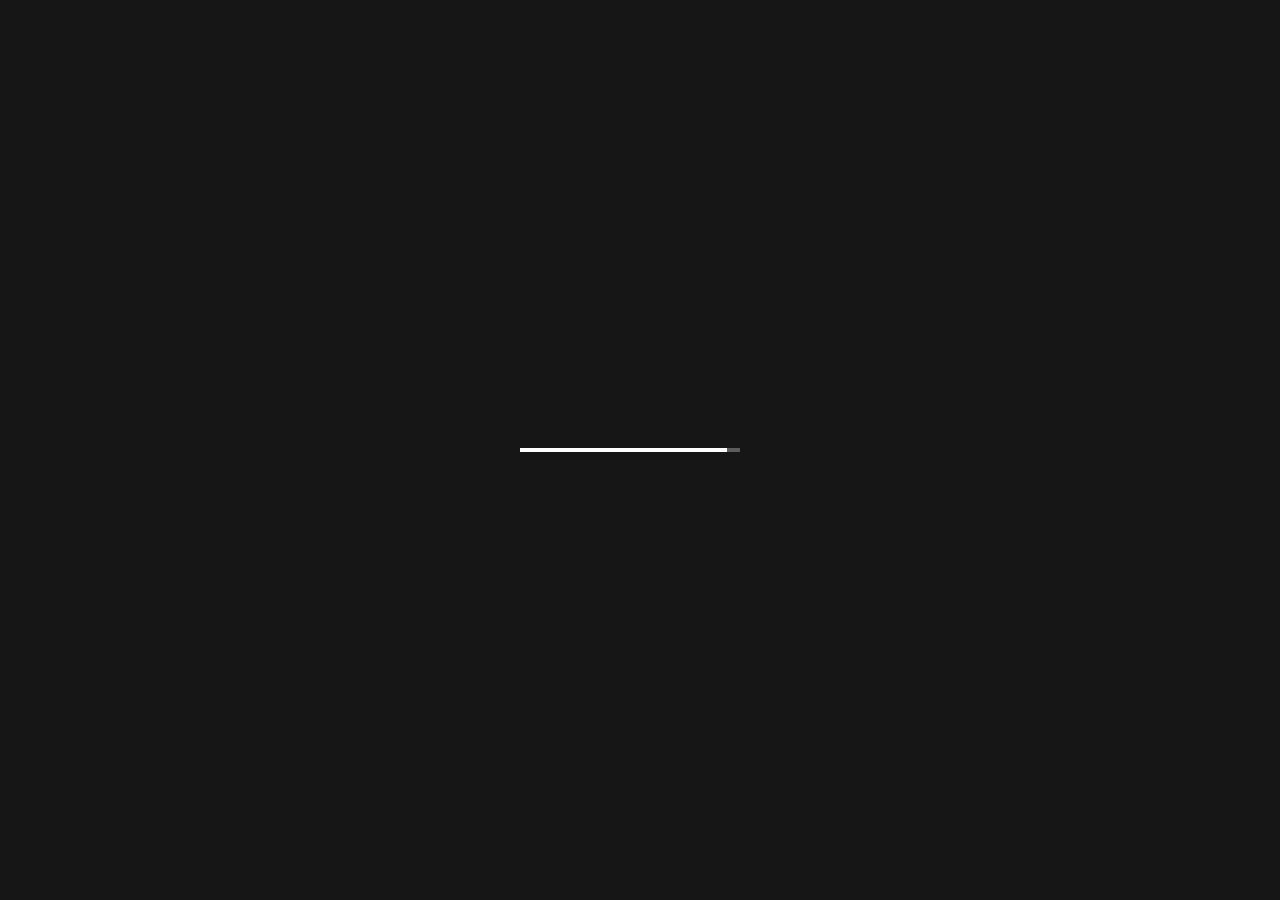
<file: index.html>
<!DOCTYPE HTML>
<html lang="en">
    <head>
        <!--=============== basic  ===============-->
        <meta charset="UTF-8">
        <title>Scott Photography</title>
        <meta name="viewport" content="width=device-width, initial-scale=1.0, minimum-scale=1.0, maximum-scale=1.0, user-scalable=no">
        <meta name="robots" content="index, follow"/>
        <meta name="keywords" content=""/>
        <meta name="description" content=""/>
        <!--=============== css  ===============-->	
        <link type="text/css" rel="stylesheet" href="css/reset.css">
        <link type="text/css" rel="stylesheet" href="css/plugins.css">
        <link type="text/css" rel="stylesheet" href="css/style.css">
        <link type="text/css" rel="stylesheet" href="css/style-dark.css"> 
        <!--=============== favicons ===============-->
        <link rel="shortcut icon" href="images/favicon.ico">
    </head>
    <body>
        <!--loader-->
        <div class="loader-wrap">
            <div class="spinner">
                <div class="double-bounce1"></div>
                <div class="double-bounce2"></div>
            </div>
        </div>
        <!--loader end-->
        <!-- main start  -->
        <div id="main">
            <!-- header start  -->
            <header class="main-header">
                <!-- logo   -->
                <a href="index.html" class="logo-holder ajax"><img src="images/scottlogo3.png" alt=""></a> 
                <!-- logo end  -->		
                <!-- page-subtitle -->				
                <div class="contact-info-btn isconin-btn_vis"><span>Contact Info</span></div>
                <!-- page-subtitle end  -->
                <div class="share-btn showshare htv"><i class="far fa-megaphone"></i><span class="header-tooltip">Share</span></div>
                <!-- mobile nav -->
                <div class="nav-button-wrap">
                    <div class="nav-button"><span></span><span></span><span></span></div>
                </div>
                <!-- mobile nav end-->					
                <!--  navigation -->
                <div class="nav-holder main-menu">
                    <nav>
                        <ul>
                            <li>
                                <a href="index.html" class="act-link">Home </a>
                                <!--second level -->
                                <!--second level end-->
                            </li>
                            <li>
                                <a href="portfolio4.html">Portfolio </a>
                                <!--second level -->
                            <li>
                                <a href="about.html" class="ajax">About</a>
                            </li>
                            <li>
                                <a href="blog.html" class="ajax">Blog</a>
                            </li>
                            <li>
                                <a href="contacts.html" class="ajax">Contacts</a>
                            </li>
                        </ul>
                    </nav>
                </div>
                <!-- navigation  end --> 
                <!-- contact-info-wrap -->          
                <div class="contact-info-wrap">
                    <a class="close_ciw" href="#"><i class="fal fa-long-arrow-left"></i></a>
                    <div class="contact-details fl-wrap">
                        <ul>
                            <li><span>Mail :</span><a href="#" target="_blank">jadenscott98@yahoo.com</a></li>
                        </ul>
                    </div>
                    <a href="contacts.html#sec3" class="ajax contact-info-wrap_btn">Say Hello</a>
                </div>            
            </header>
            <!-- header end -->
            <!-- wrapper  -->	
            <div id="wrapper">
                <!--content -->	
                <div class="content full-height  hidden-item no-mob-hidden">
                    <!-- fw-carousel-wrap -->
                    <div class="fw-carousel-wrap fsc-holder">
                        <!-- fw-carousel  -->
                        <div class="fw-carousel  fs-gallery-wrap fl-wrap full-height lightgallery" data-mousecontrol="true">
                            <div class="swiper-container">
                                <div class="swiper-wrapper">
                                    <!-- swiper-slide-->  
                                    <div class="swiper-slide hov_zoom">
                                        <img  src="images/bg/livphoto8.webp"   alt="">
                                        <a href="images/bg/livphoto8.webp" class="box-media-zoom   popup-image"><i class="fal fa-search"></i></a>
                                        <div class="thumb-info">
                                            <h3><a href="https://jadensstudio.shootproof.com/gallery/11825646">Olivia's Photoshoot</a></h3>
                                        </div>
										<div class="hiddec-anim"></div>
                                    </div>
                                    <!-- swiper-slide end-->  
                                    <!-- swiper-slide-->  
                                    <div class="swiper-slide hov_zoom">
                                        <img  src="images/bg/lyzphoto1.jpg"   alt="">
                                        <a href="images/bg/lyzphoto1.jpg" class="box-media-zoom   popup-image"><i class="fal fa-search"></i></a>
                                        <div class="thumb-info">
                                            <h3><a href="https://jadensstudio.shootproof.com/gallery/12098529">Lyzette's Photoshoot</a></h3>
                                        </div>
										<div class="hiddec-anim"></div>
                                    </div>
                                    <!-- swiper-slide end-->                                      
                                    <!-- swiper-slide-->  
                                    <div class="swiper-slide hov_zoom">
                                        <img  src="images/bg/jinnatphoto2.webp"   alt="">
                                        <a href="images/bg/jinnatphoto2.webp" class="box-media-zoom   popup-image"><i class="fal fa-search"></i></a>
                                        <div class="thumb-info">
                                            <h3><a href="https://jadensstudio.shootproof.com/gallery/11825646">Jinnat's Photoshoot</a></h3>
                                        </div>
										<div class="hiddec-anim"></div>
                                    </div>
                                    <!-- swiper-slide end--> 
                                    <!-- swiper-slide-->  
                                    <div class="swiper-slide hov_zoom">
                                        <img  src="images/bg/livphoto5.jpg"   alt="">
                                        <a href="images/bg/livphoto5.jpg" class="box-media-zoom   popup-image"><i class="fal fa-search"></i></a>
                                        <div class="thumb-info">
                                            <h3><a href="https://jadensstudio.shootproof.com/gallery/11825646">Olivia's Photoshoot</a></h3>
                                        </div>
										<div class="hiddec-anim"></div>
                                    </div>
                                    <!-- swiper-slide end--> 
                                    <!-- swiper-slide-->
                                    <div class="swiper-slide hov_zoom">
                                        <img  src="images/bg/lol.webp"   alt="">
                                        <a href="images/bg/lol.webp" class="box-media-zoom   popup-image"><i class="fal fa-search"></i></a>
                                        <div class="thumb-info">
                                            <h3><a href="https://jadensstudio.shootproof.com/gallery/11825646">Jinnat's Photoshoot</a></h3>
                                        </div>
										<div class="hiddec-anim"></div>
                                    </div>
                                    <!-- extra photo slots
                                    <div class="swiper-slide hov_zoom">
                                        <img  src="images/bg/1.jpg"   alt="">
                                        <a href="images/bg/1.jpg" class="box-media-zoom   popup-image"><i class="fal fa-search"></i></a>
                                        <div class="thumb-info">
                                            <h3><a href="portfolio-single.html" class="ajax">A Wonderful Life</a></h3>
                                            <p>Here you can place an optional description of your  Project</p>
                                        </div>
										<div class="hiddec-anim"></div>
                                    </div>
                                    <div class="swiper-slide hov_zoom">
                                        <img  src="images/bg/1.jpg"   alt="">
                                        <a href="images/bg/1.jpg" class="box-media-zoom   popup-image"><i class="fal fa-search"></i></a>
                                        <div class="thumb-info">
                                            <h3><a href="portfolio-single.html" class="ajax">Mark and Jane</a></h3>
                                            <p>Here you can place an optional description of your  Project</p>
                                        </div>
                                        
										<div class="hiddec-anim"></div>
                                    </div>
                                    -->
                                    <!-- swiper-slide end-->                                     
                                </div>
                            </div>
                        </div>
                        <!-- fw-carousel end -->
                    </div>
                    <!--slider-counter-->
                    <div class="slider-counter_wrap bot-element">
                        <div class="fw-carousel-counter"></div>
                    </div>
                    <!--slider-counter end-->
                    <!--bottom-panel-->
                    <div class="bottom-panel bot-element">
                        <div class="bottom-panel-column bottom-panel-column_left">
                            <div class="scroll-down-wrap">
                                <div class="mousey">
                                    <div class="scroller"></div>
                                </div>
                                <span>Scroll down or  Swipe</span>
                            </div>
                            <div class="fs-controls_wrap">
                                <div class="fw_cb fw-carousel-button-prev"><i class="fal fa-angle-left"></i></div>
                                <div class="fw_cb fw-carousel-button-next"><i class="fal fa-angle-right"></i></div>
                            </div>
                        </div>
                        <div class="bottom-panel-column bottom-panel-column_right">
                            <div class="half-scrollbar">
                                <div class="hs_init"></div>
                            </div>
                        </div>
                    </div>
                    <!--bottom-panel end-->
                </div>
                <!--content end-->	
                <!--share-wrapper-->
                <div class="share-wrapper">
                    <div class="share-container fl-wrap  isShare"></div>
                </div>
                <!--share-wrapper end-->
            </div>
            <!-- wrapper end -->
            <!-- categories-wrapper -->
            <div class="categories-wrapper">
                <div class="categories_slider-wrap">
                    <div class="categories_slider fl-wrap full-height">
                        <div class="swiper-container">
                            <div class="swiper-wrapper lightgallery">
                                <!-- categories_slider_item -->
                                <div class="swiper-slide">
                                    <div class="categories_slider_item">
                                        <div class="categories_slider_item_title">
                                            <a href="categories-single.html" class="ajax"><span>01</span> Nature.</a>
                                        </div>
                                        <div class="categories_slider_img">
                                            <div class="bg"  data-bg="images/bg/1.jpg"></div>
                                        </div>
                                        <div class="overlay"></div>
                                        <div class="categories_slider_item_bg"></div>
                                    </div>
                                </div>
                                <!-- categories_slider_item end -->
                                <!-- categories_slider_item -->
                                <div class="swiper-slide">
                                    <div class="categories_slider_item">
                                        <div class="categories_slider_item_title">
                                            <a href="categories-single.html" class="ajax"><span>02</span> Wedding.</a>
                                        </div>
                                        <div class="categories_slider_img">
                                            <div class="bg"  data-bg="images/bg/1.jpg"></div>
                                        </div>
                                        <div class="overlay"></div>
                                        <div class="categories_slider_item_bg"></div>
                                    </div>
                                </div>
                                <!-- categories_slider_item end -->
                                <!-- categories_slider_item -->
                                <div class="swiper-slide">
                                    <div class="categories_slider_item">
                                        <div class="categories_slider_item_title">
                                            <a href="categories-single.html" class="ajax"><span>03</span> Lifestyle.</a>
                                        </div>
                                        <div class="categories_slider_img">
                                            <div class="bg"  data-bg="images/bg/1.jpg"></div>
                                        </div>
                                        <div class="overlay"></div>
                                        <div class="categories_slider_item_bg"></div>
                                    </div>
                                </div>
                                <!-- categories_slider_item end -->                                                                   
                                <!-- categories_slider_item -->
                                <div class="swiper-slide">
                                    <div class="categories_slider_item">
                                        <div class="categories_slider_item_title">
                                            <a href="categories-single.html" class="ajax"><span>04</span> Animals.</a>
                                        </div>
                                        <div class="categories_slider_img">
                                            <div class="bg"  data-bg="images/bg/1.jpg"></div>
                                        </div>
                                        <div class="overlay"></div>
                                        <div class="categories_slider_item_bg"></div>
                                    </div>
                                </div>
                                <!-- categories_slider_item end -->                                                                     
                            </div>
                        </div>
                    </div>
                    <div class="hs-categories cel_opt">
                        <div class="hs-categories_init"></div>
                    </div>
                </div>
                <a class="categories_close cel_opt" href="#"><i class="fal fa-long-arrow-up"></i></a>
                <div class="categories-wrapper_bg"></div>
            </div>
            <!-- categories-wrapper end -->
            <!-- sidebar -->
            <div class="sb-overlay"></div>
            <div class="hiiden-sidebar-wrap outsb">
                <!-- sb-widget-wrap-->
                <div class="sb-widget-wrap fl-wrap">
                    <h3>SUBSCRIBE TO OUR NEWSLETTER</h3>
                    <div class="sb-widget  fl-wrap">
                        <p>Lorem ipsum dosectetur adipisicing elit, sed do.Lorem ipsum dolor sit amet,  </p>
                        <div class="subcribe-form fl-wrap">
                            <form id="subscribe">
                                <input class="enteremail" name="email" id="subscribe-email" placeholder="Your Email" spellcheck="false" type="text">
                                <button type="submit" id="subscribe-button" class="subscribe-button">Submit</button>
                                <label for="subscribe-email" class="subscribe-message"></label>
                            </form>
                        </div>
                    </div>
                </div>
                <!-- sb-widget-wrap end--> 
                <!-- sb-widget-wrap-->
                <div class="sb-widget-wrap fl-wrap">
                    <h3>Instagram Photos</h3>
                    <div class="sb-widget fl-wrap">
                        <div class='jr-insta-thumb' id="insta-content" data-instatoken="3075034521.5d9aa6a.284ff8339f694dbfac8f265bf3e93c8a">
                        </div>
                    </div>
                </div>
                <!-- sb-widget-wrap end--> 
                <!-- sb-widget-wrap-->
                <div class="sb-widget-wrap fl-wrap">
                    <h3>We're Are Social</h3>
                    <div class="sb-widget    fl-wrap">
                        <div class="sidebar-social fl-wrap">
                            <ul>
                                <li><a href="#" target="_blank"><i class="fab fa-facebook-f"></i></a></li>
                                <li><a href="#" target="_blank"><i class="fab fa-instagram"></i></a></li>
                                <li><a href="#" target="_blank"><i class="fab fa-twitter"></i></a></li>
                                <li><a href="#" target="_blank"><i class="fab fa-vk"></i></a></li>
                            </ul>
                        </div>
                    </div>
                </div>
                <!-- sb-widget-wrap end-->                                   
                <!-- sb-widget-wrap-->
                <div class="sb-widget-wrap fl-wrap">
                    <h3>Our Last Twitts</h3>
                    <div class="sb-widget  fl-wrap">
                        <div id="footer-twiit"></div>
                        <a href="#" target="_blank" class="twitt_btn fl-wrap">Follow Us</a>
                    </div>
                </div>
                <!-- sb-widget-wrap end-->    
            </div>
            <!-- sidebar end -->
            <!-- cursor-->
            <div class="element">
                <div class="element-item"></div>
            </div>
            <!-- cursor end-->          
        </div>
        <!-- Main end -->
        <!--=============== scripts  ===============-->
        <script type="text/javascript" src="js/jquery.min.js"></script>
        <script type="text/javascript" src="js/plugins.js"></script>      
        <script type="text/javascript" src="js/scripts.js"></script>
    </body>
</html>
</file>
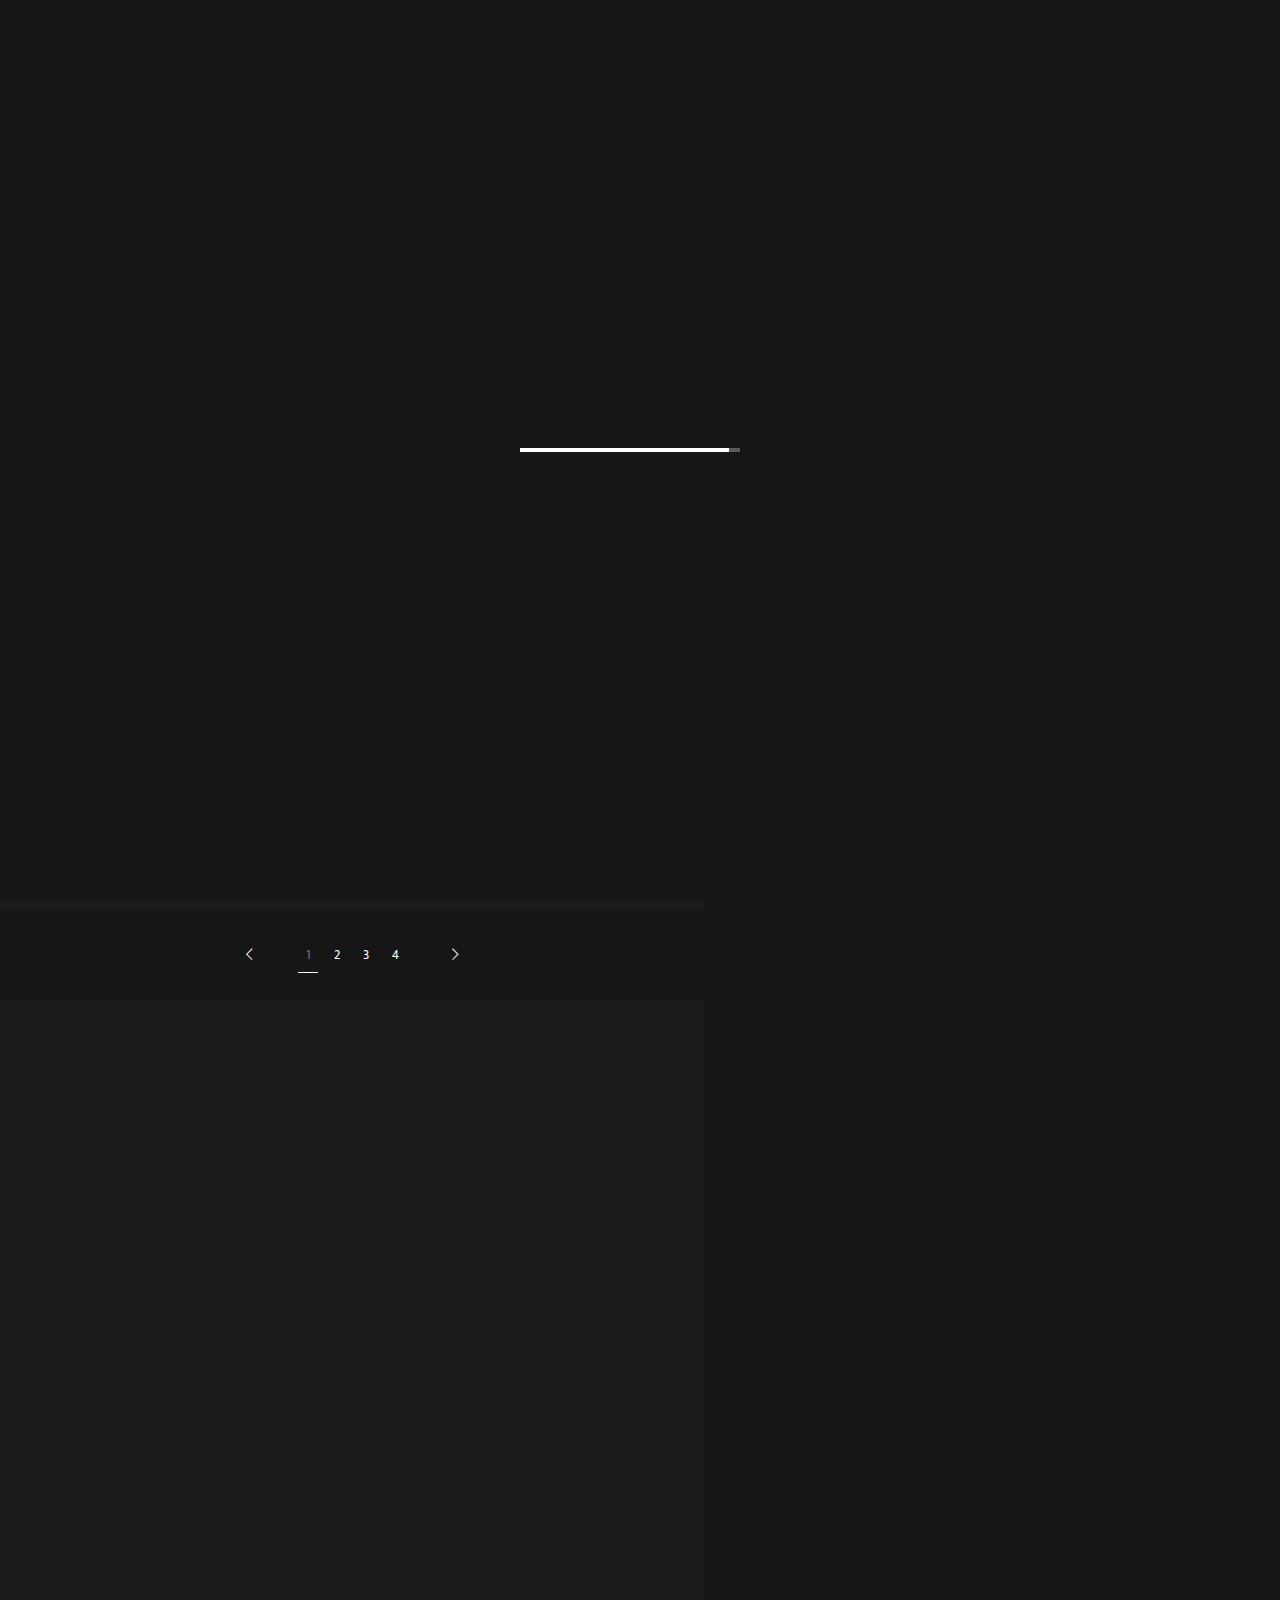
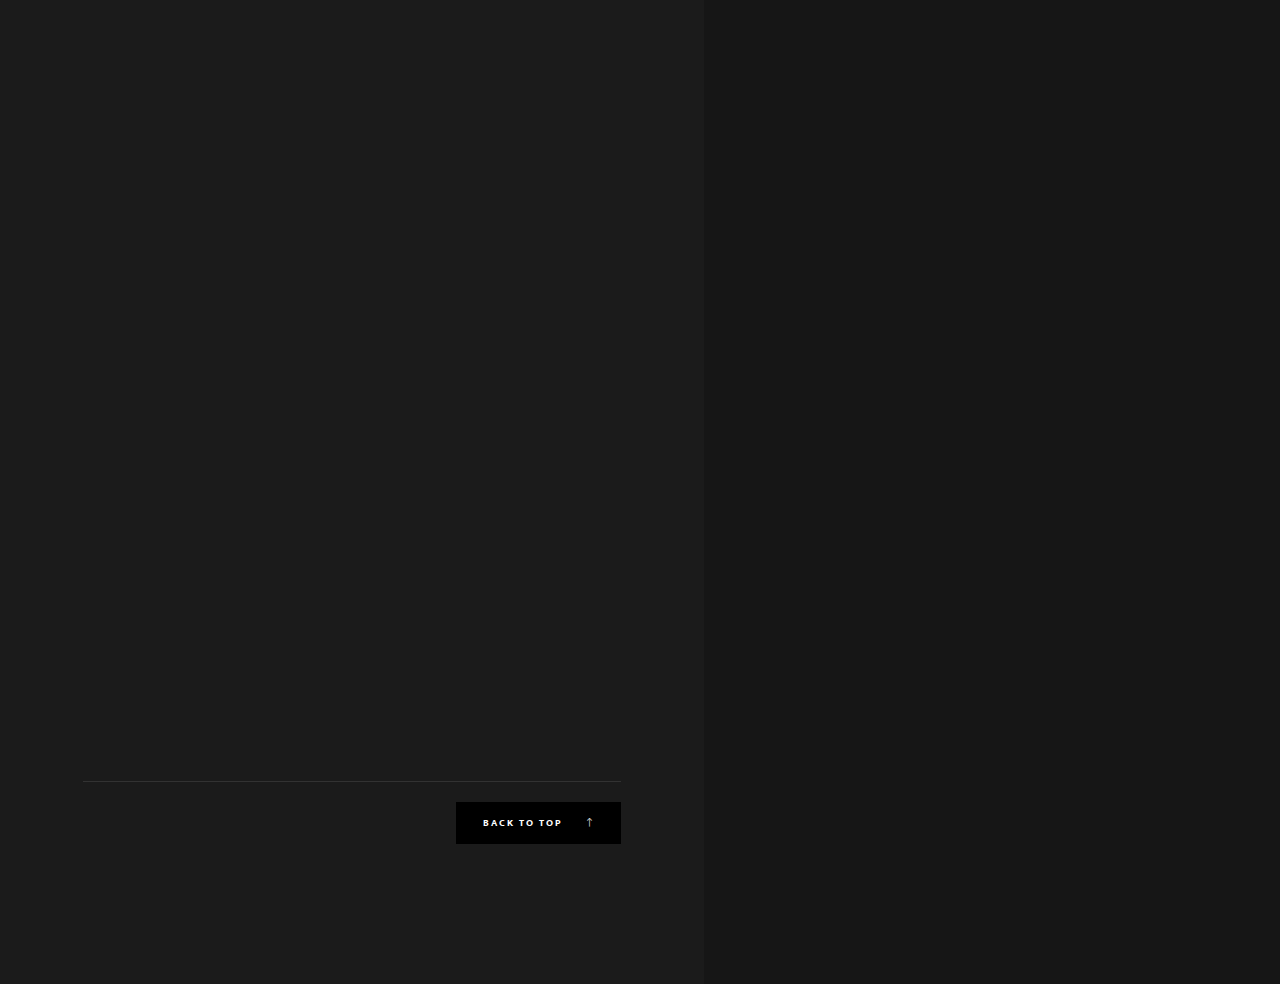
<file: blog.html>
<!DOCTYPE HTML>
<html lang="en">
    <head>
        <!--=============== basic  ===============-->
        <meta charset="UTF-8">
        <title>Scott Photography - Blog</title>
        <meta name="viewport" content="width=device-width, initial-scale=1.0, minimum-scale=1.0, maximum-scale=1.0, user-scalable=no">
        <meta name="robots" content="index, follow"/>
        <meta name="keywords" content=""/>
        <meta name="description" content=""/>
        <!--=============== css  ===============-->	
        <link type="text/css" rel="stylesheet" href="css/reset.css">
        <link type="text/css" rel="stylesheet" href="css/plugins.css">
        <link type="text/css" rel="stylesheet" href="css/style.css">
        <link type="text/css" rel="stylesheet" href="css/style-dark.css"> 
        <!--=============== favicons ===============-->
        <link rel="shortcut icon" href="images/favicon.ico">
    </head>
    <body>
        <!--loader-->
        <div class="loader-wrap">
            <div class="spinner">
                <div class="double-bounce1"></div>
                <div class="double-bounce2"></div>
            </div>
        </div>
        <!--loader end-->
        <!-- main start  -->
        <div id="main">
            <!-- header start  -->
            <header class="main-header">
                <!-- logo   -->
                <a href="index.html" class="logo-holder ajax"><img src="images/scottlogo3.png" alt=""></a> 
                <!-- logo end  -->		
                <!-- page-subtitle -->				
                <div class="contact-info-btn isconin-btn_vis"><span>Contact Info</span></div>
                <!-- page-subtitle end  -->
                <div class="share-btn showshare htv"><i class="far fa-megaphone"></i><span class="header-tooltip">Share</span></div>
                <!-- mobile nav -->
                <div class="nav-button-wrap">
                    <div class="nav-button"><span></span><span></span><span></span></div>
                </div>
                <!-- mobile nav end-->					
                <!--  navigation -->
                <div class="nav-holder main-menu">
                    <nav>
                        <ul>
                            <li>
                                <a href="index.html">Home </a>
                            <li>
                                <a href="portfolio4.html">Portfolio </a>
                                <!--second level -->
                            <li>
                                <a href="about.html" class="ajax">About</a>
                            </li>
                            <li>
                                <a href="blog.html" class="ajax act-link">Blog</a>
                            </li>
                            <li>
                                <a href="contacts.html" class="ajax">Contacts</a>
                            </li>
                        </ul>
                    </nav>
                </div>
                <!-- navigation  end --> 
                <!-- contact-info-wrap -->          
                <div class="contact-info-wrap">
                    <a class="close_ciw" href="#"><i class="fal fa-long-arrow-left"></i></a>
                    <div class="contact-details fl-wrap">
                        <ul>
                            <li><span>Mail :</span><a href="#" target="_blank">jadenscott98@yahoo.com</a></li>
                        </ul>
                    </div>
                    <a href="contacts.html#sec3" class="ajax contact-info-wrap_btn">Say Hello</a>
                </div>
                <!--contact-info-wrap end -->              
            </header>
            <!-- header end -->
            <!-- wrapper  -->	
            <div id="wrapper">
                <!-- content -->	
                <div class="content">
                    <!-- column-image  -->	
                    <div class="column-image">
                        <div class="bg"  data-bg="images/bg/bg1.jpg"></div>
                        <div class="overlay"></div>
                        <div class="column-title">
                            <h2>My Stories</h2>
                        </div>
                        <div class="column-notifer">
                            <div class="scroll-down-wrap transparent_sdw">
                                <div class="mousey">
                                    <div class="scroller"></div>
                                </div>
                                <span>Scroll down  to Discover</span>
                            </div>
                        </div>
                        <div class="fixed-column-dec"></div>
                        <div class="fixed-column-anim"></div>						
                    </div>
                    <!-- column-image end  -->	
                    <!-- column-wrapper -->	
                    <div class="column-wrapper  single-content-section">
                        <!-- fixed-bottom-content-->	
                        <div class="fixed-bottom-content snw-anim">
                            <!-- pagination   -->
                            <div class="pagination-container fl-wrap">
                                <a href="#" class="prevposts-link"><i class="fal fa-chevron-left"></i></a>
                                <a href="blog.html" class="current-page">1</a>
                                <a href="#">2</a>
                                <a href="#">3</a>
                                <a href="#">4</a>
                                <a href="#" class="nextposts-link"><i class="fal fa-chevron-right"></i></a>
                            </div>
                            <!-- pagination  end -->
                        </div>
                        <!-- fixed-bottom-content end -->	
                        <!--section  -->	
                        <section class="single-content-section bot-element">
                            <div class="container small-container">
                                <!-- post -->
                                <div class="post fl-wrap fw-post">
                                    <h2><span>Lyzette's Graduation Shoot</span></h2>
                                    <ul class="blog-title-opt">
                                        <li><a href="#">16 may 2020</a></li>
                                        <li> - </li>
                                    </ul>
                                    <!-- blog media -->
                                    <div class="blog-media fl-wrap">
                                        <img src="images/folio/folio10.jpg" class="respimg" alt="">
                                    </div>
                                    <!-- blog media end -->
                                    <div class="blog-text fl-wrap">
                                        <div class="pr-tags fl-wrap">
                                            <span>Tags : </span>
                                            <ul>
                                                <li><a href="#">Design</a></li>
                                                <li><a href="#">Photography</a></li>
                                                <li><a href="#">Fashion</a></li>
                                            </ul>
                                        </div>
                                        <p>
                                            Lyzette was my first graduation photoshoot, it was a blast to do! Her unique hair color made for some very cool photo opportunites and looked amazing in the sunlight...
                                        </p>
                                        <a href="lyzblog.html" class="btn float-btn flat-btn ajax">Read more </a>
                                        <a href="https://jadensstudio.shootproof.com/gallery/12098529" class="btn float-btn flat-btn" style="float: right">View Photos </a>
                                    </div>
                                </div>
                                <!-- post end-->
                                <!-- post -->
                                <div class="post fl-wrap fw-post">
                                    <h2><span>Olivia's Photoshoot</span></h2>
                                    <ul class="blog-title-opt">
                                        <li><a href="#">9 march 2020</a></li>
                                        <li> - </li>
                                    </ul>
                                    <!-- blog media -->
                                    <div class="blog-media fl-wrap">
                                        <img src="images/folio/folio38.webp" class="respimg" alt="">
                                    </div>
                                    <!-- blog media end -->
                                    <div class="blog-text fl-wrap">
                                        <div class="pr-tags fl-wrap">
                                            <span>Tags : </span>
                                            <ul>
                                                <li><a href="#">Design</a></li>
                                                <li><a href="#">Photography</a></li>
                                                <li><a href="#">Fashion</a></li>
                                            </ul>
                                        </div>
                                        <p>
                                            My first professional photoshoot! The photoshoot with Olivia is my personal favorite. I love how these photos turned out and I hope to do another shoot with her soon...
                                        </p>
                                        <a href="livblog.html" class="btn float-btn flat-btn ajax">Read more </a>
                                        <a href="https://jadensstudio.shootproof.com/gallery/11825646" class="btn float-btn flat-btn" style="float: right">View Photos </a>
                                    </div>
                                </div>
                                <!-- post end-->
                                <div class="post fl-wrap fw-post">
                                    <h2><span>Matthews's Photoshoot</span></h2>
                                    <ul class="blog-title-opt">
                                        <li><a href="#">14 june 2020</a></li>
                                        <li> - </li>
                                    </ul>
                                    <!-- blog media -->
                                    <div class="blog-media fl-wrap">
                                        <img src="images/folio/folio21.jpg" class="respimg" alt="">
                                    </div>
                                    <!-- blog media end -->
                                    <div class="blog-text fl-wrap">
                                        <div class="pr-tags fl-wrap">
                                            <span>Tags : </span>
                                            <ul>
                                                <li><a href="#">Design</a></li>
                                                <li><a href="#">Photography</a></li>
                                                <li><a href="#">Fashion</a></li>
                                            </ul>
                                        </div>
                                        <p>
                                            Matthew was only here for a short time and wanted some quick photos done around the beautiful city of Charlotte. Although protests were going on, we were able to get some really nice uninterrupted photos done...
                                        </p>
                                        <a href="matblog.html" class="btn float-btn flat-btn ajax">Read more </a>
                                        <a href="https://jadensstudio.shootproof.com/gallery/12248986" class="btn float-btn flat-btn" style="float: right">View Photos </a>
                                    </div>
                                </div>
                                <!-- post end-->
                            </div>
                        </section>
                        <!--section end  -->	
                        <!--footer -->			
                        <footer class="min-footer fl-wrap content-animvisible">
                            <div class="container small-container">
                                <div class="footer-inner fl-wrap">
                                    <!-- policy-box-->
                                    <!-- policy-box end-->
                                    <a href="#" class="to-top-btn to-top">Back to top <i class="fal fa-long-arrow-up"></i></a>
                                </div>
                            </div>
                        </footer>
                        <!--footer end  -->	
                    </div>
                    <!-- column-wrapper -->	
                </div>
                <!--content end-->	
                <!--share-wrapper-->
                <div class="share-wrapper">
                    <div class="share-container fl-wrap  isShare"></div>
                </div>
                <!--share-wrapper end-->
            </div>
            <!-- wrapper end -->
            <!-- categories-wrapper -->
            <div class="categories-wrapper">
                <div class="categories_slider-wrap">
                    <div class="categories_slider fl-wrap full-height">
                        <div class="swiper-container">
                            <div class="swiper-wrapper lightgallery">
                                <!-- categories_slider_item -->
                                <div class="swiper-slide">
                                    <div class="categories_slider_item">
                                        <div class="categories_slider_item_title">
                                            <a href="categories-single.html" class="ajax"><span>01</span> Nature.</a>
                                        </div>
                                        <div class="categories_slider_img">
                                            <div class="bg"  data-bg="images/bg/1.jpg"></div>
                                        </div>
                                        <div class="overlay"></div>
                                        <div class="categories_slider_item_bg"></div>
                                    </div>
                                </div>
                                <!-- categories_slider_item end -->
                                <!-- categories_slider_item -->
                                <div class="swiper-slide">
                                    <div class="categories_slider_item">
                                        <div class="categories_slider_item_title">
                                            <a href="categories-single.html" class="ajax"><span>02</span> Wedding.</a>
                                        </div>
                                        <div class="categories_slider_img">
                                            <div class="bg"  data-bg="images/bg/1.jpg"></div>
                                        </div>
                                        <div class="overlay"></div>
                                        <div class="categories_slider_item_bg"></div>
                                    </div>
                                </div>
                                <!-- categories_slider_item end -->
                                <!-- categories_slider_item -->
                                <div class="swiper-slide">
                                    <div class="categories_slider_item">
                                        <div class="categories_slider_item_title">
                                            <a href="categories-single.html" class="ajax"><span>03</span> Lifestyle.</a>
                                        </div>
                                        <div class="categories_slider_img">
                                            <div class="bg"  data-bg="images/bg/1.jpg"></div>
                                        </div>
                                        <div class="overlay"></div>
                                        <div class="categories_slider_item_bg"></div>
                                    </div>
                                </div>
                                <!-- categories_slider_item end -->                                                                   
                                <!-- categories_slider_item -->
                                <div class="swiper-slide">
                                    <div class="categories_slider_item">
                                        <div class="categories_slider_item_title">
                                            <a href="categories-single.html" class="ajax"><span>04</span> Animals.</a>
                                        </div>
                                        <div class="categories_slider_img">
                                            <div class="bg"  data-bg="images/bg/1.jpg"></div>
                                        </div>
                                        <div class="overlay"></div>
                                        <div class="categories_slider_item_bg"></div>
                                    </div>
                                </div>
                                <!-- categories_slider_item end -->                                                                     
                            </div>
                        </div>
                    </div>
                    <div class="hs-categories cel_opt">
                        <div class="hs-categories_init"></div>
                    </div>
                </div>
                <a class="categories_close cel_opt" href="#"><i class="fal fa-long-arrow-up"></i></a>
                <div class="categories-wrapper_bg"></div>
            </div>
            <!-- categories-wrapper end -->
            <!-- sidebar -->
            <div class="sb-overlay"></div>
            <div class="hiiden-sidebar-wrap outsb">
                <!-- sb-widget-wrap-->
                <div class="sb-widget-wrap fl-wrap">
                    <h3>SUBSCRIBE TO OUR NEWSLETTER</h3>
                    <div class="sb-widget  fl-wrap">
                        <p>Lorem ipsum dosectetur adipisicing elit, sed do.Lorem ipsum dolor sit amet,  </p>
                        <div class="subcribe-form fl-wrap">
                            <form id="subscribe">
                                <input class="enteremail" name="email" id="subscribe-email" placeholder="Your Email" spellcheck="false" type="text">
                                <button type="submit" id="subscribe-button" class="subscribe-button">Submit</button>
                                <label for="subscribe-email" class="subscribe-message"></label>
                            </form>
                        </div>
                    </div>
                </div>
                <!-- sb-widget-wrap end--> 
                <!-- sb-widget-wrap-->
                <div class="sb-widget-wrap fl-wrap">
                    <h3>Instagram Photos</h3>
                    <div class="sb-widget fl-wrap">
                        <div class='jr-insta-thumb' id="insta-content" data-instatoken="3075034521.5d9aa6a.284ff8339f694dbfac8f265bf3e93c8a">
                        </div>
                    </div>
                </div>
                <!-- sb-widget-wrap end--> 
                <!-- sb-widget-wrap-->
                <div class="sb-widget-wrap fl-wrap">
                    <h3>We're Are Social</h3>
                    <div class="sb-widget    fl-wrap">
                        <div class="sidebar-social fl-wrap">
                            <ul>
                                <li><a href="#" target="_blank"><i class="fab fa-facebook-f"></i></a></li>
                                <li><a href="#" target="_blank"><i class="fab fa-instagram"></i></a></li>
                                <li><a href="#" target="_blank"><i class="fab fa-twitter"></i></a></li>
                                <li><a href="#" target="_blank"><i class="fab fa-vk"></i></a></li>
                            </ul>
                        </div>
                    </div>
                </div>
                <!-- sb-widget-wrap end-->                                   
                <!-- sb-widget-wrap-->
                <div class="sb-widget-wrap fl-wrap">
                    <h3>Our Last Twitts</h3>
                    <div class="sb-widget  fl-wrap">
                        <div id="footer-twiit"></div>
                        <a href="#" target="_blank" class="twitt_btn fl-wrap">Follow Us</a>
                    </div>
                </div>
                <!-- sb-widget-wrap end-->    
            </div>
            <!-- sidebar end -->
            <!-- cursor-->
            <div class="element">
                <div class="element-item"></div>
            </div>
            <!-- cursor end-->          
        </div>
        <!-- Main end -->
        <!--=============== scripts  ===============-->
        <script type="text/javascript" src="js/jquery.min.js"></script>
        <script type="text/javascript" src="js/plugins.js"></script>      
        <script type="text/javascript" src="js/scripts.js"></script>
    </body>
</html>
</file>
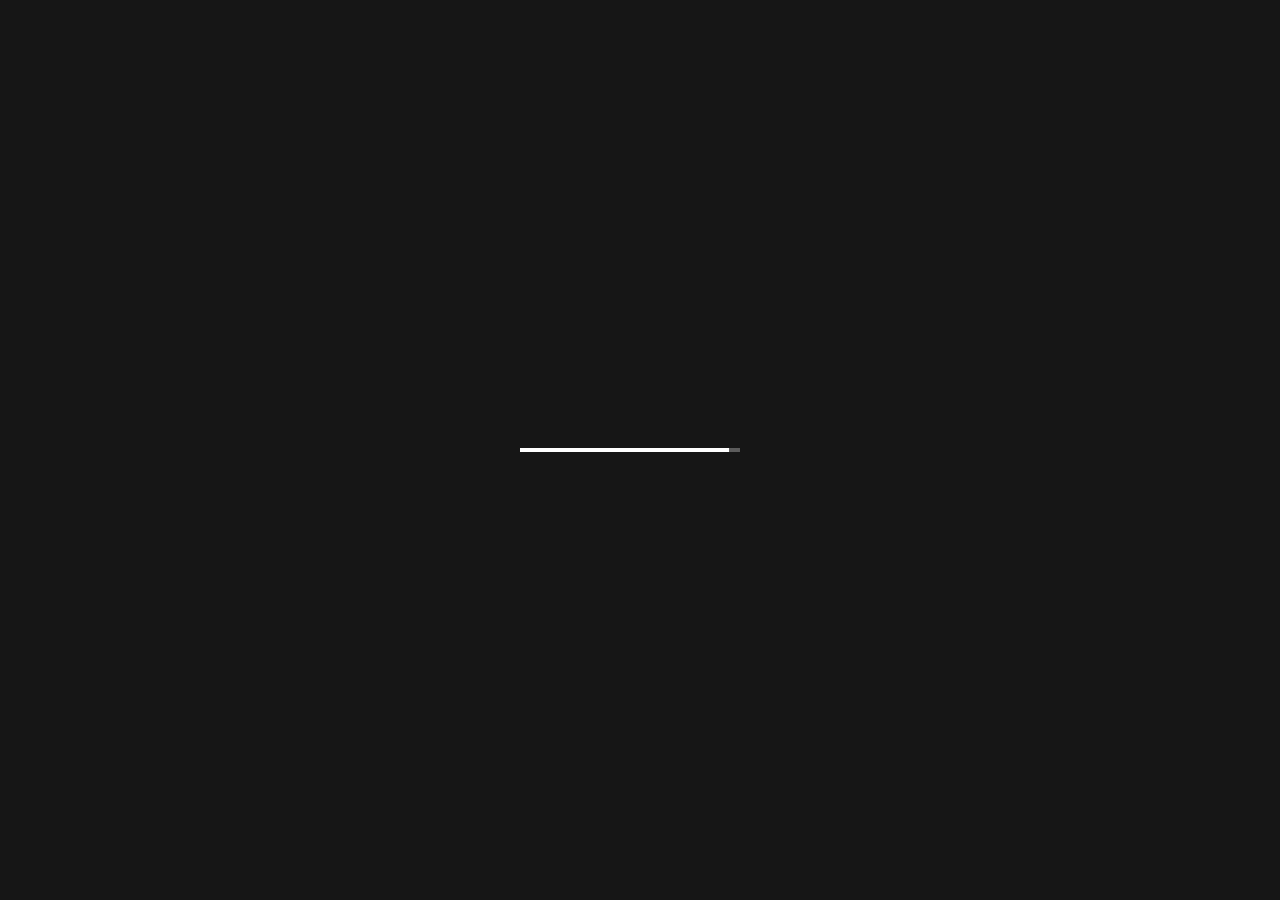
<file: facebook404.html>
<!DOCTYPE HTML>
<html lang="en">
    <head>
        <!--=============== basic  ===============-->
        <meta charset="UTF-8">
        <title> Scott Photography - 404</title>
        <meta name="viewport" content="width=device-width, initial-scale=1.0, minimum-scale=1.0, maximum-scale=1.0, user-scalable=no">
        <meta name="robots" content="index, follow"/>
        <meta name="keywords" content=""/>
        <meta name="description" content=""/>
        <!--=============== css  ===============-->	
        <link type="text/css" rel="stylesheet" href="css/reset.css">
        <link type="text/css" rel="stylesheet" href="css/plugins.css">
        <link type="text/css" rel="stylesheet" href="css/style.css">
        <link type="text/css" rel="stylesheet" href="css/style-dark.css"> 
        <!--=============== favicons ===============-->
        <link rel="shortcut icon" href="images/favicon.ico">
    </head>
    <body>
        <!--loader-->
        <div class="loader-wrap">
            <div class="spinner">
                <div class="double-bounce1"></div>
                <div class="double-bounce2"></div>
            </div>
        </div>
        <!--loader end-->
        <!-- main star  -->
        <div id="main">
            <!-- header start  -->
            <header class="main-header">
                <!-- logo   -->
                <a href="index.html" class="logo-holder ajax"><img src="images/scottlogo3.png" alt=""></a> 
                <!-- logo end  -->		
                <!-- page-subtitle -->				
                <div class="contact-info-btn isconin-btn_vis"><span>Contact Info</span></div>
                <!-- page-subtitle end  -->
                <div class="share-btn showshare htv"><i class="far fa-megaphone"></i><span class="header-tooltip">Share</span></div>
                <!-- mobile nav -->
                <div class="nav-button-wrap">
                    <div class="nav-button"><span></span><span></span><span></span></div>
                </div>
                <!-- mobile nav end-->					
                <!--  navigation -->
                <div class="nav-holder main-menu">
                    <nav>
                        <ul>
                            <li>
                                <a href="index.html">Home </a>
                                <!--second level -->
                                <!--second level end-->
                            </li>
                            <li>
                                <a href="portfolio4.html">Portfolio </a>
                                <!--second level end-->
                            </li>
                            <li>
                                <a href="about.html" class="ajax">About</a>
                            </li>
                            <li>
                                <a href="blog.html" class="ajax">News</a>
                            </li>
                            <li>
                                <a href="contacts.html" class="ajax">Contacts</a>
                            </li>
                        </ul>
                    </nav>
                </div>
                <!-- navigation  end --> 
                <!-- contact-info-wrap -->          
                <div class="contact-info-wrap">
                    <a class="close_ciw" href="#"><i class="fal fa-long-arrow-left"></i></a>
                    <div class="contact-details fl-wrap">
                        <ul>
                            <li><span>Mail :</span><a href="#" target="_blank">jadenscott98@yahoo.com</a></li>
                        </ul>
                    </div>
                    <a href="contacts.html#sec3" class="ajax contact-info-wrap_btn">Say Hello</a>
                </div>
                <!--contact-info-wrap end -->              
            </header>
            <!-- header end -->
            <!-- wrapper  -->	
            <div id="wrapper">
                <!--content -->	
                <div class="content full-height">
                    <!--home-main_container-->	
                    <div class="home-main_container">
                        <!--error-wrap-->
                            <div class="error-wrap fl-wrap">
                               <div class="container">
                                <h2>404</h2>
                                <p>Yikes! Looks like Jaden hasn't made a Facebook page yet. Shame on him.</p>
                                <div class="clearfix"></div>
                                <form action="#">
                                    <input name="se" id="se2" type="text" class="search" placeholder="Search.." value="Search...">
                                    <button class="search-submit color-bg" id="err_submit_btn"><i class="fal fa-search"></i> </button>
                                </form>
                                <div class="clearfix"></div>
                                <p>Or</p>
                                <a href="index.html" class="btn ajax">Back to Home Page</a>
                            </div>
						 </div>
                        <!--error-wrap end-->
                        <div class="slider-mask"></div>
                        <!--bg image-->
                        <div class="bg" data-bg="images/bg/error.jpg"></div>
                        <div class="overlay op5"></div>
						<div class="hiddec-anim"></div>
                        <!--bg image end-->
                    </div>
                    <!--home-main_container end-->	
                </div>
                <!--content end-->	
                <!--share-wrapper-->
                <div class="share-wrapper">
                    <div class="share-container fl-wrap  isShare"></div>
                </div>
                <!--share-wrapper end-->
            </div>
            <!-- wrapper end -->
            <!-- categories-wrapper -->
            <div class="categories-wrapper">
                <div class="categories_slider-wrap">
                    <div class="categories_slider fl-wrap full-height">
                        <div class="swiper-container">
                            <div class="swiper-wrapper lightgallery">
                                <!-- categories_slider_item -->
                                <div class="swiper-slide">
                                    <div class="categories_slider_item">
                                        <div class="categories_slider_item_title">
                                            <a href="categories-single.html" class="ajax"><span>01</span> Nature.</a>
                                        </div>
                                        <div class="categories_slider_img">
                                            <div class="bg"  data-bg="images/bg/1.jpg"></div>
                                        </div>
                                        <div class="overlay"></div>
                                        <div class="categories_slider_item_bg"></div>
                                    </div>
                                </div>
                                <!-- categories_slider_item end -->
                                <!-- categories_slider_item -->
                                <div class="swiper-slide">
                                    <div class="categories_slider_item">
                                        <div class="categories_slider_item_title">
                                            <a href="categories-single.html" class="ajax"><span>02</span> Wedding.</a>
                                        </div>
                                        <div class="categories_slider_img">
                                            <div class="bg"  data-bg="images/bg/1.jpg"></div>
                                        </div>
                                        <div class="overlay"></div>
                                        <div class="categories_slider_item_bg"></div>
                                    </div>
                                </div>
                                <!-- categories_slider_item end -->
                                <!-- categories_slider_item -->
                                <div class="swiper-slide">
                                    <div class="categories_slider_item">
                                        <div class="categories_slider_item_title">
                                            <a href="categories-single.html" class="ajax"><span>03</span> Lifestyle.</a>
                                        </div>
                                        <div class="categories_slider_img">
                                            <div class="bg"  data-bg="images/bg/1.jpg"></div>
                                        </div>
                                        <div class="overlay"></div>
                                        <div class="categories_slider_item_bg"></div>
                                    </div>
                                </div>
                                <!-- categories_slider_item end -->                                                                   
                                <!-- categories_slider_item -->
                                <div class="swiper-slide">
                                    <div class="categories_slider_item">
                                        <div class="categories_slider_item_title">
                                            <a href="categories-single.html" class="ajax"><span>04</span> Animals.</a>
                                        </div>
                                        <div class="categories_slider_img">
                                            <div class="bg"  data-bg="images/bg/1.jpg"></div>
                                        </div>
                                        <div class="overlay"></div>
                                        <div class="categories_slider_item_bg"></div>
                                    </div>
                                </div>
                                <!-- categories_slider_item end -->                                                                     
                            </div>
                        </div>
                    </div>
                    <div class="hs-categories cel_opt">
                        <div class="hs-categories_init"></div>
                    </div>
                </div>
                <a class="categories_close cel_opt" href="#"><i class="fal fa-long-arrow-up"></i></a>
                <div class="categories-wrapper_bg"></div>
            </div>
            <!-- categories-wrapper end -->
            <!-- sidebar -->
            <div class="sb-overlay"></div>
            <div class="hiiden-sidebar-wrap outsb">
                <!-- sb-widget-wrap-->
                <div class="sb-widget-wrap fl-wrap">
                    <h3>SUBSCRIBE TO OUR NEWSLETTER</h3>
                    <div class="sb-widget  fl-wrap">
                        <p>Lorem ipsum dosectetur adipisicing elit, sed do.Lorem ipsum dolor sit amet,  </p>
                        <div class="subcribe-form fl-wrap">
                            <form id="subscribe">
                                <input class="enteremail" name="email" id="subscribe-email" placeholder="Your Email" spellcheck="false" type="text">
                                <button type="submit" id="subscribe-button" class="subscribe-button">Submit</button>
                                <label for="subscribe-email" class="subscribe-message"></label>
                            </form>
                        </div>
                    </div>
                </div>
                <!-- sb-widget-wrap end--> 
                <!-- sb-widget-wrap-->
                <div class="sb-widget-wrap fl-wrap">
                    <h3>Instagram Photos</h3>
                    <div class="sb-widget fl-wrap">
                        <div class='jr-insta-thumb' id="insta-content" data-instatoken="3075034521.5d9aa6a.284ff8339f694dbfac8f265bf3e93c8a">
                        </div>
                    </div>
                </div>
                <!-- sb-widget-wrap end--> 
                <!-- sb-widget-wrap-->
                <div class="sb-widget-wrap fl-wrap">
                    <h3>We're Are Social</h3>
                    <div class="sb-widget    fl-wrap">
                        <div class="sidebar-social fl-wrap">
                            <ul>
                                <li><a href="#" target="_blank"><i class="fab fa-facebook-f"></i></a></li>
                                <li><a href="#" target="_blank"><i class="fab fa-instagram"></i></a></li>
                                <li><a href="#" target="_blank"><i class="fab fa-twitter"></i></a></li>
                                <li><a href="#" target="_blank"><i class="fab fa-vk"></i></a></li>
                            </ul>
                        </div>
                    </div>
                </div>
                <!-- sb-widget-wrap end-->                                   
                <!-- sb-widget-wrap-->
                <div class="sb-widget-wrap fl-wrap">
                    <h3>Our Last Twitts</h3>
                    <div class="sb-widget  fl-wrap">
                        <div id="footer-twiit"></div>
                        <a href="#" target="_blank" class="twitt_btn fl-wrap">Follow Us</a>
                    </div>
                </div>
                <!-- sb-widget-wrap end-->    
            </div>
            <!-- sidebar end -->
            <!-- cursor-->
            <div class="element">
                <div class="element-item"></div>
            </div>
            <!-- cursor end-->          
        </div>
        <!-- Main end -->
        <!--=============== scripts  ===============-->
        <script type="text/javascript" src="js/jquery.min.js"></script>
        <script type="text/javascript" src="js/plugins.js"></script>      
        <script type="text/javascript" src="js/scripts.js"></script>
    </body>
</html>
</file>
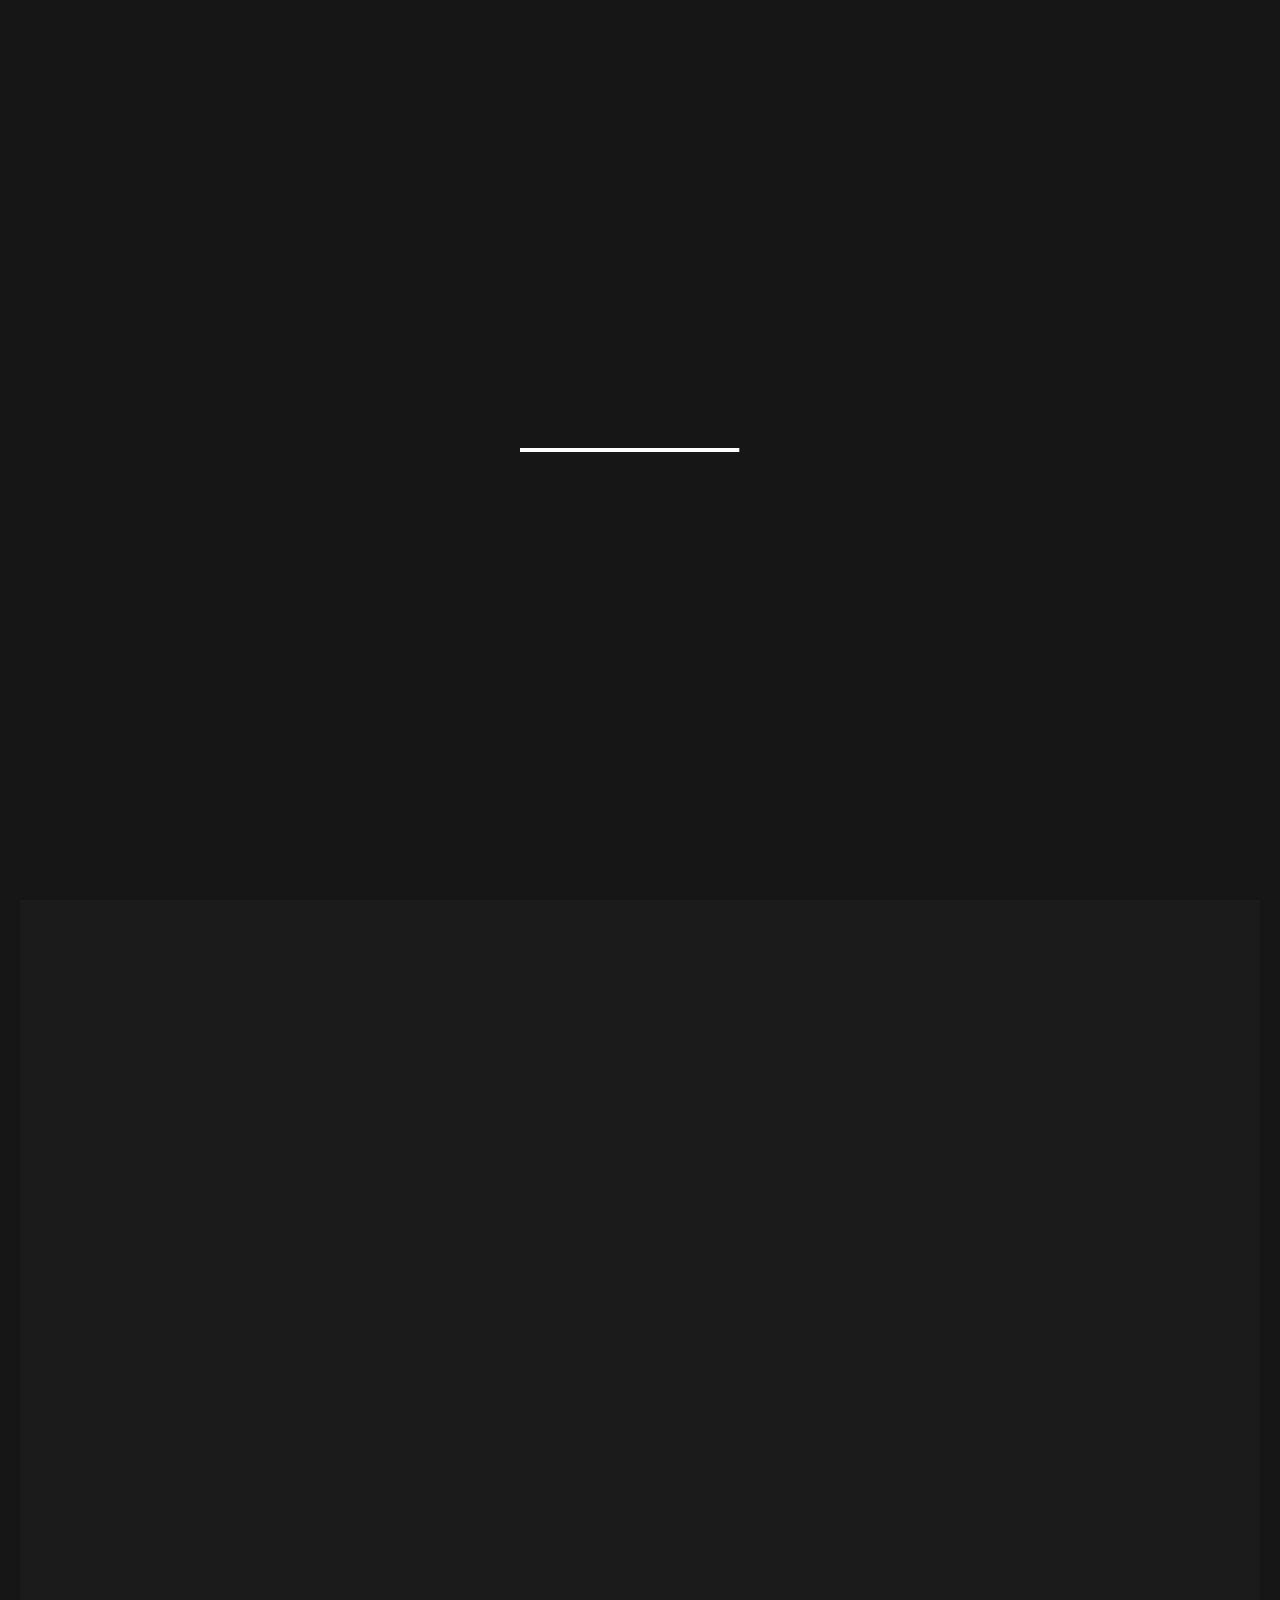
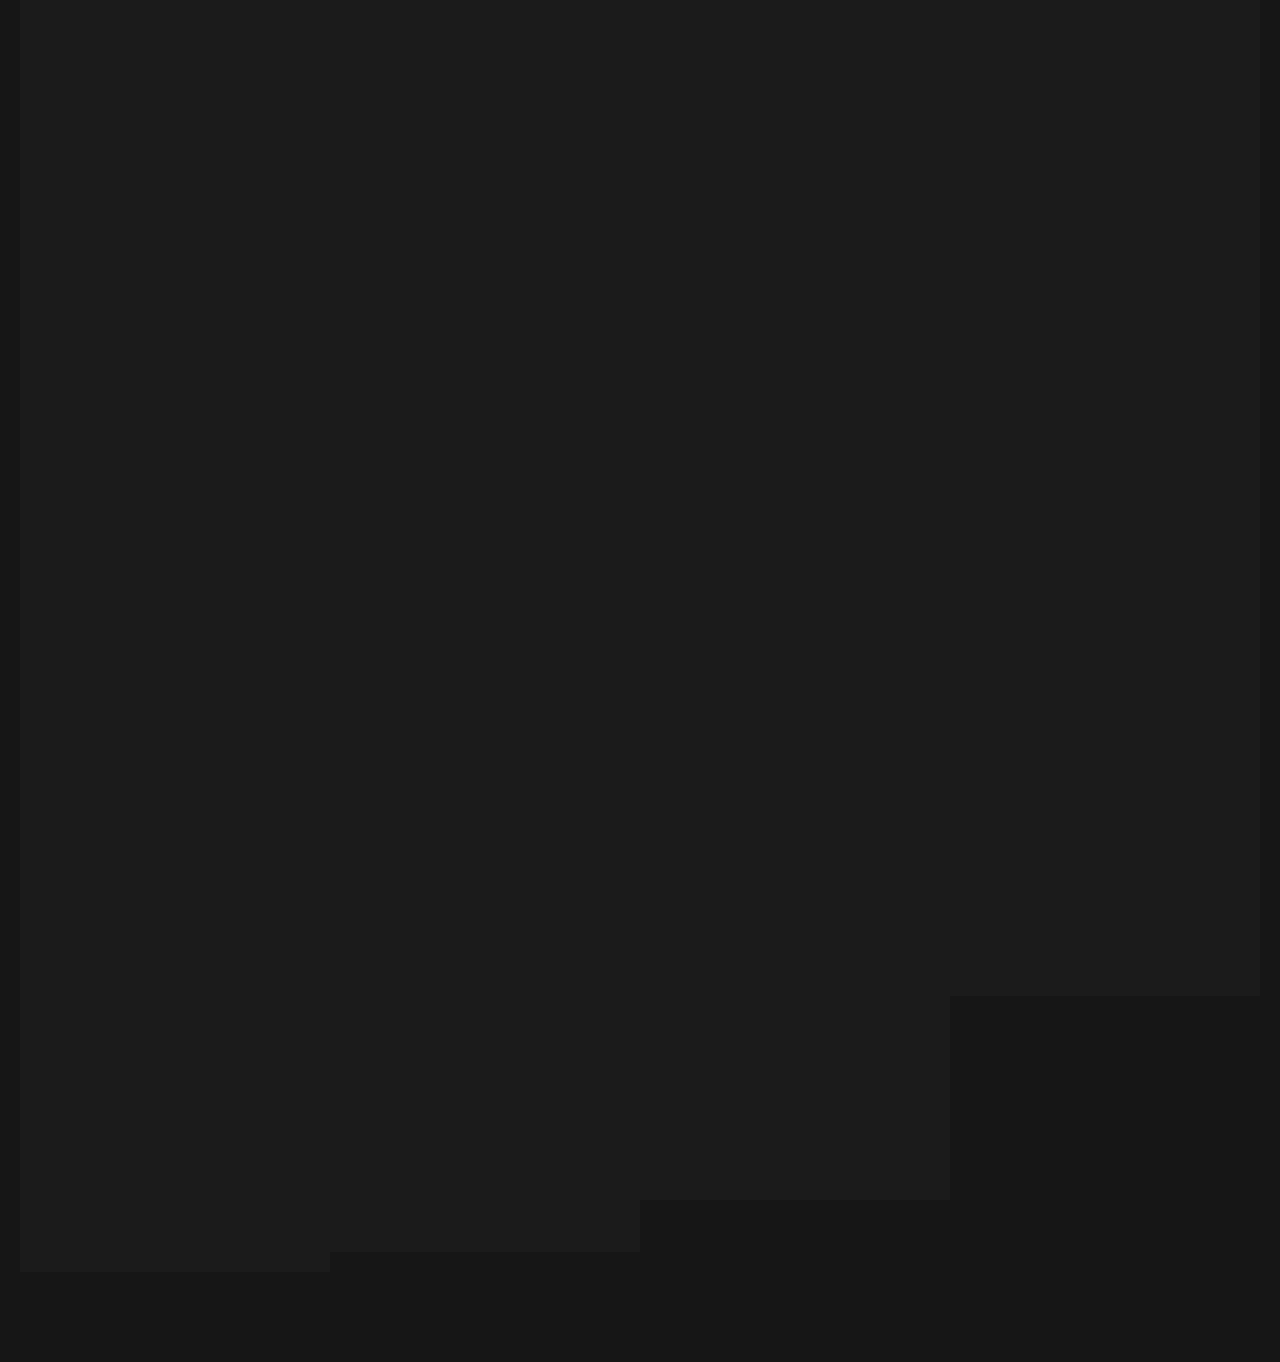
<file: portfolio4.html>
<!DOCTYPE HTML>
<html lang="en">
    <head>
        <!--=============== basic  ===============-->
        <meta charset="UTF-8">
        <title>Scott Photography - Portfolio</title>
        <meta name="viewport" content="width=device-width, initial-scale=1.0, minimum-scale=1.0, maximum-scale=1.0, user-scalable=no">
        <meta name="robots" content="index, follow"/>
        <meta name="keywords" content=""/>
        <meta name="description" content=""/>
        <!--=============== css  ===============-->
        <link type="text/css" rel="stylesheet" href="css/reset.css">
        <link type="text/css" rel="stylesheet" href="css/plugins.css">
        <link type="text/css" rel="stylesheet" href="css/style.css">
        <link type="text/css" rel="stylesheet" href="css/style-dark.css">
        <!--=============== favicons ===============-->
        <link rel="shortcut icon" href="images/favicon.ico">
    </head>
    <body>
        <!--loader-->
        <div class="loader-wrap">
            <div class="spinner">
                <div class="double-bounce1"></div>
                <div class="double-bounce2"></div>
            </div>
        </div>
        <!--loader end-->
        <!-- main start  -->
        <div id="main">
            <!-- header start  -->
            <header class="main-header">
                <!-- logo   -->
                <a href="index.html" class="logo-holder ajax"><img src="images/scottlogo3.png" alt=""></a>
                <!-- logo end  -->
                <!-- page-subtitle -->
                <div class="contact-info-btn isconin-btn_vis"><span>Contact Info</span></div>
                <!-- page-subtitle end  -->
                <div class="share-btn showshare htv"><i class="far fa-megaphone"></i><span class="header-tooltip">Share</span></div>
                <div class="categories-list_btn htv visCat">
                </div>
                <!-- mobile nav -->
                <div class="nav-button-wrap">
                    <div class="nav-button"><span></span><span></span><span></span></div>
                </div>
                <!-- mobile nav end-->
                <!--  navigation -->
                <div class="nav-holder main-menu">
                    <nav>
                        <ul>
                            <li>
                                <a href="index.html">Home </a>
                                <!--second level end-->
                            </li>
                            <li>
                                <a href="portfolio4.html" class="act-link">Portfolio </a>
                            <li>
                                <a href="about.html" class="ajax">About</a>
                            </li>
                            <li>
                                <a href="blog.html" class="ajax">Blog</a>
                            </li>
                            <li>
                                <a href="contacts.html" class="ajax">Contacts</a>
                            </li>
                        </ul>
                    </nav>
                </div>
                <!-- navigation  end -->
                <!-- contact-info-wrap -->
                <div class="contact-info-wrap">
                    <a class="close_ciw" href="#"><i class="fal fa-long-arrow-left"></i></a>
                    <div class="contact-details fl-wrap">
                        <ul>
                            <li><span>Mail :</span><a href="#" target="_blank">jadenscott98@yahoo.com</a></li>
                        </ul>
                    </div>
                    <a href="contacts.html#sec3" class="ajax contact-info-wrap_btn">Say Hello</a>
                </div>
                <!--contact-info-wrap end -->
            </header>
            <!-- header end -->
            <!-- wrapper  -->
            <div id="wrapper">
                <!-- content -->
                <div class="content">
                    <!--bottom-filter-wrap-->
                    <div class="bottom-filter-wrap hor-filter-wrap bot-element">
                        <div class="scroll-down-wrap">
                            <div class="mousey">
                                <div class="scroller"></div>
                            </div>
                            <span>Scroll down to discover</span>
                        </div>
                        <div class="filter-title"></div>
                        <div class="gallery-filters">
                            <a href="#" class="gallery-filter  gallery-filter-active" data-filter="*">All</a>
                        </div>
                        <div class="count-folio round-counter">
                            <div class="num-album"></div>
                            <div class="all-album"></div>
                        </div>
                    </div>
                    <!--bottom-filter-wrap end-->
                    <div class="ff_panel-conainer fl-wrap">
                        <!-- portfolio start -->
                        <div class="gallery-items min-pad   four-column fl-wrap lightgallery">
                            <!-- gallery-item-->
                            <div class="gallery-item couples">
                                <div class="grid-item-holder hov_zoom">
                                    <img  src="images/folio/folio39.webp"    alt="">
                                    <a href="images/folio/folio39.webp" class="box-media-zoom   popup-image"><i class="fal fa-search"></i></a>
                                    <div class="thumb-info">
                                        <h3>Jinnat's Photoshoot</h3>
                                    </div>
                                </div>
								<div class="hiddec-anim"></div>
                            </div>
                            <!-- gallery-item end-->
                            <!-- gallery-item-->
                            <div class="gallery-item nature">
                                <div class="grid-item-holder hov_zoom">
                                    <img  src="images/folio/folio38.webp"    alt="">
                                    <a href="images/folio/folio38.webp" class="box-media-zoom   popup-image"><i class="fal fa-search"></i></a>
                                    <div class="thumb-info">
                                        <h3><a href="https://jadensstudio.shootproof.com/gallery/11825646">Olivia's Photoshoot</a></h3>
                                    </div>
                                </div>
								<div class="hiddec-anim"></div>
                            </div>
                            <!-- gallery-item end--
                            <!-- gallery-item-->
                            <div class="gallery-item nature">
                                <div class="grid-item-holder hov_zoom">
                                    <img  src="images/folio/folio37.webp"    alt="">
                                    <a href="images/folio/folio37.webp" class="box-media-zoom   popup-image"><i class="fal fa-search"></i></a>
                                    <div class="thumb-info">
                                        <h3><a href="https://jadensstudio.shootproof.com/gallery/11825646">Olivia's Photoshoot</a></h3>
                                    </div>
                                </div>
								<div class="hiddec-anim"></div>
                            </div>
                            <!-- gallery-item end-->
                            <!-- gallery-item-->
                            <div class="gallery-item couples">
                                <div class="grid-item-holder hov_zoom">
                                    <img  src="images/folio/folio35.webp"    alt="">
                                    <a href="images/folio/folio35.webp" class="box-media-zoom   popup-image"><i class="fal fa-search"></i></a>
                                    <div class="thumb-info">
                                        <h3>Jinnat's Photoshoot</h3>
                                    </div>
                                </div>
								<div class="hiddec-anim"></div>
                            </div>
                            <!-- gallery-item end-->
                            <!-- gallery-item-->
                            <div class="gallery-item nature">
                                <div class="grid-item-holder hov_zoom">
                                    <img  src="images/folio/folio34.webp"    alt="">
                                    <a href="images/folio/folio34.webp" class="box-media-zoom   popup-image"><i class="fal fa-search"></i></a>
                                    <div class="thumb-info">
                                        <h3><a href="https://jadensstudio.shootproof.com/gallery/11825646">Olivia's Photoshoot</a></h3>
                                    </div>
                                </div>
								<div class="hiddec-anim"></div>
                            </div>
                            <!-- gallery-item end-->
                            <!-- gallery-item-->
                            <div class="gallery-item nature">
                                <div class="grid-item-holder hov_zoom">
                                    <img  src="images/folio/folio33.webp"    alt="">
                                    <a href="images/folio/folio33.webp" class="box-media-zoom   popup-image"><i class="fal fa-search"></i></a>
                                    <div class="thumb-info">
                                        <h3><a href="https://jadensstudio.shootproof.com/gallery/11825646">Olivia's Photoshoot</a></h3>
                                    </div>
                                </div>
								<div class="hiddec-anim"></div>
                            </div>
                            <!-- gallery-item end-->
                            <!-- gallery-item-->
                            <div class="gallery-item couples">
                                <div class="grid-item-holder hov_zoom">
                                    <img  src="images/folio/folio32.webp"    alt="">
                                    <a href="images/folio/folio32.webp" class="box-media-zoom   popup-image"><i class="fal fa-search"></i></a>
                                    <div class="thumb-info">
                                        <h3>Jinnat's Photoshoot</h3>
                                    </div>
                                </div>
								<div class="hiddec-anim"></div>
                            </div>
                            <!-- gallery-item end-->
                            <!-- gallery-item-->
                            <div class="gallery-item couples">
                                <div class="grid-item-holder hov_zoom">
                                    <img  src="images/folio/folio31.webp"    alt="">
                                    <a href="images/folio/folio31.webp" class="box-media-zoom   popup-image"><i class="fal fa-search"></i></a>
                                    <div class="thumb-info">
                                        <h3>Jinnat's Photoshoot</h3>
                                    </div>
                                </div>
								<div class="hiddec-anim"></div>
                            </div>
                            <!-- gallery-item end-->
                            <!-- gallery-item-->
                            <div class="gallery-item couples">
                                <div class="grid-item-holder hov_zoom">
                                    <img  src="images/folio/folio30.webp"    alt="">
                                    <a href="images/folio/folio30.webp" class="box-media-zoom   popup-image"><i class="fal fa-search"></i></a>
                                    <div class="thumb-info">
                                        <h3>Jinnat's Photoshoot</h3>
                                    </div>
                                </div>
								<div class="hiddec-anim"></div>
                            </div>
                            <!-- gallery-item end-->
                            <!-- gallery-item-->
                            <div class="gallery-item nature">
                                <div class="grid-item-holder hov_zoom">
                                    <img  src="images/folio/folio1.webp"    alt="">
                                    <a href="images/folio/folio1.webp" class="box-media-zoom   popup-image"><i class="fal fa-search"></i></a>
                                    <div class="thumb-info">
                                        <h3><a href="https://jadensstudio.shootproof.com/gallery/11825646">Olivia's Photoshoot</a></h3>
                                    </div>
                                </div>
								<div class="hiddec-anim"></div>
                            </div>
                            <!-- gallery-item end-->
                            <!-- gallery-item-->
                            <div class="gallery-item couples">
                                <div class="grid-item-holder hov_zoom">
                                    <img  src="images/folio/folio2.webp"    alt="">
                                    <a href="images/folio/folio2.webp" class="box-media-zoom   popup-image"><i class="fal fa-search"></i></a>
                                    <div class="thumb-info">
                                        <h3><a href="https://jadensstudio.shootproof.com/gallery/11825646">Olivia's Photoshoot</a></h3>
                                    </div>
                                </div>
								<div class="hiddec-anim"></div>
                            </div>
                            <!-- gallery-item end-->
                            <!-- gallery-item-->
                            <div class="gallery-item models">
                                <div class="grid-item-holder hov_zoom">
                                    <img  src="images/folio/folio3.webp"    alt="">
                                    <a href="images/folio/folio3.webp" class="box-media-zoom   popup-image"><i class="fal fa-search"></i></a>
                                    <div class="thumb-info">
                                        <h3><a href="https://jadensstudio.shootproof.com/gallery/11825646">Olivia's Photoshoot</a></h3>
                                    </div>
                                </div>
								<div class="hiddec-anim"></div>
                            </div>
                            <!-- gallery-item end-->
                            <!-- gallery-item-->
                            <div class="gallery-item nature">
                                <div class="grid-item-holder hov_zoom">
                                    <img  src="images/folio/folio4.jpg"    alt="">
                                    <a href="images/folio/folio4.jpg" class="box-media-zoom   popup-image"><i class="fal fa-search"></i></a>
                                    <div class="thumb-info">
                                        <h3><a href="https://jadensstudio.shootproof.com/gallery/12248986">Matthew's Photoshoot</a></h3>
                                    </div>
                                </div>
								<div class="hiddec-anim"></div>
                            </div>
                            <!-- gallery-item end-->
                            <!-- gallery-item-->
                            <div class="gallery-item couples">
                                <div class="grid-item-holder hov_zoom">
                                    <img  src="images/folio/folio5.jpg"    alt="">
                                    <a href="images/folio/folio5.jpg" class="box-media-zoom   popup-image"><i class="fal fa-search"></i></a>
                                    <div class="thumb-info">
                                        <h3><a href="https://jadensstudio.shootproof.com/gallery/12248986">Matthew's Photoshoot</a></h3>
                                    </div>
                                </div>
								<div class="hiddec-anim"></div>
                            </div>
                            <!-- gallery-item end-->
                            <!-- gallery-item-->
                            <div class="gallery-item models">
                                <div class="grid-item-holder hov_zoom">
                                    <img  src="images/folio/folio6.jpg"    alt="">
                                    <a href="images/folio/folio6.jpg" class="box-media-zoom   popup-image"><i class="fal fa-search"></i></a>
                                    <div class="thumb-info">
                                        <h3><a href="https://jadensstudio.shootproof.com/gallery/12098529">Lyzette's Photoshoot</a></h3>
                                    </div>
                                </div>
								<div class="hiddec-anim"></div>
                            </div>
                            <!-- gallery-item end-->
                            <!-- gallery-item-->
                            <div class="gallery-item nature">
                                <div class="grid-item-holder hov_zoom">
                                    <img  src="images/folio/folio9.webp"    alt="">
                                    <a href="images/folio/folio9.webp" class="box-media-zoom   popup-image"><i class="fal fa-search"></i></a>
                                    <div class="thumb-info">
                                        <h3><a href="portfolio-single.html" class="ajax">Lyzette's Photoshoot</a></h3>
                                    </div>
                                </div>
								<div class="hiddec-anim"></div>
                            </div>
                            <!-- gallery-item end-->
                            <!-- gallery-item-->
                            <div class="gallery-item models">
                                <div class="grid-item-holder hov_zoom">
                                    <img  src="images/folio/folio7.jpg"    alt="">
                                    <a href="images/folio/folio7.jpg" class="box-media-zoom   popup-image"><i class="fal fa-search"></i></a>
                                    <div class="thumb-info">
                                        <h3><a href="https://jadensstudio.shootproof.com/gallery/12098529">Lyzette's Photoshoot</a></h3>
                                    </div>
                                </div>
								<div class="hiddec-anim"></div>
                            </div>
                            <!-- gallery-item end-->
                            <!-- gallery-item-->
                            <div class="gallery-item outdoor">
                                <div class="grid-item-holder hov_zoom">
                                    <img  src="images/folio/folio10.jpg"    alt="">
                                    <a href="images/folio/folio10.jpg" class="box-media-zoom   popup-image"><i class="fal fa-search"></i></a>
                                    <div class="thumb-info">
                                        <h3><a href="https://jadensstudio.shootproof.com/gallery/12098529">Lyzette's Photoshoot</a></h3>
                                    </div>
                                </div>
								<div class="hiddec-anim"></div>
                            </div>
                            <!-- gallery-item end-->
                            <!-- gallery-item-->
                            <div class="gallery-item nature models">
                                <div class="grid-item-holder hov_zoom">
                                    <img  src="images/folio/folio11.jpg"    alt="">
                                    <a href="images/folio/folio11.jpg" class="box-media-zoom   popup-image"><i class="fal fa-search"></i></a>
                                    <div class="thumb-info">
                                        <h3><a href="https://jadensstudio.shootproof.com/gallery/12248986">Matthew's Photoshoot</a></h3>
                                    </div>
                                </div>
								<div class="hiddec-anim"></div>
                            </div>
                            <!-- gallery-item end-->
                            <!-- gallery-item-->
                            <div class="gallery-item couples outdoor">
                                <div class="grid-item-holder hov_zoom">
                                    <img  src="images/folio/folio12.jpg"    alt="">
                                    <a href="images/folio/folio12.jpg" class="box-media-zoom   popup-image"><i class="fal fa-search"></i></a>
                                    <div class="thumb-info">
                                        <h3><a href="https://jadensstudio.shootproof.com/gallery/12248986">Matthew's Photoshoot</a></h3>
                                    </div>
                                </div>
								<div class="hiddec-anim"></div>
                            </div>
                            <!-- gallery-item end-->
                            <!-- gallery-item-->
                            <div class="gallery-item nature">
                                <div class="grid-item-holder hov_zoom">
                                    <img  src="images/folio/folio13.webp"    alt="">
                                    <a href="images/folio/folio13.webp" class="box-media-zoom   popup-image"><i class="fal fa-search"></i></a>
                                    <div class="thumb-info">
                                        <h3><a href="https://jadensstudio.shootproof.com/gallery/11825646">Olivia's Photoshoot</a></h3>
                                    </div>
                                </div>
								<div class="hiddec-anim"></div>
                            </div>
                            <!-- gallery-item end-->
                            <!-- gallery-item-->
                            <div class="gallery-item couples models">
                                <div class="grid-item-holder hov_zoom">
                                    <img  src="images/folio/folio15.jpg"    alt="">
                                    <a href="images/folio/folio15.jpg" class="box-media-zoom   popup-image"><i class="fal fa-search"></i></a>
                                    <div class="thumb-info">
                                        <h3>My dog, Sheeba!</h3>
                                    </div>
                                </div>
								<div class="hiddec-anim"></div>
                            </div>
                            <!-- gallery-item end-->
                            <!-- gallery-item-->
                            <div class="gallery-item  outdoor">
                                <div class="grid-item-holder hov_zoom">
                                    <img  src="images/folio/folio18.jpg"    alt="">
                                    <a href="images/folio/folio18.jpg" class="box-media-zoom   popup-image"><i class="fal fa-search"></i></a>
                                    <div class="thumb-info">
                                        <h3><a href="https://jadensstudio.shootproof.com/gallery/12248986">Matthew's Photoshoot</a></h3>
                                    </div>
                                </div>
								<div class="hiddec-anim"></div>
                            </div>
                            <!-- gallery-item end-->
                            <!-- gallery-item-->
                            <div class="gallery-item models">
                                <div class="grid-item-holder hov_zoom">
                                    <img  src="images/folio/folio16.jpg"    alt="">
                                    <a href="images/folio/folio16.jpg" class="box-media-zoom   popup-image"><i class="fal fa-search"></i></a>
                                    <div class="thumb-info">
                                        <h3>My dog, Sheeba!</h3>
                                    </div>
                                </div>
								<div class="hiddec-anim"></div>
                            </div>
                            <!-- gallery-item end-->
                            <!-- gallery-item-->
                            <!-- gallery-item end-->
                            <!-- gallery-item-->
                            <div class="gallery-item couples outdoor">
                                <div class="grid-item-holder hov_zoom">
                                    <img  src="images/folio/folio23.webp"    alt="">
                                    <a href="images/folio/folio23.webp" class="box-media-zoom   popup-image"><i class="fal fa-search"></i></a>
                                    <div class="thumb-info">
                                        <h3><a href="https://jadensstudio.shootproof.com/gallery/12098529">Lyzette's Photoshoot</a></h3>
                                    </div>
                                </div>
								<div class="hiddec-anim"></div>
                            </div>
                            <!-- gallery-item end-->
                            <!-- gallery-item-->
                            <div class="gallery-item couples outdoor">
                                <div class="grid-item-holder hov_zoom">
                                    <img  src="images/folio/folio24.webp"    alt="">
                                    <a href="images/folio/folio24.webp" class="box-media-zoom   popup-image"><i class="fal fa-search"></i></a>
                                    <div class="thumb-info">
                                        <h3><a href="https://jadensstudio.shootproof.com/gallery/12098529">Lyzette's Photoshoot</a></h3>
                                    </div>
                                </div>
								<div class="hiddec-anim"></div>
                            </div>
                            <!-- gallery-item end-->
                        </div>
                        <!-- portfolio end -->
                    </div>
                </div>
                <!--content end-->
                <!--share-wrapper-->
                <div class="share-wrapper">
                    <div class="share-container fl-wrap  isShare"></div>
                </div>
                <!--share-wrapper end-->
            </div>
            <!-- wrapper end -->
            <!-- categories-wrapper -->
            <div class="categories-wrapper">
                <div class="categories_slider-wrap">
                    <div class="categories_slider fl-wrap full-height">
                        <div class="swiper-container">
                            <div class="swiper-wrapper lightgallery">
                                <!-- categories_slider_item -->
                                <div class="swiper-slide">
                                    <div class="categories_slider_item">
                                        <div class="categories_slider_item_title">
                                            <a href="categories-single.html" class="ajax"><span>01</span> Nature.</a>
                                        </div>
                                        <div class="categories_slider_img">
                                            <div class="bg"  data-bg="images/bg/1.jpg"></div>
                                        </div>
                                        <div class="overlay"></div>
                                        <div class="categories_slider_item_bg"></div>
                                    </div>
                                </div>
                                <!-- categories_slider_item end -->
                                <!-- categories_slider_item -->
                                <div class="swiper-slide">
                                    <div class="categories_slider_item">
                                        <div class="categories_slider_item_title">
                                            <a href="categories-single.html" class="ajax"><span>02</span> Wedding.</a>
                                        </div>
                                        <div class="categories_slider_img">
                                            <div class="bg"  data-bg="images/bg/1.jpg"></div>
                                        </div>
                                        <div class="overlay"></div>
                                        <div class="categories_slider_item_bg"></div>
                                    </div>
                                </div>
                                <!-- categories_slider_item end -->
                                <!-- categories_slider_item -->
                                <div class="swiper-slide">
                                    <div class="categories_slider_item">
                                        <div class="categories_slider_item_title">
                                            <a href="categories-single.html" class="ajax"><span>03</span> Lifestyle.</a>
                                        </div>
                                        <div class="categories_slider_img">
                                            <div class="bg"  data-bg="images/bg/1.jpg"></div>
                                        </div>
                                        <div class="overlay"></div>
                                        <div class="categories_slider_item_bg"></div>
                                    </div>
                                </div>
                                <!-- categories_slider_item end -->
                                <!-- categories_slider_item -->
                                <div class="swiper-slide">
                                    <div class="categories_slider_item">
                                        <div class="categories_slider_item_title">
                                            <a href="categories-single.html" class="ajax"><span>04</span> Animals.</a>
                                        </div>
                                        <div class="categories_slider_img">
                                            <div class="bg"  data-bg="images/bg/1.jpg"></div>
                                        </div>
                                        <div class="overlay"></div>
                                        <div class="categories_slider_item_bg"></div>
                                    </div>
                                </div>
                                <!-- categories_slider_item end -->
                            </div>
                        </div>
                    </div>
                    <div class="hs-categories cel_opt">
                        <div class="hs-categories_init"></div>
                    </div>
                </div>
                <a class="categories_close cel_opt" href="#"><i class="fal fa-long-arrow-up"></i></a>
                <div class="categories-wrapper_bg"></div>
            </div>
            <!-- categories-wrapper end -->
            <!-- sidebar -->
            <div class="sb-overlay"></div>
            <div class="hiiden-sidebar-wrap outsb">
                <!-- sb-widget-wrap-->
                <div class="sb-widget-wrap fl-wrap">
                    <h3>SUBSCRIBE TO OUR NEWSLETTER</h3>
                    <div class="sb-widget  fl-wrap">
                        <p>Lorem ipsum dosectetur adipisicing elit, sed do.Lorem ipsum dolor sit amet,  </p>
                        <div class="subcribe-form fl-wrap">
                            <form id="subscribe">
                                <input class="enteremail" name="email" id="subscribe-email" placeholder="Your Email" spellcheck="false" type="text">
                                <button type="submit" id="subscribe-button" class="subscribe-button">Submit</button>
                                <label for="subscribe-email" class="subscribe-message"></label>
                            </form>
                        </div>
                    </div>
                </div>
                <!-- sb-widget-wrap end-->
                <!-- sb-widget-wrap-->
                <div class="sb-widget-wrap fl-wrap">
                    <h3>Instagram Photos</h3>
                    <div class="sb-widget fl-wrap">
                        <div class='jr-insta-thumb' id="insta-content" data-instatoken="3075034521.5d9aa6a.284ff8339f694dbfac8f265bf3e93c8a">
                        </div>
                    </div>
                </div>
                <!-- sb-widget-wrap end-->
                <!-- sb-widget-wrap-->
                <div class="sb-widget-wrap fl-wrap">
                    <h3>We're Are Social</h3>
                    <div class="sb-widget    fl-wrap">
                        <div class="sidebar-social fl-wrap">
                            <ul>
                                <li><a href="#" target="_blank"><i class="fab fa-facebook-f"></i></a></li>
                                <li><a href="#" target="_blank"><i class="fab fa-instagram"></i></a></li>
                                <li><a href="#" target="_blank"><i class="fab fa-twitter"></i></a></li>
                                <li><a href="#" target="_blank"><i class="fab fa-vk"></i></a></li>
                            </ul>
                        </div>
                    </div>
                </div>
                <!-- sb-widget-wrap end-->
                <!-- sb-widget-wrap-->
                <div class="sb-widget-wrap fl-wrap">
                    <h3>Our Last Twitts</h3>
                    <div class="sb-widget  fl-wrap">
                        <div id="footer-twiit"></div>
                        <a href="#" target="_blank" class="twitt_btn fl-wrap">Follow Us</a>
                    </div>
                </div>
                <!-- sb-widget-wrap end-->
            </div>
            <!-- sidebar end -->
            <!-- cursor-->
            <div class="element">
                <div class="element-item"></div>
            </div>
            <!-- cursor end-->
        </div>
        <!-- Main end -->
        <!--=============== scripts  ===============-->
        <script type="text/javascript" src="js/jquery.min.js"></script>
        <script type="text/javascript" src="js/plugins.js"></script>
        <script type="text/javascript" src="js/scripts.js"></script>
    </body>
</html>
</file>
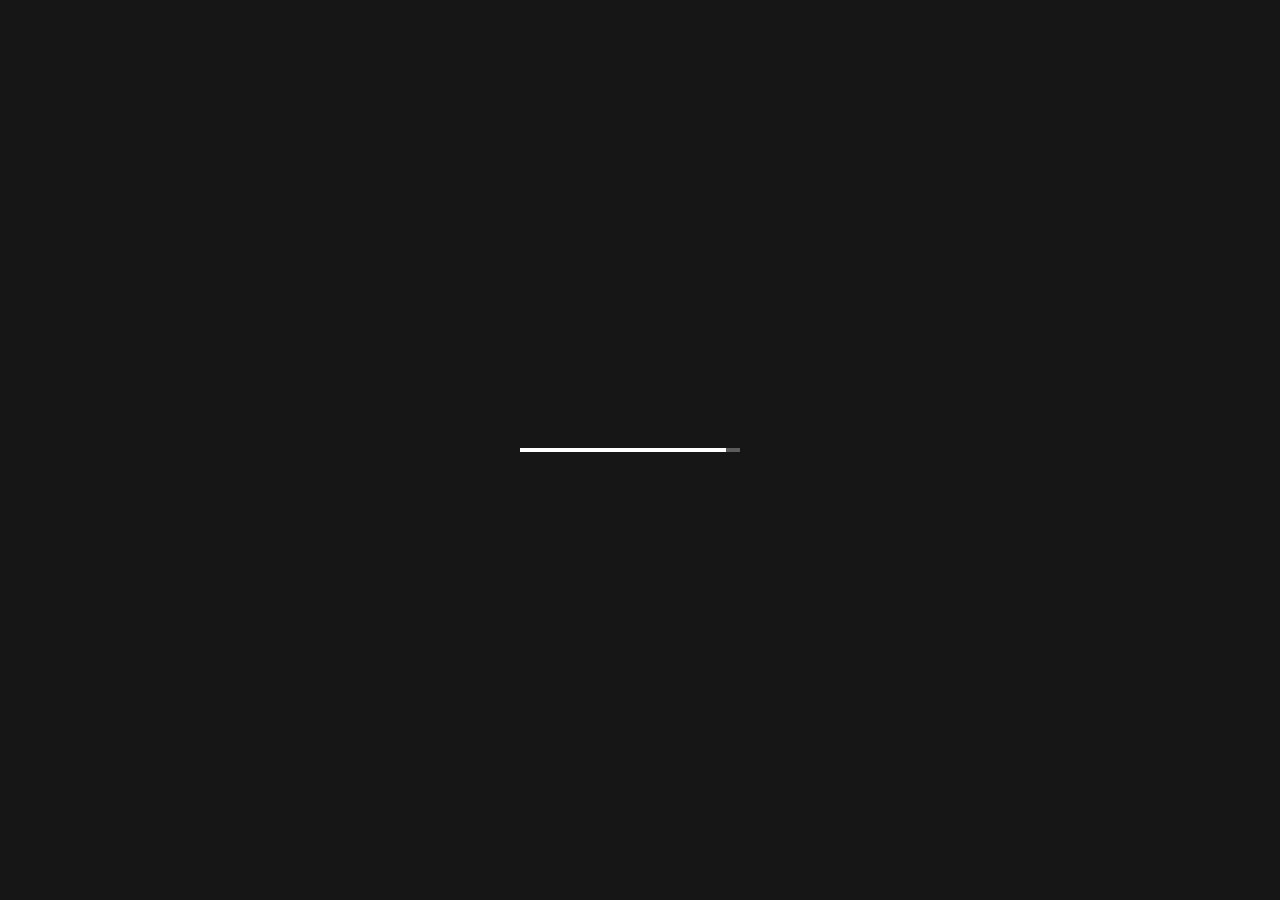
<file: twitter404.html>
<!DOCTYPE HTML>
<html lang="en">
    <head>
        <!--=============== basic  ===============-->
        <meta charset="UTF-8">
        <title> Scott Photography - 404</title>
        <meta name="viewport" content="width=device-width, initial-scale=1.0, minimum-scale=1.0, maximum-scale=1.0, user-scalable=no">
        <meta name="robots" content="index, follow"/>
        <meta name="keywords" content=""/>
        <meta name="description" content=""/>
        <!--=============== css  ===============-->	
        <link type="text/css" rel="stylesheet" href="css/reset.css">
        <link type="text/css" rel="stylesheet" href="css/plugins.css">
        <link type="text/css" rel="stylesheet" href="css/style.css">
        <link type="text/css" rel="stylesheet" href="css/style-dark.css"> 
        <!--=============== favicons ===============-->
        <link rel="shortcut icon" href="images/favicon.ico">
    </head>
    <body>
        <!--loader-->
        <div class="loader-wrap">
            <div class="spinner">
                <div class="double-bounce1"></div>
                <div class="double-bounce2"></div>
            </div>
        </div>
        <!--loader end-->
        <!-- main star  -->
        <div id="main">
            <!-- header start  -->
            <header class="main-header">
                <!-- logo   -->
                <a href="index.html" class="logo-holder ajax"><img src="images/scottlogo3.png" alt=""></a> 
                <!-- logo end  -->		
                <!-- page-subtitle -->				
                <div class="contact-info-btn isconin-btn_vis"><span>Contact Info</span></div>
                <!-- page-subtitle end  -->
                <div class="share-btn showshare htv"><i class="far fa-megaphone"></i><span class="header-tooltip">Share</span></div>
                <!-- mobile nav -->
                <div class="nav-button-wrap">
                    <div class="nav-button"><span></span><span></span><span></span></div>
                </div>
                <!-- mobile nav end-->					
                <!--  navigation -->
                <div class="nav-holder main-menu">
                    <nav>
                        <ul>
                            <li>
                                <a href="index.html">Home </a>
                                <!--second level -->
                                <!--second level end-->
                            </li>
                            <li>
                                <a href="portfolio4.html">Portfolio </a>
                                <!--second level end-->
                            </li>
                            <li>
                                <a href="about.html" class="ajax">About</a>
                            </li>
                            <li>
                                <a href="blog.html" class="ajax">News</a>
                            </li>
                            <li>
                                <a href="contacts.html" class="ajax">Contacts</a>
                            </li>
                        </ul>
                    </nav>
                </div>
                <!-- navigation  end --> 
                <!-- contact-info-wrap -->          
                <div class="contact-info-wrap">
                    <a class="close_ciw" href="#"><i class="fal fa-long-arrow-left"></i></a>
                    <div class="contact-details fl-wrap">
                        <ul>
                            <li><span>Mail :</span><a href="#" target="_blank">jadenscott98@yahoo.com</a></li>
                        </ul>
                    </div>
                    <a href="contacts.html#sec3" class="ajax contact-info-wrap_btn">Say Hello</a>
                </div>
                <!--contact-info-wrap end -->              
            </header>
            <!-- header end -->
            <!-- wrapper  -->	
            <div id="wrapper">
                <!--content -->	
                <div class="content full-height">
                    <!--home-main_container-->	
                    <div class="home-main_container">
                        <!--error-wrap-->
                            <div class="error-wrap fl-wrap">
                               <div class="container">
                                <h2>404</h2>
                                <p>Yikes! Looks like Jaden hasn't made a Twitter account yet. Shame on him!</p>
                                <div class="clearfix"></div>
                                <form action="#">
                                    <input name="se" id="se2" type="text" class="search" placeholder="Search.." value="Search...">
                                    <button class="search-submit color-bg" id="err_submit_btn"><i class="fal fa-search"></i> </button>
                                </form>
                                <div class="clearfix"></div>
                                <p>Or</p>
                                <a href="index.html" class="btn ajax">Back to Home Page</a>
                            </div>
						 </div>
                        <!--error-wrap end-->
                        <div class="slider-mask"></div>
                        <!--bg image-->
                        <div class="bg" data-bg="images/bg/error.jpg"></div>
                        <div class="overlay op5"></div>
						<div class="hiddec-anim"></div>
                        <!--bg image end-->
                    </div>
                    <!--home-main_container end-->	
                </div>
                <!--content end-->	
                <!--share-wrapper-->
                <div class="share-wrapper">
                    <div class="share-container fl-wrap  isShare"></div>
                </div>
                <!--share-wrapper end-->
            </div>
            <!-- wrapper end -->
            <!-- categories-wrapper -->
            <div class="categories-wrapper">
                <div class="categories_slider-wrap">
                    <div class="categories_slider fl-wrap full-height">
                        <div class="swiper-container">
                            <div class="swiper-wrapper lightgallery">
                                <!-- categories_slider_item -->
                                <div class="swiper-slide">
                                    <div class="categories_slider_item">
                                        <div class="categories_slider_item_title">
                                            <a href="categories-single.html" class="ajax"><span>01</span> Nature.</a>
                                        </div>
                                        <div class="categories_slider_img">
                                            <div class="bg"  data-bg="images/bg/1.jpg"></div>
                                        </div>
                                        <div class="overlay"></div>
                                        <div class="categories_slider_item_bg"></div>
                                    </div>
                                </div>
                                <!-- categories_slider_item end -->
                                <!-- categories_slider_item -->
                                <div class="swiper-slide">
                                    <div class="categories_slider_item">
                                        <div class="categories_slider_item_title">
                                            <a href="categories-single.html" class="ajax"><span>02</span> Wedding.</a>
                                        </div>
                                        <div class="categories_slider_img">
                                            <div class="bg"  data-bg="images/bg/1.jpg"></div>
                                        </div>
                                        <div class="overlay"></div>
                                        <div class="categories_slider_item_bg"></div>
                                    </div>
                                </div>
                                <!-- categories_slider_item end -->
                                <!-- categories_slider_item -->
                                <div class="swiper-slide">
                                    <div class="categories_slider_item">
                                        <div class="categories_slider_item_title">
                                            <a href="categories-single.html" class="ajax"><span>03</span> Lifestyle.</a>
                                        </div>
                                        <div class="categories_slider_img">
                                            <div class="bg"  data-bg="images/bg/1.jpg"></div>
                                        </div>
                                        <div class="overlay"></div>
                                        <div class="categories_slider_item_bg"></div>
                                    </div>
                                </div>
                                <!-- categories_slider_item end -->                                                                   
                                <!-- categories_slider_item -->
                                <div class="swiper-slide">
                                    <div class="categories_slider_item">
                                        <div class="categories_slider_item_title">
                                            <a href="categories-single.html" class="ajax"><span>04</span> Animals.</a>
                                        </div>
                                        <div class="categories_slider_img">
                                            <div class="bg"  data-bg="images/bg/1.jpg"></div>
                                        </div>
                                        <div class="overlay"></div>
                                        <div class="categories_slider_item_bg"></div>
                                    </div>
                                </div>
                                <!-- categories_slider_item end -->                                                                     
                            </div>
                        </div>
                    </div>
                    <div class="hs-categories cel_opt">
                        <div class="hs-categories_init"></div>
                    </div>
                </div>
                <a class="categories_close cel_opt" href="#"><i class="fal fa-long-arrow-up"></i></a>
                <div class="categories-wrapper_bg"></div>
            </div>
            <!-- categories-wrapper end -->
            <!-- sidebar -->
            <div class="sb-overlay"></div>
            <div class="hiiden-sidebar-wrap outsb">
                <!-- sb-widget-wrap-->
                <div class="sb-widget-wrap fl-wrap">
                    <h3>SUBSCRIBE TO OUR NEWSLETTER</h3>
                    <div class="sb-widget  fl-wrap">
                        <p>Lorem ipsum dosectetur adipisicing elit, sed do.Lorem ipsum dolor sit amet,  </p>
                        <div class="subcribe-form fl-wrap">
                            <form id="subscribe">
                                <input class="enteremail" name="email" id="subscribe-email" placeholder="Your Email" spellcheck="false" type="text">
                                <button type="submit" id="subscribe-button" class="subscribe-button">Submit</button>
                                <label for="subscribe-email" class="subscribe-message"></label>
                            </form>
                        </div>
                    </div>
                </div>
                <!-- sb-widget-wrap end--> 
                <!-- sb-widget-wrap-->
                <div class="sb-widget-wrap fl-wrap">
                    <h3>Instagram Photos</h3>
                    <div class="sb-widget fl-wrap">
                        <div class='jr-insta-thumb' id="insta-content" data-instatoken="3075034521.5d9aa6a.284ff8339f694dbfac8f265bf3e93c8a">
                        </div>
                    </div>
                </div>
                <!-- sb-widget-wrap end--> 
                <!-- sb-widget-wrap-->
                <div class="sb-widget-wrap fl-wrap">
                    <h3>We're Are Social</h3>
                    <div class="sb-widget    fl-wrap">
                        <div class="sidebar-social fl-wrap">
                            <ul>
                                <li><a href="#" target="_blank"><i class="fab fa-facebook-f"></i></a></li>
                                <li><a href="#" target="_blank"><i class="fab fa-instagram"></i></a></li>
                                <li><a href="#" target="_blank"><i class="fab fa-twitter"></i></a></li>
                                <li><a href="#" target="_blank"><i class="fab fa-vk"></i></a></li>
                            </ul>
                        </div>
                    </div>
                </div>
                <!-- sb-widget-wrap end-->                                   
                <!-- sb-widget-wrap-->
                <div class="sb-widget-wrap fl-wrap">
                    <h3>Our Last Twitts</h3>
                    <div class="sb-widget  fl-wrap">
                        <div id="footer-twiit"></div>
                        <a href="#" target="_blank" class="twitt_btn fl-wrap">Follow Us</a>
                    </div>
                </div>
                <!-- sb-widget-wrap end-->    
            </div>
            <!-- sidebar end -->
            <!-- cursor-->
            <div class="element">
                <div class="element-item"></div>
            </div>
            <!-- cursor end-->          
        </div>
        <!-- Main end -->
        <!--=============== scripts  ===============-->
        <script type="text/javascript" src="js/jquery.min.js"></script>
        <script type="text/javascript" src="js/plugins.js"></script>      
        <script type="text/javascript" src="js/scripts.js"></script>
    </body>
</html>
</file>
<file: css/style.css>
@charset "utf-8";

/*======================================
 [ -Main Stylesheet-
  Theme: Tomson   - Creative  Responsive Photography  Template
  Version: 1.0
  Last change: 10/11/2019 ]
/*-------------Fonts---------------------------------------*/
@import url('https://fonts.googleapis.com/css?family=Playfair+Display|Ek+Mukta:200,300,400,500,600,700,800&subset=devanagari,latin-ext');
/*-------------General Style---------------------------------------*/

html {
	overflow-x: hidden !important;
	overflow-y: scroll !important;
	height: 100%;
}
body {
	margin: 0;
	padding: 0;
	font-weight: 400;
	font-size: 13px;
	height: 100%;
	text-align: center;
	background:#fff;
	color: #000;
	font-family: 'Ek Mukta', sans-serif;
}
@-o-viewport {
	width: device-width;
}
@-ms-viewport {
	width: device-width;
}
@viewport {
	width: device-width;
}
/* ---------Page preload--------------------------------------*/

.loader-wrap {
	position:fixed;
	top:0;
	left:0;
	width:100%;
	bottom:0;
	overflow:hidden;
	z-index:100;
    background: #f2f2f2;
}
 
.spinner {
  width: 220px;
  height: 4px;
  position: absolute;
  left:50%;
  top: 50%;
  margin:-2px 0 0 -120px;
}
.double-bounce1 {
	position:absolute;
	left:0;
	top:0;
	right:0;
	bottom:0;
	z-index:1;
	background:#ccc;
}
.double-bounce2 {
	position:absolute;
	left:0;
	top:0;
	right:100%;
	bottom:0;
	z-index:2;
	background:#000;
}
.page-load {
	position:fixed;
	top:90px;
	left:0;
	right:0;
	bottom:0;
	z-index:19;
	display:none;
	 -webkit-transform: translate3d(0,0,0);
}
.page-load_bg  , .page-load_bg2 {
	position:absolute;
	right:0;
	left:0;
	bottom:0;
	top:100%;
 	background: #fff;
	z-index:3;
	overflow:hidden;
}
.page-load_bg2 {
	z-index:2;
	background:#f2f2f2;
}
.page-load_bg span{
	position:absolute;
	left:50%;
	top:50%;
	width:40px;
	height:40px;
	box-sizing:border-box;
	margin:-20px 0 0 -20px;
	border:4px solid #eee;
	border-bottom-color:#000;
	z-index:20;
	border-radius:100%;
 	animation-name: spin;
  	animation-duration: 500ms;
  	animation-iteration-count: infinite;
  	animation-timing-function: linear;
 
}
.bot-element , .sec-dec  {
    transform: translateY(50px);
    opacity: 0;
}
 .nicescroll-rails {
 	transform: scale(0);
 
}
/*--------------Typography--------------------------------------*/
p {
	font-size: 12px;
	line-height: 24px;
	padding-bottom: 10px;
	font-weight: 500;
	color: #5e646a;
	text-align:left;
}
blockquote {
	float: left;
	padding: 10px 20px;
	margin: 0 0 20px;
	font-size: 17.5px;
	border-left: 15px solid #eee;
	position: relative;
}
blockquote:before {
	font-family: Font Awesome\ 5 Pro;
	content: "\f10e";
	position: absolute;
	color: #ccc;
	bottom: 3px;
	font-size: 43px;
	right: 6px;
	opacity: 0.4
}
blockquote p {
	font-family: Georgia, "Times New Roman", Times, serif;
	font-style: italic;
	color: #666;
}
.bold-title {
	margin: 15px 0;
	font-size: 24px;
	text-align: left;
	font-weight: 600;
}
/*--------------General--------------------------------------*/
#main {
	height: 100%;
	width: 100%;
	position: absolute;
	top: 0;
	left: 0;
	z-index: 2;
	opacity:1;
}
.fl-wrap {
	float: left;
	width: 100%;
	position: relative;
}
.content {
	float: left;
	width: 100%;
	position: relative;
	z-index: 5;
}
.container {
	max-width: 1224px;
	width: 92%;
	margin: 0 auto;
	position: relative;
	z-index: 5;
}
.full-height {
	height: 100%;
}
#wrapper {
    position: absolute;
    top: 90px;
    left: 0;
    right: 0;
    bottom: 0;
    z-index: 5;
 
    -webkit-transition: all 300ms linear;
    transition: all 300ms linear;
}
#wrapper.fullsceen-wrap {
    padding-bottom: 80px;
}
.content-holder {
	position:absolute;
	top:0;
	left:0;
	width:100%;
	height:100%;
}
.respimg {
	width: 100%;
	height: auto;
}
.hidden-item {
	overflow:hidden;
}
.bg {
	position: absolute;
	top: 0;
	left: 0;
	width: 100%;
	height: 100%;
	z-index: 1;
	background-size: cover;
	background-attachment: scroll;
	background-position: center;
	background-repeat: repeat;
	background-origin: content-box;
}
.overlay {
	position: absolute;
	top: 0;
	left: 0;
	width: 100%;
	height: 100%;
    background: rgba(45,45,50,0.21);
	z-index: 3;
}
.op5 {
    background: rgba(45,45,50,0.5);
}
.dark-bg {
	background:#2A2A2E;
}
/* ------header------------------------------------------------------------ */
.main-header {
	position:fixed;
	top:0;
	left:0;
	width:100%;
	height:90px;
	background:#fff;
	z-index:10;
	padding:0 60px 0 200px;
	 -webkit-transform: translate3d(0,0,0);
}
.main-header:before {
	content:'';
	position:absolute;
	right:0;
	top:0;
	height:100%;
	width:350px;
	background:#f2f2f2;
}
.main-header:after {
	content:'';
	position:absolute;
	right:350px;
	top:50%;
	height:1px;
	background:#ccc;
	width:80px;
	margin-right:-40px
}
.logo-holder {
    position: absolute;
	left:80px;
	top:20px;
	z-index:11;
}
.logo-holder img {
    position: absolute;
	height:180px;
    width:auto;
    left:-80px;
    top:-80px;
}
 
.sb-button , .share-btn {
	float:right;
	width:40px;
	height:40px;
	position:relative;
	top:34px;
	cursor:pointer;
}
.share-btn {
	line-height:40px;
	margin-right:50px;
	font-size:18px;
	top:28px;
	color:#292929;
	font-weight:900;
}
 
 
span.header-tooltip {
	position:absolute;
	width:100px;
	text-align:center;
	bottom:-35px;
	left:0;
	margin-left:-29px;
	font-size:12px;
	color:#666;
 	font-weight:600;
 
	opacity:0;
	visibility:hidden;
	transition: all .2s ease-in-out;
}
.htv:hover span.header-tooltip {
	visibility:visible;
	opacity:1;
	bottom:-25px;
}
.sb-button {
	height:28px;
}
.sb-button_point {
	height:8px;
}
.sb-button_point:before {
	content:'';
	position:absolute;
	left:50%;
	top:50%;
	width:4px;
	height:4px;
	background:#000;
	margin:-2px 0 0 -2px;
	border-radius:100%;
	transition: all .2s ease-in-out;
}
.sb-button:hover .sb-button_point:nth-child(3):before {
	margin-left:6px;
}
.overauto {
	overflow:auto;
}
.sb-overlay{
	position:fixed;
	top:0;
	bottom:0;
	left:0;
	width:100%;
	display:none;
	z-index:8;
	background:#292929;
	opacity:0.6;
}
.load-anim-cnt {
	transform: translateY(50px);
	opacity:0;
}
.fixed-column-anim  , .hiddec-anim{
	position:absolute;
	top:0;
	right:0;
	left:0;
	bottom:0;
	background:#fff;
	z-index:21;
}
/* ------Share----------------------------------------------------------- */
.share-wrapper {
	position:fixed;
	right:-300px;
	z-index:8;
	top:90px;
	background:#292929;
	width:300px;
	overflow:hidden;
	-webkit-transform: translate3d(0,0,0);
}
.share-title {
	margin-bottom:20px;
	text-align:left;
	font-size:24px;
	font-weight:700;
	color:#999;
	font-family: Georgia, "Times New Roman", Times, serif;
}
.share-container {
	padding:70px 50px 50px 70px;
}
.share-container a {
	float:left;
	width:100%;
	text-align:left;
	margin-bottom:20px;
	color: #fff;
	font-weight: 600;
	font-size: 10px;
	position: relative;
	text-transform:uppercase;
	letter-spacing:2px;
	opacity:0;
}
.share-container a:hover {
	text-decoration:underline;
}
.share-btn.uncl-share i:before {
	content: "\f00d";
}
.contact-info-btn{
	float:left;
	margin-left:50px;
	position:relative;
	top:36px;
	padding-bottom:10px;
	padding-right:40px;
	color: #000;
	font-weight: 600;
	font-size: 10px;
	position: relative;
	font-family: 'Ek Mukta', sans-serif;
	text-transform:uppercase;
	letter-spacing:2px;
    border-bottom: 1px solid #ccc;
	cursor:pointer;
 
}
.contact-info-btn:before {
    font-family: Font Awesome\ 5 Pro;
    content: "\f107";
    position: absolute;
    font-size: 16px;
    right: 0;
    top: 1px;
	font-weight:200;
}
.list {
	width:50px;
	height:40px;
	overflow:hidden;
 
	float:right;
	position:relative;
	top:28px;
	margin-right:20px;
	cursor:pointer;
}
 
.list   i{
 
	position:absolute;
	width:25px;
	height:20px;
	top:0;
	border:2px solid #292929;
	box-sizing:border-box;
	transition: all .2s ease-in-out;
}
.list   i.b1 {
	left:-12px;
}
.list  i.b2 {
	left:15px;
}
.list  i.b3 {
	left:42px;
}
.list:hover i.b1{
	left:-25px;
}
.list:hover i.b2 {
	left:2px;
}
.list:hover i.b3 {
	left:30px;
}
.contact-info-wrap {
	position: absolute;
	left:120px;
	background:#fff;
	z-index:50;
	top:90px;
	width:370px;
	padding:0 40px 80px 40px;
	transition: all .4s ease-in-out;
	opacity:0;
	visibility:hidden;
	margin-left:-20px;
}
.contact-info-wrap.vis-coninfwrap {
	opacity:1;
	margin-left:0;
	visibility:visible;
}
.contact-info-wrap_btn {
	position:absolute;
	left:0;
	bottom:0;
	width:100%;
	height:50px;
	line-height:50px;
    background: #292929;
    color: #fff;
    font-size: 10px;
    letter-spacing: 1px;
    text-transform: uppercase;
    font-weight: 700;
}
.close_ciw {
    position: absolute;
    top: 0;
    right: 0;
    width: 150px;
    height: 46px;
	line-height:46px;
	background:#f2f2f2;
    cursor: pointer;
    overflow: hidden;
     font-size: 18px;
	z-index:20;
}
.close_ciw:hover {
    background: #292929;
    color: #fff;
}
/* ------Navigation------------------------------------------------------------ */
.nav-holder {
	float:right;
	margin-right:250px;
	position:relative;
	opacity:1;
	left:0;
	visibility:visible;
	z-index:20;
	top:24px;
}
.nav-holder nav {
	position:relative;
}
.nav-holder nav li{
	float:left;
	position:relative;
	margin-right:10px;
	height:70px;
}
.nav-holder nav li ul {
	margin: 30px 0 0 0;
	opacity: 0;
	visibility: hidden;
	position: absolute;
	min-width:190px;
	top: 66px;
	left: 0;
	z-index: 1;
	padding:10px 0;
	background: rgba(0,0,0,0.71);
	transition: all .2s ease-in-out;
}
.nav-holder nav li:hover > ul {
	opacity: 1;
	visibility: visible;
	margin: 0;
}
.nav-holder nav li ul li ul {
	top: -10px  ;
	left: 100%;
	margin-left:25px;
	margin-top:0;
	max-width:150px;
}
.nav-holder nav li ul li:hover  > ul  {
	opacity: 1;
	visibility: visible;
	margin-right:0px;
}
.nav-holder nav li ul li {
	width:100%;
	float:left;
	height:auto;
	position:relative;
}
.nav-holder nav li a {
	float: left;
	padding: 10px;
    font-size: 12px;
    text-transform: uppercase;
    font-weight: bold;
    line-height: 25px;
    color: #232D38;
	-webkit-transition: all 100ms linear;
    transition: all 100ms linear;
}
.nav-holder nav li a.act-link   , .nav-holder nav li a:hover{
    color: #999;
}
.nav-holder nav li ul a {
	color:#fff;
	float:left;
	width:100%;
	font-size:12px;
	text-align:left;
	padding:2px 15px;
	letter-spacing:0px;
}
.nav-holder nav li a:before {
	content:'';
	position:absolute;
	top:-24px;
	left:0;
	width:0;
	background:#292929;
	height:3px;
}
.nav-holder nav li a.act-link:before {
	width:100%;
}
.nav-holder nav li ul li a.act-link:before , .nav-holder nav li ul li ul li a.act-link:before {
	display:none;
}
.nav-button-wrap {
	display:none;
}
/* ------Sliders------------------------------------------------------------ */ 
.bottom-panel {
	position: absolute;
	left:0;
	bottom:0;
	z-index:11;
	height:90px;
	width:100%;
	background:#fff;
	padding-left:80px;
	 -webkit-transform: translate3d(0,0,0);
}
.bottom-panel.fs-slider-panel {
	padding-left:30px;
}
.bottom-panel-column {
	float:left;
	position:relative;
}
.bottom-panel-column.bottom-panel-column_left {
	width:30%;
}
.bottom-panel-column.bottom-panel-column_left:before {
	content:'';
	position:absolute;
	top:0;
	left:-80px;
	right:150px;
	bottom:-70px;
 
	background:#292929;
}
.bottom-panel-column.bottom-panel-column_left.fix-size {
	width:500px;
}
.bottom-panel-column.bottom-panel-column_right {
	width:70%;
	height:70px;
}
.bottom-panel-column.bottom-panel-column_right.no-scb {
	padding-right:70px;
}
.bottom-panel-column.bottom-panel-column_right.fix-size  {
	width:calc(100% - 500px)
}
.single-carousel-control {
	z-index:100;
}
.single-carousel-control .scroll-down-wrap {
    top: 16px;
    z-index: 100;
}
.single-carousel-control .fw-carousel-counter {
	float: right;
	position:relative;
	width:auto;
	top:26px;
	bottom:inherit;
	padding:10px 15px;
 	background:#f1f1f1;
}
.single-carousel-control .fw-carousel-counter.no-scb {
	position:absolute;
	left:50%;
	margin-left:-40px;
	padding:10px 10px 0;
	background:#292929;
	height:38px;
	top:30px;
}
.single-carousel-control .fw-carousel-counter:before {
    content: '';
    position: absolute;
    top: 20px;
    width: 8px;
    height: 1px;
    left: 50%;
	margin-left:-4px;
    background: #999;
    -webkit-transform: rotate(-45deg);
    transform: rotate(-45deg);
}
.single-carousel-control .fw-carousel-counter:after {
	content:'';
	position:absolute;
	left:-60px;
	top:50%;
	height:30px;
	width:1px;
	background:#ccc;
	margin-top:-15px;
}
.single-carousel-control .fw-carousel-counter.no-scb:after {
	display:none;
}
.single-carousel-control .fw-carousel-counter.no-scb:before {
	margin-top:-2px;
}
.single-carousel-control .fw-carousel-counter span {
	float:left;
	width:30px;
	position:relative;
	font-size:12px;
	color:#666;
	font-weight:700;
}
.single-carousel-control .fw-carousel-counter.no-scb span {
	color:#fff;
	font-weight:500;
	font-size:10px;
}
.single-carousel_arrow {
	position:absolute;
	top:50%;
	width:40px;
	height:40px;
	line-height:40px;
	background:rgba(0,0,0,0.71);
	border-radius:100%;
	z-index:100;
	margin-top:-20px;
	color:#fff;
	cursor:pointer;
}
.single-carousel_arrow.fw-carousel-button-prev {
	left:40px;
}
.single-carousel_arrow.fw-carousel-button-next {
	right:40px;
}
.single-carousel-control_list {
	float:left;
	position:relative;
	padding-right:60px;
	top:24px;
}
.single-carousel-control_list:before {
	content:'';
	position:absolute;
	top:-24px;
	bottom:-70px;
	left:-90px;
	right:0;
	background:#292929;
}
.single-carousel-control_list li {
	float:left;
	font-size: 10px;
	background:#292929;
	padding:15px 0;
	width:140px;
    text-transform: uppercase;
    font-weight: bold;
	color: #fff;
	cursor:pointer;
	position:relative;
}
.single-carousel-control_list.no-scb {
	top:19px;
}
.single-carousel-control_list.no-scb li{
	padding:10px 0;
	background:#fff;
	margin-right:30px;
    font-weight: 600;
    text-transform: uppercase;
    font-size: 10px;
    color: #000;
}
.single-carousel-control_list li:hover {
	background:#212121;
}
.single-carousel-control_list.no-scb li:hover {
	background:none;
}
.decl:before {
	content: '';
    position: absolute;
    top: 16px;
    width: 1px;
    height: 16px;
    left: 0;
    background: #999;
}
.single-carousel-control_list.no-scb li.decl:before {
	left:-20px;
}
.slider-counter_wrap {
	position: absolute;
	right:0;
	bottom:90px;
	top:0;
	z-index:10;
	width:80px;
	background:#fff;
	 -webkit-transform: translate3d(0,0,0);
}
.slider-counter_wrap  .fw-carousel-counter , .slider-counter_wrap .swiper-counter , .slider-counter_wrap .count-folio{
	position:absolute;
	width:80px;
	left:0;
	top:50%;
	overflow:hidden;
	margin-top:-80px;
	height:180px;
	background:#292929;
	padding-top:70px;
}
.slider-counter_wrap  .fw-carousel-counter span , .slider-counter_wrap .swiper-counter div   {
	float:left;
	width:100%;
	height:30px;
	font-weight:600;
	position:relative;
	left:-10px;
	color:#fff;
	font-size:12px;
}
.slider-counter_wrap  .fw-carousel-counter span.j2total:before  , .slider-counter_wrap .swiper-counter div#total:before {
	content:'';
	position:absolute;
	top:-5px;
	width:20px;
	height:1px;
	left:50%;
	margin-left:-20px;
	background:#fff;
	opacity:0.4;
 
}
.slider-counter_wrap  .fw-carousel-counter span.j2total , .slider-counter_wrap .swiper-counter div#total {
	left:10px;
}
.scroll-down-wrap {
	float: left;
	height: 100%;
	position: relative;
	top:32px;
	z-index:100
}
.scroll-down-wrap span {
	float: left;
	margin-left: 20px;
	position: relative;
	top: 8px;
	font-weight: 600;
	text-transform: uppercase;
	font-size: 10px;
	color: #000;
	z-index:10;
}
.scroll-down-wrap.transparent_sdw span , .bottom-panel-column.bottom-panel-column_left .scroll-down-wrap  span{
	color:#fff;
}
.scroll-down-wrap.transparent_sdw:before , .bottom-panel-column.bottom-panel-column_left .scroll-down-wrap:before{
 
	background:#292929;
}
.scroll-down-wrap.transparent_sdw span:before , .bottom-panel-column.bottom-panel-column_left .scroll-down-wrap span:before {
	background:#fff;
}
.mousey {
	float: left;
	width: 20px;
	height: 30px;
	border-radius: 4px;
	padding: 0 6px;
	border: 2px solid #292929;
	box-sizing: border-box;
	position:relative;
	z-index:10;
}
.scroll-down-wrap.transparent_sdw .mousey  , .bottom-panel-column.bottom-panel-column_left .scroll-down-wrap .mousey {
	border-color:#fff;
}
.scroller {
	position: relative;
	left: 50%;
	top: 6px;
	margin-left: -1px;
	width: 2px;
	height: 6px;
	background:#292929;
	border-radius: 25%;
	animation-name: scroll;
	animation-duration: 2.2s;
	animation-timing-function: cubic-bezier(.15, .41, .69, .94);
	animation-iteration-count: infinite;
}
.scroll-down-wrap.transparent_sdw .scroller , .bottom-panel-column.bottom-panel-column_left .scroll-down-wrap .scroller {
	background:rgba(255,255,255, 0.4);
}
@keyframes scroll {
	0% {
		opacity: 0;
	}
	10% {
		transform: translateY(0);
		opacity: 1;
	}
	100% {
		transform: translateY(10px);
		opacity: 0;
	}
}
.scroller2 {
	top:50%;
	margin-top:-3px;
	animation-name: scroll2;
	animation-duration: 2.2s;
	animation-timing-function: cubic-bezier(.15, .41, .69, .94);
	animation-iteration-count: infinite;
}
@keyframes scroll2 {
	0% {
		opacity: 0;
	}
	10% {
		opacity: 1;
	}
	100% {
		opacity: 0;
	}
}

.thumb-info {
	position:absolute;
	bottom:-300px;
	left:0;
	right:0;
	padding:20px 30px;
	z-index:12;
    transition: all 400ms linear;
}
.swiper-slide:hover .thumb-info {
	bottom:0;
}
.dark-gradient  , .thumb-info{
    background:  rgba(0,0,0,0.6);
}
.thumb-info h3{
	text-align:left;
	color:#fff;
	font-size:18px;
	font-weight:600;
}
.thumb-info h3 a{
	 color:#fff;
    transition: all 200ms linear;
}
.thumb-info h3 a:hover  {
	color:rgba(255,255,255,0.61);
}
.thumb-info p {
	color:#fff;
	opacity:0.6;
	font-family: Georgia, "Times New Roman", Times, serif;
	font-style: italic;
}
.vis-thumb-info .thumb-info {
	float:left;
	position:relative;
	margin-top:15px;
	background:none;
	padding:0;
	left:0;
	right:0;
	opacity:1 !important ;
	visibility: visible!important ;
	bottom:0 !important ;
}
.vis-thumb-info .thumb-info h3  , .vis-thumb-info .thumb-info h3 a{
	color:#000;
}
.vis-thumb-info .thumb-info h3 a:hover {
	color:#999;
}
.vis-thumb-info .thumb-info h3{
	float: left;
    text-align: center;
    font-size: 16px;
    font-weight: 700;
	width:100%;
}
.vis-thumb-info .thumb-info p{
	float: left;
    width: 100%;
    color: #847E80;
    text-align: center;
    font-weight: 700;
    font-size: 12px;
    font-family: 'Playfair+Display', serif;
    font-style: italic;
	opacity:1;
}
.fsc-holder {
    width: 100%;
    height: 100%;
    position: absolute;
	top:0;
	left:0;
	padding:0 80px 90px 0;
    z-index: 1;
	overflow:hidden;
}
.fsc-holder.fsc-holder2 {
	padding:0 0 90px 0;
}
.swiper-container {width:100%;height:100%;margin:0 auto;}  .slider-wrap .swiper-slide ,   .fs-gallery-wrap .swiper-slide , .portfolio-wrap .swiper-slide{   position:relative; width: auto; }
.slider-wrap  , .portfolio-wrap  , .hero-slider-img .swiper-slide {
	float:left;
	width:100%;
	height:100%;
	position:relative;
}
.slider-wrap.homecarousel  {
	height:100%;
}
.slider-wrap.homecarousel .swiper-slide{
	padding:0 0 0 0;
}
.slider-wrap.homecarousel.hompad  .swiper-container , .portfolio-wrap.hompad .swiper-container{
	padding-right:20px;
}
.slider-wrap .swiper-slide img , .fw-carousel  .swiper-slide img   {
	width: auto!important;
	height:100% !important;
	position:relative;
	z-index:1;
}
.slider-wrap .swiper-slide   , .fw-carousel  .swiper-slide    {
    width: auto!important;
    height: 100% !important;
    display: inherit !important;
}
.half-scrollbar {
	position:absolute;
	left:100px;
	right:80px;
	top:44px;
	height:2px;
}
.hs_init {
	position:absolute;
	left:0;
	right:0;
	height:6px;
	top:50%;
}
.hs_init:before {
	content:'';
	position:absolute;
	left:0;
	right:0;
	height:2px;
	background:#ccc;
	top:50%;
	margin-top:-1px;
}

.hs_init .swiper-scrollbar-drag {
    background:#292929;
    border-radius:0;
 
}
.fs-controls_wrap {
	float:right;
	position:relative;
	top:28px;
}
.fs-controls_wrap:before {
	content:'';
	position:absolute;
	left:50%;
	margin-left:-10px;
	width:1px;
	height:20px;
	background:#ccc;
	top:50%;
	margin-top:-10px;
}
.fw_cb {
	float:left;
	width:36px;
	height:36px;
	line-height:36px;
	margin-right:20px;
	font-size:12px;
	color:#fff;
	background:#292929;
	cursor:pointer;
	border-radius:4px;
}
.thumbnail-container {
	position: absolute;
	left:0;
	right:100%;
	top:0;
	bottom:90px;
	background:#fff;
	z-index:220;
	overflow: hidden;
}
.thumbnail-container.visthumbnails {
	overflow:auto;
}
.thumb-img {
	float:left;
	cursor:pointer;
	margin:10px;
	position:relative;
	-webkit-transition: all 200ms ease-in-out;
	transition: all 200ms ease-in-out;
}
.thumb-img:hover  {
	opacity:0.4;
}
.thumbnail-wrap {
	padding:110px 70px;
}
.thumb-img:before {
	content:'';
	position:absolute;
	left:0;
	right:0;
	height:100%;
	opacity:1;
	z-index:2;
	background:#fff;
	-webkit-transition: all 400ms ease-in-out;
	transition: all 400ms ease-in-out;
}
.thumb-img.visthumbnails:before{
	opacity:0;
}
.thumb-img img {
	width: auto;
	height:150px;
}
.swiper-link-wrap  {
	padding-right:110px;
}
.swiper-link-wrap .thumb-info {
	right:110px;
}
.swiper-link  {
	background:#292929;
	color:#fff;
	width:80px;
	height:100%;
	position:absolute;
	right:16px;
	top:0;
}
.swiper-link span {
	position:absolute;
	left:-12px;
	top:50%;
	font-size:10px;
	text-transform:uppercase;
	font-weight:500;
	color:rgba(255,255,255,0.71);
	letter-spacing:2px;
	white-space: nowrap;
    -webkit-transform: rotate(-90deg);
    transform: rotate(-90deg);
	z-index:2;
}
.swiper-link:hover span {
	color:#fff;
}
.swiper-link:before {
	content:'';
	position:absolute;
	left:100%;
	right:0;
	top:0;
	bottom:0;
	z-index:1;
	background:#212121;
	-webkit-transition: all 200ms linear;
	transition: all 200ms linear;
}
.swiper-link:hover:before {
	left:0;
}
.box-media-zoom {
	position: absolute;
	top: 30px;
	right: 30px;
	width: 40px;
	height: 40px;
	line-height: 40px;
 	transform: scale(0);
	color: #fff;
	font-size:11px;
	background: rgba(0,0,0,0.71);
	border-radius:100%;
	z-index: 5;
	cursor:pointer;
	-webkit-transition: all 200ms linear;
	transition: all 200ms linear;
}
.swiper-link-wrap .box-media-zoom {
	right:130px
}
.gallery-item:hover .fet_pr-carousel-box-media-zoom , .hov_zoom:hover .box-media-zoom  {
	transform: scale(1);
}
.hov_zoom {
	overflow:hidden;
}
.media-container {
	position:absolute;
	left:0;
	right:80px;
	bottom:0;
	top:0;
}
.media-container.media-container_fs {
	right:0;
}
.hlaf-slider-pag {
    position: absolute;
    bottom:190px;
    right: 70px;
    z-index: 120;
}
.hlaf-slider-pag.hlaf-slider-pag_fs {
	bottom:40px;
	right: 40px;
}
.hlaf-slider-pag .swiper-pagination-bullet {
    width:50px;
    height:20px;
    display:block;
	float:left;
	margin-bottom:10px;
	line-height:20px;
    border-radius:0;
    background:none;
	overflow:hidden;
	opacity:0.8;
	position:relative;
}
.hero-slider-wrap_pagination  .swiper-pagination-bullet:before {
	content:'';
	position:absolute;
	left:10px;
	height:1px;
	top:50%;
	background:#fff;
	width:0;
	margin-top:-1px;
	-webkit-transition: all 200ms linear;
    transition: all 200ms linear;
}
.hero-slider-wrap_pagination  .swiper-pagination-bullet.swiper-pagination-bullet-active:before , .hero-slider-wrap_pagination  .swiper-pagination-bullet:hover:before {
	width:10px;
}
.hero-slider-wrap_pagination  .swiper-pagination-bullet:after {
	content:'01';
	position:absolute;
	left:30px;
	right:0;
	bottom:0;
	top:0;
	line-height:20px;
	color:#fff;
	font-size:18px;
	font-weight: 500;
	-webkit-transform: scale(0.5);
	-moz-transform: scale(0.5);
	transform: scale(0.5);
	-webkit-transition: all 100ms linear;
    transition: all 100ms linear;
	opacity:1;
}
.hero-slider-wrap_pagination  .swiper-pagination-bullet.swiper-pagination-bullet-active:after , .hero-slider-wrap_pagination  .swiper-pagination-bullet.swiper-pagination-bullet-active {
	opacity:1;
	-webkit-transform: scale(1.0);
	-moz-transform: scale(1.0);
	transform: scale(1.0);
}
.hero-slider_details_wrap {
	position:absolute;
	bottom:0;
	right:0;
	background:#272729;
	z-index:10;
	padding:80px 50px 50px 100px;
	width:45%;
}
.hero-slider_details li {
	float:left;
	width:33.3%;
	position:relative;
	text-align:left;
	text-transform:uppercase;
	letter-spacing:2px;
	font-size:10px;
	font-weight:700;
	color:#fff;
}
.hero-slider_details li span {
	color:rgba(255,255,255,0.71);
	padding-top:10px;
	float:left;
	width:100%;
}
.hero-slider_details li:before {
	content:'';
	position:absolute;
	left:0;
	top:-30px;
	color:#fff;
	letter-spacing:2px;
	font-size:10px;
	font-weight:100;
}
.hero-slider_details li:nth-child(1):before {
	content:".01"
}
.hero-slider_details li:nth-child(2):before {
	content:".02"
}
.hero-slider_details li:nth-child(3):before {
	content:".03"
}
.hero-slider_details_url {
	position:absolute;
	width:70px;
	height:100%;
	right:0;
	color:#fff;
	z-index:10;
	top:0;
	background:#212121;
	text-align: center;
      display: flex;
      align-items: center;
}
.hero-slider_details_url i {
	float:left;
	width:100%;
}
.fs-slider-item {
	height:100%;
}
.fs-slider_align_title {
	float:left;
	width:55%;
	padding-left:180px;
	position:relative;
	top:44%;
	z-index:20;
	text-align:left;
	opacity:0;
	margin-top:50px;
	-webkit-transition: all 0.3s  linear;
	transition: all 0.3s linear;
	transition-delay: 1.0s;
}
.fs-slider .swiper-slide-active .fs-slider_align_title , .fs-slider2  .swiper-slide-active .fs-slider_align_title{
	opacity:1;
	margin-top:0;
}
.fs-slider_align_title h2 , .fs-slider_align_title h2 a {
	color:#fff;
}
.fs-slider_align_title h2 {
	font-weight: 700;
    font-size: 68px;
    text-transform: uppercase;
    line-height: 42px;
    padding-bottom: 20px;
	position:relative;
}
.fs-slider_align_title h2:before {
	content:'';
	position:absolute;
	left:0;
	top:-50px;
	width:70px;
	height:1px;
	background:#fff;
}
.fs-slider_align_title p {
	color:rgba(255,255,255,0.81);
	max-width:450px;
}
.hero-slider_control-wrap {
	position:absolute;
	bottom:0;
	left:0;
	width:55%;
	padding:20px 40px 40px 170px;
	z-index:10;
}
.hero-slider_control-wrap .scroll-down-wrap {
	top:14px;
}
.hero-slider_control_item {
	float:right;
	position:relative;
	top:20px;
}
.hero-slider_control_item div {
	float:left;
	margin-left:20px;
	color:#fff;
	cursor:pointer;
	font-size:16px;
	width:40px;
}
.home-slider-counter-wrap {
	position:absolute;
	left:180px;
	bottom:50px;
	z-index:20;
}
.home-slider-counter-wrap .swiper-counter{
	padding:12px 25px;
	background:rgba(0,0,0,0.71);
	float:left;
	position:relative;
}
.home-slider-counter-wrap .swiper-counter:before {
    content: '';
    position: absolute;
    top: 18px;
    width: 12px;
    height: 1px;
    left: 50%;
    margin-left: -6px;
    background: rgba(255,255,255,0.41);
    -webkit-transform: rotate(-45deg);
    transform: rotate(-45deg);
}
.home-slider-counter-wrap .swiper-counter div {
    float: left;
    width: 30px;
    position: relative;
    font-size: 10px;
    color: #fff;
    font-weight: 500;
}
.slide-progress-wrap {
	position:absolute;
	bottom:0;
	right:0;
	width:100%;
	height:6px;
	z-index:100;
	overflow:hidden;
	background:rgba(255,255,255,0.2);
}
.slide-progress {
	position:absolute;
	left:0;
	top:0;
	width:0;
	height:100%;
	background:#000;
}
.multi-slideshow-wrap_1 {
	position:absolute;
	left:0;
	width:60%;
	top:0;
	bottom:0;
	overflow:hidden;
	z-index:1;
	padding:0 4px 0 0;
}
.multi-slideshow-wrap_1.multi-slideshow-wrap_fs {
	width:100%;
	padding:0;
}
.multi-slideshow-wrap_2 {
	position:absolute;
	right:0;
	width:50%;
	padding:4px 0 0 4px;
	bottom:0;
	top:50%;
	overflow:hidden;
	z-index:1;
	background:#fff;
}
.multi-slideshow-wrap_3 {
	position:absolute;
	z-index:3;
	width:50%;
	height:50%;
	right:0;
	top:0;
	overflow:hidden;
	padding:0 0 0 4px;
	background:#fff;
}
.kenburns   .bg {
    -webkit-transform: scale(1);
    -ms-transform: scale(1);
    transform: scale(1);
    -webkit-transition: all 1.5s linear;
    transition: all 1.5s linear;
}
.ms-container .swiper-slide-active .kenburns .bg , .ms-container .swiper-slide-duplicate-active .kenburns .bg {
	-webkit-transition: all 6.5s linear;
    transition: all 6.5s linear;
    -webkit-transform: scale(1.3);
    transform: scale(1.3);
}
.home-main_container {
	position:absolute;
	left:0;
	right:0;
	bottom:0;
	top:0;
	background:#fff;
	overflow:hidden;
}
 .home-main_title {
	position:absolute;
	left:0;
	z-index:20;
	padding-left:180px;
}
.follow-wrap {
	bottom:60px;
	cursor:pointer;
	right:180px;
	position:absolute;
	z-index:30;
}
.follow-wrap ul {
	padding-top:15px;
	position:relative;
	visibility:hidden;
	opacity:0;
	float:left;
	-webkit-transition: all 0.3s ease-in-out;
	transition: all 0.3s ease-in-out;
}
.follow-wrap ul li {
	float:left;
	margin-right:20px;
}
.follow-wrap ul li a {
	color:#fff;
}
.follow-wrap:hover ul {
	visibility:visible;
	opacity:1;
}
.follow-wrap_title {
	float:left;
	position:relative;
}
.follow-wrap_title span{
	color: #fff;
	text-transform:uppercase;
	font-size:10px;
	letter-spacing:2px;
	text-align:left;
	font-weight:500;
	position:relative;
	z-index:2;
}
.follow-wrap_title:before {
	content:'';
	position:absolute;
	left:-15px;
	right:-15px;
	top:-8px;
	bottom:-8px;
	background:rgba(0,0,0,0.5);
	z-index:1;
}
.follow-wrap_title i {
	color:#fff;
	padding-left:30px;
	position:relative;
	top:2px;
	z-index:2;
}
.follow-wrap:hover:hover .follow-wrap_title i {
	padding-left:50px;
}
.home-main_title {
	bottom:80px;
	width:100%;
}
.home-main_title_item h4 {
	color: #fff;
	text-transform:uppercase;
	font-size:10px;
	letter-spacing:2px;
	text-align:left;
	font-weight:500;
}
.home-main_title_item p {
	margin-bottom:20px;
	color: #fff;
	max-width:450px;
} 
.home-main_title_item h2 {
	color: #fff;
	font-weight:700;
	font-size:64px;
	text-align:left;
 	text-transform:uppercase;
	position:relative;
}
.slider-mask {
	position:absolute;
	top:0;
	left:0;
	bottom:0;
	right:0;
	z-index:19;
}
.ms-container .overlay {
	background: rgba(45,45,50,0.31);
}
.hero-decor-let {
	position: absolute;
	color: #fff;
	font-size: 10px;
	left: 180px;
	top: 90px;
	z-index: 20;
	font-weight: 500;
	text-transform:uppercase;
	white-space:nowrap;
	letter-spacing:6px;
}
.hero-decor-let div{
	position:absolute;
	top:0;
	left:0;
	background:rgba(0,0,0,0.41);
	padding:10px 20px;
}
.follow-wrap.hsfp {
	display:none;
 
}
/*------btn------------------------------------------------*/
.btn {
	padding: 15px 35px;
    cursor: pointer;
    background: #292929;
    -webkit-appearance: none;
    position: relative;
    color: #fff;
    font-size: 10px;
	letter-spacing:1px;
	text-transform:uppercase;
    font-weight: 700;
	display:inline-block;
}
.btn:before {
	content:'';
	position:absolute;
	right:15px;
	top:50%;
	width:0;
	height:1px;
	background:#fff;
}
.btn:before , .btn , .follow-wrap_title i {
	-webkit-transition: all 0.3s ease-in-out;
	transition: all 0.3s ease-in-out;
}
.btn:hover{
	padding-right:55px;
	color:rgba(255,255,255,0.71);
}
.pr-det-container .btn{
	-webkit-transition: all 0.0s ease-in-out;
	transition: all 0.0s ease-in-out;
}
.btn:hover:before {
	width:10px;
}
.fl-btn {
	float:left;
	margin-top:20px;
}
/*------Sidebar------------------------------------------------*/
.hiiden-sidebar-wrap {
	position:fixed;
	overflow: hidden;
	width:400px;
	z-index:19;
	right:-450px;
	top:90px;
	bottom:0;
	background:#fff;
	padding:50px   40px;
	-webkit-transform: translate3d(0,0,0);
}
.sb-widget-wrap {
	margin-bottom:50px;
	padding-bottom:30px;
	border-bottom:1px solid #eee;
}
.sb-widget-wrap h3 {
	color: #666;
    text-align: left;
    font-size: 12px;
    font-weight: 700;
    text-transform: uppercase;
    letter-spacing: 2px;
    margin: 0 0 20px;
}
.sb-widget p {
	color:#888;
	text-align: left;
}
.jr-insta-thumb {
	float: left;
	width: 100%;
}
.jr-insta-thumb a {
	float: left;
	width: 33.3%;
	padding: 5px;
	overflow: hidden;
	-webkit-transition: all 0.3s ease-in-out;
	transition: all 0.3s ease-in-out;
}
.jr-insta-thumb a img {
	width: 100%;
	height: auto;
	border-radius:4px;
}
.jr-insta-thumb a:hover {
	opacity: 0.6;
}
#subscribe {
	float:left;
	width:100%;
	margin-top:20px;
}
#subscribe .enteremail {
	background-color:#f9f9f9;
	border:1px solid #e4e4e4;
    font-size: 12px;
    height: 55px;
    padding: 0 20px;
    width: 100%;
	outline:none;
 
}
#subscribe .enteremail:focus  , #subscribe .enteremail:-webkit-autofill {
	background:#f9f9f9;
}
 
#subscribe .enteremail::-webkit-input-placeholder  {
	color: #000;
	font-weight: 600;
	font-size: 10px;
	position: relative;
	font-family: 'Ek Mukta', sans-serif;
	text-transform:uppercase;
	letter-spacing:2px;
}
#subscribe-button {
	margin-top:10px;
	width:100%;
	height:55px;
	float:right;
	background:#292929;
	color:#fff;
	font-weight:700;
	border:none;
	font-size:11px;
	cursor:pointer;
}
#subscribe-button:hover  , .twitt_btn:hover , .sidebar-social li a:hover{
	color:rgba(255,255,255,0.7)
}
.subscribe-message{
	float:left;
	width:100%;
	margin-top:20px;
	font-weight:500;
	font-size:11px;
	text-align:left;
	color:#666;
}
#footer-twiit div.user {
	float:left;
	width:100%;
	margin-bottom:10px;
	font-size:11px;
	font-style:italic;
}
#footer-twiit div.user a {
	color:#666;
}
#footer-twiit div.user img {
	display:none;
}
#footer-twiit {
	text-align:left;
}
#footer-twiit p.interact {
	 float:left;
	 width:100%;
	 margin:15px 0 5px;
}
#footer-twiit p.interact a {
	float:left;
	color:#fff;
	margin-right:10px;
	background:#292929;
	padding:3px 10px;
	font-size:10px;
	font-weight:500;
}
#footer-twiit p.interact a:hover {
	color:#888;
}
#footer-twiit ul li {
	margin-bottom:20px;
	float:left;
	width:100%;
	padding-bottom:10px;
	border-bottom:1px solid #eee;
}
#footer-twiit ul li:last-child {
	border-bottom:none;
	padding-bottom:0;
	margin-bottom:0;
}
#footer-twiit p.tweet {
	text-align:left;
}
#footer-twiit p.tweet a:hover {
	color:#888;
}
#footer-twiit  .timePosted a {
	color:#999;
	font-style:italic;
	float:left;
	width:100%;
	text-align:left;
}
.twitt_btn {
	padding:15px 0;
	background:#292929;
	margin-top:20px;
    color: #fff;
    font-weight: 700;
	font-size:11px;
}
.sidebar-social li {
	float:left;
	margin-right:4px;
}
.sidebar-social li a {
	float:left;
	width:36px;
	height:36px;
	line-height:36px;
	border-radius:4px;
	background:#292929;
	color:#fff;
	font-size:11px;
}
/* ------portfolio------------------------------------------------------------ */ 
.ff_panel-conainer {
	z-index:1;
	padding:0 20px 90px;
    min-height: 100vh;
}
.gallery-item,
.grid-sizer {
	width: 33.3%;
	position: relative;
	float: left;
	overflow: hidden;
}
.gallery-item-second,
.grid-sizer-second {
	width: 66.6%;
}
.four-column .gallery-item {
	width: 25%;
}
.four-column .gallery-item.gallery-item-second   , .two-column .gallery-item{
	width: 50%;
}
.min-pad .gallery-item{
	padding:4px;
}
.big-padding .gallery-item {
	padding:10px;
}
.gallery-item img,
.grid-sizer img {
	width: 100%;
	height: auto;
	position: relative;
	z-index: 1;
	background: #292929;
	-webkit-transition: all 2000ms cubic-bezier(.19,1,.22,1) 0ms;
	-webkit-transform: translateZ(0);
    transform: translateZ(0);
  	transition: all 2000ms cubic-bezier(.19,1,.22,1) 0ms;
}
.gallery-item:hover img  {
	-webkit-transform: scale(1.15);
	transform: scale(1.15);
}
 .vis-thumb-info .gallery-item:hover img ,   #portfolio_horizontal_container.no-scale-img .portfolio_item:hover img  {
	-webkit-transform: scale(1.0);
	transform: scale(1.0);
}
 
.hor-content_padd .slider-counter_wrap {
	display:none;
 	 
}
 
.nicescroll-rails-hr {
	width:inherit;
	left:0!important;
	right:80px!important;
	margin-top:-12px !important;
 
}
.bottom-filter-wrap {
	position:fixed;
	bottom:0;
	left:0;
	right:0;
	height:80px;
	z-index:100;
	background:#fff;
	padding:0 20px 0 20px;
	-webkit-transform: translate3d(0,0,0);
}
.bottom-filter-wrap:after {
	content:'';
	position:absolute;
	width:60%;
	height:100%;
	top:0;
	left:0;
	background:#292929;
	z-index:1;
}
.bottom-filter-wrap  .scroll-down-wrap {
	top:28px;
	float:right;
	margin-right:20px;
 
}
.bottom-filter-wrap  .scroll-down-wrap:before {
	display:none;
}
.bottom-filter-wrap:before {
    content: '';
    position: absolute;
    top: -10px;
    left: 0;
	right:0;
    height: 6px;
    background: #e2e2e2;
}
.bottom-filter-wrap.hor-filter-wrap:before {
	display:none;
}
.no-scb .scroll-down-wrap {
	margin-left:0;
	float:right;
	position:relative;
	height:auto;
}
.no-scb .scroll-down-wrap {
	top:22px;
}
.fixed-filter-panel_title {
	float:left;
	margin-right:40px;
}
.gallery-filters {
	float:left;
	margin-right:10px;
	line-height:70px;
	position:relative;
	z-index:10;
}
.bottom-filter-wrap .gallery-filters  {
	top:6px;
	margin-right:0;
}
 
.filter-title {
	float:left;
	padding:13px 25px;
	color:#fff;
	position:relative;
    text-transform: uppercase;
    font-size: 10px;
	font-weight:600;
	letter-spacing:2px;
	margin-right:40px;
	top:22px;
	z-index:10;
}
.filter-title i {
	padding-left:20px;
}
.bottom-filter-wrap.hor-filter-wrap {
	padding-left:20px;
}
.hor-filter-wrap .filter-title {
	top:20px;
}
.gallery-filters a {
	margin-right:10px;
    text-transform: uppercase;
    font-size: 10px;
    font-weight: 600;
	letter-spacing:2px;
	color:#fff;
}
.gallery-filters a:before {
    content: '';
    position: absolute;
    bottom: -8px;
    left: 50%;
    width: 0;
    margin-left: -6px;
    height: 2px;
    background: #fff;
    -webkit-transition: all 200ms ease-out;
    transition: all 200ms ease-out;
}
.gallery-filters a.gallery-filter-active:before {
    width: 12px;
}
.gallery-filters a.gallery-filter-active {
	color: rgba(255,255,255,0.41);
}
.count-folio {
	float:left;
	padding:11px 25px;
	background:#212121;
	color:#fff;
	margin-left:80px;
	position:relative;
	top:22px;
	font-size:10px;
	z-index:10;
}
.count-folio:before {
	content:'';
	position:absolute;
	left:-60px;
	height:1px;
	width:30px;
	background:#ccc;
	top:50%;
}
.count-folio:after{
    content: '';
    position: absolute;
    top: 50%;
    width: 10px;
    height: 1px;
    left: 50%;
    margin-left: -5px;
    background: #fff;
    opacity: 0.4;
    -webkit-transform: rotate(-45deg);
    transform: rotate(-45deg);
}
.count-folio div {
	float:left;
	width:30px;
}
.slider-counter_wrap .count-folio {
	margin-left:0;
	padding:70px 0 0 0;
	width:81px;
}
.slider-counter_wrap .count-folio:before {
	display:none;
}
.slider-counter_wrap .count-folio div {
	float:left;
	width:100%;
	height:34px;
	font-weight:400;
	position:relative;
	left:-10px;
	color:#fff;
	font-size:14px;
}
.slider-counter_wrap .count-folio div.num-album {
	left:-10px;
}
.slider-counter_wrap .count-folio div.all-album {
	left:10px;
} 
.slider-counter_wrap .count-folio:after {
	margin-top:9px;
	width:20px;
	margin-left:-10px;
}
#portfolio_horizontal_container {
    height: 100%;
 	float:left;
	width:100%;
	position:relative;
	z-index:1;	 
}
#portfolio_horizontal_container .portfolio_item {
	width: auto;
	height: 100%;
	float:left;
	padding:3px;
	overflow:hidden;
	position:relative;
	z-index:1;
}
#portfolio_horizontal_container.no-padding .portfolio_item {
	padding:0
}
#portfolio_horizontal_container.one-ver-columns .portfolio_item {
	padding-bottom:0;
}
#portfolio_horizontal_container.two-ver-columns .portfolio_item {
	height:50% ;
}
#portfolio_horizontal_container.three-ver-columns .portfolio_item {
	height:33.3% ;
}
.one-ver-columns {
	height:100%;
}
#portfolio_horizontal_container .portfolio_item img {
	 float:left;
	 width:auto;
	position:relative;
	z-index:1;
	-webkit-transition: all 2000ms cubic-bezier(.19,1,.22,1) 0ms;
	-webkit-transform: translateZ(0);
    transform: translateZ(0);
  	transition: all 2000ms cubic-bezier(.19,1,.22,1) 0ms;
}
#portfolio_horizontal_container .portfolio_item:hover img {
	-webkit-transform: scale(1.15);
	transform: scale(1.15);
}
.grid-item-holder {
	float: left;
	width: 100%;
	height: auto;
	position: relative;
	overflow: hidden;
}
#portfolio_horizontal_container .portfolio_item .grid-item-holder {
	width:auto;
	height:100%;
}
.horizontal-grid-wrap {
	overflow:hidden;
	top:0;
}
.horizontal-grid-wrap.hgw_fh {
	height:100%;
}
#portfolio_horizontal_container .portfolio_item .grid-item-holder .thumb-info  , .gallery-item  .thumb-info{
	opacity:0;
	visibility:hidden;
	-webkit-transition: all 300ms linear;;
    transition: all 300ms linear;
}
#portfolio_horizontal_container .portfolio_item .grid-item-holder:hover .thumb-info  , .gallery-item:hover .thumb-info {
	visibility:visible;
	opacity:1;
	bottom:0;
}
 
.pr-det {
	width:450px;
	position:relative;
	overflow:auto;
}
.pr-det-container h2 {
	text-align:left;
	font-size:24px;
	text-transform: uppercase;
    font-weight: 700;
	float:left;
	width:100%;
	padding-bottom:20px;
}
.initscroll {
	position:absolute;
	top:0;
	bottom:70px;
	left:0;
	width:100%;
	overflow:hidden;
	padding:100px 50px 50px;
}
.caption-wrap {
	margin-top:30px;
	margin-bottom:30px;
}
.caption-wrap ul li {
 
	float:left;
	padding:20px 40px 10px 0;
}
.caption-wrap ul li span , .caption-wrap ul li a  {
	width:100%;
	float:left;
	text-align:left;
}
.caption-wrap ul li a {
	width:auto;
	padding-right:6px;
}
.caption-wrap ul li a   {
	text-transform: uppercase;
    font-weight: 700;
	font-size:12px;
	color:#999;
	text-decoration:underline;
}
.caption-wrap ul li a:hover {
	color:#666;
	text-decoration:none;
}
.caption-wrap ul li span   {
    color: #000;
    text-align: left;
    font-size: 11px;
    font-weight: 900;
    text-transform: uppercase;
    letter-spacing: 2px;
}
.slider-content-nav-wrap {
	width:250px;
	position:relative;
	padding:0 20px;
	float:left;
}
.slider-content-nav {
	margin-top:100px;
}
.slider-content-nav li {
	float:left;
	width:100%;
	padding:15px 0;
	margin-bottom:20px;
	text-align:left;
}
.hid-det-items  .single-popup-image {
	opacity:0;
	visibility:hidden;
	top:-90px;
}
.hid-det-items  .thumb-info {
	opacity:0;
	visibility:hidden;
	botoom:-190px;
}
.hid-det-items .gallery-item:hover .thumb-info{
	opacity:1;
	visibility: visible;
	bottom:2px;
}
.fix-pr-det{
	position:fixed;
	top:90px;
	left:0;
	bottom:90px;
	z-index:20;
	background:#fff;
	overflow: hidden;
	width:418px;
	padding:200px 50px 30px;
	-webkit-transform: translate3d(0,0,0);
}
.fix-pr-det.hid-det {
	left:-450px;
}
.content.vis-column-det{
	padding-left:450px;
}
.det-overlay {
	position:fixed;
	top:80px;
	left:20px;
	bottom:90px;
	z-index:19;
	right:0;
	background:#292929;
	opacity:0.6;
	display:none;
	-webkit-transform: translate3d(0,0,0);
}
.fix-pr-det.isfsdet , .det-overlay.isfsdet{
	top:0;
	bottom:0;
}
.content-nav {
	float:left;
	position:relative;
	width:100%;
	border-top:1px solid #f0f0f0;
	margin-top:20px;
	padding-top:10px;
}
.content-nav li {
	width:50%;
	float:left;
}
.content-nav li a.ln , .content-nav li a.rn {
	color:#000;
	padding-top:8px;
	font-size:24px;
	position:relative;
}
.content-nav li a.ln i , .content-nav li a.rn i  ,  .content-nav li a span.tooltip{
	-webkit-transition: all 300ms linear;;
    transition: all 300ms linear;
}
.content-nav li a.ln:hover i ,  .content-nav li a.rn:hover i , .customNavigation a:hover i  {
	-webkit-transform: rotateX(360deg);
	transform: rotateX(360deg);
}
.content-nav li a.ln {
	float:left;
}
.content-nav li a.rn {
	float:right;
}
.content-nav li a.ln span.tooltip  , .content-nav li a.rn span.tooltip {
	position:absolute;
	top:-10px;
	font-size:14px;
    font-family: 'Playfair+Display', serif;
	color:#666;
	font-style:italic;
	font-weight:700;
	min-width:150px;
	visibility:hidden;
	opacity:0;
	margin-top:-6px;
}
.content-nav li a.ln span.tooltip {
	left:100%;
	margin-left:20px;
	text-align:left;
}
.content-nav li a.rn span.tooltip {
	right:100%;
	margin-right:20px;
	text-align:right;
}
.content-nav li a:hover span.tooltip {
	top:50%;
	opacity:1;
	visibility:visible;
}
.closedet_style {
	position:absolute;
	z-index:20;
    top: 0;
    right: 0;
    width: 150px;
    height: 46px;
    line-height: 46px;
    background: #f2f2f2;
	font-size: 18px;
	cursor:pointer;
}
.closedet_style:hover {
	background:#292929;
	color:#fff;
}
.det-anim{
	transform: translateY(50px);
	opacity:0;
}
.onscroll-content {
	padding:100px 0 70px;
}
.anim-img-cover  {
	overflow:hidden;
}
.anim-img-cover img {
 	width:100%;
	height:auto;
 	-webkit-transition: all 300ms linear;
    transition: all 300ms linear;
	transition-delay: 0.6s;
	-webkit-transform: scale(1.35);
	transform:  scale(1.35);
}
.anim-img-cover.noscale img {
	-webkit-transform: scale(1.0);
	transform:  scale(1.0);
}
.text-container_title {
	border-bottom:1px solid #eee;
	padding-bottom:20px;
	margin-bottom:20px;
	margin-top:50px;
}
.text-container_title h3{
	font-size:34px;
	font-weight:700;
	text-align:left;
	line-height:40px;
}
.sect-item-title {
	font-size:14px;
	font-weight:700;
	text-align:left;
}
/* ------sections------------------------------------------------------------ */ 
section {
	float:left;
	width:100%;
	padding:90px 0;
}
section.single-content-section {
	padding:70px 0 20px;
}
.column-wrapper {
	float:left;
	width:55%;
	z-index:3;
	position:relative;
	padding:40px 60px 120px;
}
.column-wrapper_smallpadding {
	padding:0 4px 70px;
}
.column-wrapper_smallpadding .gallery-items {
	top:-4px;
}
.column-wrapper.single-content-section{
	padding:0 60px 120px;
}
.footer-inner {
	padding:20px 0;
	border-top:1px solid #eee;
}
.policy-box {
	float:left;
	text-align:left;
	font-size:10px;
	letter-spacing:2px;
	text-transform:uppercase;
	font-weight:700;
	position:relative;
	top:12px;
}
.to-top-btn {
	font-size:10px;
	letter-spacing:2px;
	text-transform:uppercase;
	font-weight:700;
	position:relative;
	float: right;
	color:#fff;
	padding:13px 27px;
	background:#292929;
}
.to-top-btn i {
	padding-left:20px;
	color:rgba(255,255,255,0.9)
}
.to-top-btn:hover {
	color:rgba(255,255,255,0.6)
}
.sec-dec {
	float:left;
	width:100%;
	height:1px;
	position:relative;
	background:#eee;
}
 
.column-image {
	position:fixed;
	bottom:0;
	right:0;
	width:45%;
	top:90px;
	z-index:1;
	overflow:hidden;
	-webkit-transform: translate3d(0,0,0);
}
.column-notifer {
	background:#292929;
	position:absolute;
	bottom:0;
	left:0;
	width:50%;
	z-index:10;
	padding:0 50px;
	height:90px;
	line-height:90px;
}
.column-notifer .scroll-down-wrap {
	top:32px;
	line-height:14px;
}
.column-title {
	position:absolute;
	bottom:140px;
	left:0;
	width:100%;
	text-align:left;
	padding:20px 50px;
	z-index:11;
}
.column-title h2 {
	font-size:48px;
	font-weight:700;
	color:#fff;
	position:relative;
}
.column-title h2:before {
	content:'';
	position:absolute;
	left:0;
	top:-70px;
	width:40px;
	height:2px;
	background:#fff;
}
.column-title h3 {
    font-family: 'Playfair+Display', serif;
    font-style: italic;
	color:rgba(255,255,255,0.91);
	max-width:400px;
}
.fixed-column-dec {
	position:absolute;
	bottom:40px;
	right:50px;
	width:150px;
	height:1px;
	z-index:21;
	background:rgba(255,255,255,0.4)
 
}
.small-container {
	max-width:764px;
}
.section-title {
	float:left;
	width:100%;
	position:relative;
    padding-bottom: 20px;
	margin-bottom:40px;
	border-bottom:1px solid #eee;
}
.section-title h3 {
	text-align: left;
    font-size: 24px;
    text-transform: uppercase;
    font-weight: 700;
    float: left;
    width: 100%;
	position:relative;
}
.section-title h4 {
    font-style: italic;
	color:#999;
	max-width:400px;
	text-align:left;
}
/*------ facts ------------------------------------------------*/
.inline-facts-holder {
	margin:40px 0 50px;
}
.inline-facts {
	float:left;
	width:25%;
	text-align:left;
	padding:0 10px
}
.inline-facts .num {
	font-size:38px;
	font-weight:700;
}
.inline-facts h6 {
    font-family: 'Playfair+Display', serif;
	font-style:italic;
	color:#999;
	background:#f1f1f1;
	padding:10px 20px;
}
/*------ scroll nav ------------------------------------------------*/
.scroll-nav-wrap , .fixed-bottom-content {
	position:fixed;
	width:55%;
	padding:0 50px;
	background:#292929;
	left:0;
	z-index:50;
	height:90px;
	line-height:90px;
 
}
.scroll-nav-wrap.snw-anim , .fixed-bottom-content.snw-anim{
	bottom:-100px;
}
.fixed-bottom-content.fbc_white .gallery-filters {
	top:14px;
 
}
.fixed-bottom-content  .gallery-filters {
	float:left;
	width:100%;
	position:relative;
}
.fixed-bottom-content  .gallery-filters a{
	float:none;
	margin:0 4px;
	display:inline-block;
	line-height:0;
	padding-bottom:10px;
	font-weight:500;
	color:#666;
}
.fixed-bottom-content.fbc_white .gallery-filters a {
	color:#fff;
}
.fixed-bottom-content  .gallery-filters a:before {
	background:#292929;
}
.fixed-bottom-content  .gallery-filters a.gallery-filter-active{
	color: #000;
}
.fixed-bottom-content.fbc_white .gallery-filters a.gallery-filter-active {
	color:#999;
}
.scroll-nav li {
	display:inline-block;
	margin:0 10px;
	text-transform:uppercase;
	font-size:10px;
	font-weight:500;
	letter-spacing:2px;
}
.scroll-nav li a {
	color:#fff;
	position:relative;
}
.scroll-nav li a:before{
	content:'';
	position:absolute;
	bottom:-8px;
	left:50%;
	width:0;
	margin-left:-6px;
	height:2px;
	background:#fff;
	-webkit-transition: all 200ms ease-out;
	transition: all 200ms ease-out;
} 
.scroll-nav li a.act-scrlink {
	color:rgba(255,255,255,0.7);
}
.scroll-nav li a.act-scrlink:before {
	width:12px;
}
/*------ services------------------------------------------------*/
.serv-wrap {
	margin-top:30px;
}
.serv-item {
	float:left;
	width:100%;
	position:relative;
	background: #3d3d3d;
	margin-bottom:30px;
}
 
.serv-item img {
	width:100%;
	height:auto;
 
}
.serv-item h4 {
	font-size:18px;
	padding-bottom:4px;
	font-weight:700;
	text-align:left;
}
.serv-item ul {
	float:left;
	width:100%;
	list-style: circle;
	padding-left:20px;
}
.serv-item ul li {
	float:left;
	text-align:left;
	width:100%;
	padding-bottom:2px;
	padding-left:10px;
}
.serv-price {
	float:left;
	margin-top:14px;
	padding:10px 20px;
	font-size:13px;
	text-align:left;
	background:#666;
	color:rgba(255,255,255,0.71);
}
.serv-price span {
    font-family: 'Playfair+Display', serif;
	font-style:italic;
	color:#fff;
}
.serv-media , .serv-text {
	float:left;
    color: black;
}
.serv-media {
	width:50%;
}
.serv-text {
	width:50%;
	padding:20px 25px;
    color: black;
 
}
/* --------- Skills --------------------------------------*/
.skill-name {
	position:absolute;
	top:40%;
	text-transform:uppercase;
	font-size:44px;
	font-weight:900;
	letter-spacing:4px;
	opacity:0.3;
}
.skillbar-box {
	float:left;
	width:100%;
	position:relative;
	margin-bottom:50px;
}
.skillbar-bg {
	position:relative;
	display:block;
	float:left;
	width:100%;
	height:8px;
	overflow:hidden;
	background:#eee;
}
.custom-skillbar-title span {
	float:left;
	font-size:12px;
	margin-top:12px;
	padding-bottom:6px;
 
}
.custom-skillbar {
	height:8px;
	width:0px;
	background:#000;
}
.skill-bar-percent {
	float:right;
	font-size:12px;
	margin-top:13px;
	font-weight:700;
	color:#666;
	padding-bottom:6px;
}
/*------ testimonials------------------------------------------------*/
.testi-item p{
	text-align:left;
	padding:35px 20px 25px;
	background:#f5f5f5;
	border:1px solid #eee;
    font-family: 'Playfair+Display', serif;
	font-style:italic;
	color:#999;
	font-size:14px;
}
.testilider .swiper-slide.swiper-slide-active .testi-item p {
	color:#666;
}
.testi-item h3 {
	font-size:18px;
	padding-bottom:14px;
	font-weight:700;
	text-align:left;
}
.teti-link{
	float:left;
	margin-top:12px;
	font-weight:600;
	border-bottom:1px dotted #ccc;
	color:#666;
	font-size:10px;
	letter-spacing:2px;
	text-transform:uppercase;
}
.testi-avatar  , .testi-avatar img{
	width:50px;
	height:50px;
	border-radius:100%;
}
.testi-avatar {
	position:absolute;
	right:20px;
	top:-20px;
	opacity:0;
	overflow:hidden;
	border:1px solid #eee;
}
.testilider .swiper-slide.swiper-slide-active .testi-item  .testi-avatar{
	top:20px;
	opacity:1;
}
.testi-avatar , .testi-item p {
	-webkit-transition: all 500ms ease-out;
	transition: all 500ms ease-out;
}
.single-slider img {
	width:100%;
	height:auto;
}
.testilider-controls {
	float:left;
	position:relative;
	margin-top:40px;
}
.testilider-controls .ss-slider-btn {
	float:left;
	width:36px;
	height:36px;
	line-height:36px;
	color:#fff;
	background:#292929;
	border-radius:100%;
	margin-right:6px;
	cursor:pointer;
}
.ss-slider-controls {
	position:absolute;
	bottom:-25px;
	height:50px;
	padding:0 50px;
	right:50px;
	z-index:10;
}
.ss-slider-cont{
	position:absolute;
	top:50%;
	margin-top:-18px;
	width:36px;
	height:36px;
	color:#fff;
	cursor:pointer;
	font-size:10px;
	line-height:36px;
	z-index:20;
    background: rgba(0,0,0,0.71);
	border-radius:100%;
}
.ss-slider-prev ,   .ss-slider-cont-prev {
	left:40px;
}
.ss-slider-next ,   .ss-slider-cont-next {
	right:40px;
}
.ss-slider-pagination_wrap {
	height:20px;
	line-height:20px;
	position:absolute;
	bottom:20px;
	z-index:10;
	left:0;
	width:100%;
}
.ss-slider-pagination{
	position:relative;
	display:inline-block;
}
.ss-slider-pagination:before {
    content: '';
    position: absolute;
    left: -40px;
    right: -40px;
    bottom: -8px;
    top: -8px;
    border-radius: 25px;
    background: rgba(0,0,0,0.51);
}
.ss-slider-pagination .swiper-pagination-bullet  {
	background:rgba(255,255,255,0.41);
	margin:0 5px;
	padding:0;
	height:5px;
	border-radius:100%;
	opacity:1;
	width:5px;
	position:relative;
	top:-2px;
}
.ss-slider-pagination .swiper-pagination-bullet.swiper-pagination-bullet-active {
	background:#fff;
}
#wrapper.fs-mode-active {
	top:0;
}
.fs-mode {
	float:right;
	position:relative;
	width:40px;
	height:30px;
	z-index:6;
	cursor:pointer;
	top:32px;
	margin-right:50px;
}
.fs-mode span {
	position:absolute;
	top:0;
	left:0;
	width:100%;
	height:100%;
}
.fs-mode:before {
	left:5px;
	top:5px;
	border-left:2px solid;
	border-top:2px solid;
}
.fs-mode:after {
	right:5px;
	top:5px;
	border-right:2px solid;
	border-top:2px solid;
}
.fs-mode span:before {
	left:5px;
	bottom:5px;
	border-left:2px solid;
	border-bottom:2px solid;
}
.fs-mode span:after {
	right:5px;
	bottom:5px;
	border-right:2px solid;
	border-bottom:2px solid;
}
.fs-mode:before , .fs-mode:after , .fs-mode span:before , .fs-mode span:after {
	content:'';
	position:absolute;
	width:6px;
	height:6px;
	border-color:#000;
 	-webkit-transition: all 300ms ease-out;
	transition: all 300ms ease-out;
	-webkit-transform: scale(0.75);
	transform:  scale(0.75);
}
.fs-mode:hover:before , .fs-mode:hover:after , .fs-mode:hover span:before , .fs-mode:hover span:after {
	 -webkit-transform: scale(1.0);
	transform:  scale(1.0);
}
.fs-mode-title {
	float:right;
	position: relative;
	margin-right:20px;
	text-transform:uppercase;
	font-size:10px;
	font-weight:500;
	letter-spacing:2px;
	top:40px;
}
.close-fs {
	position:absolute;
	right:50px;
	bottom:-100px;
	width:170px;
	height:50px;
	line-height:50px;
	z-index:100;
    background: rgba(0,0,0,0.71);
	color:#fff;
	cursor:pointer;
}
#wrapper.fs-mode-active .thumbnail-container {
	bottom:0;
}
.section-number {
	display:none;
 
}
 
/* ---------contacts--------------------------------------*/
.contact-details {
	text-align:left;
	margin-top:50px;
}
.contact-details ul li {
	text-align:left;
	float:left;
	width:100%;
	font-weight: 400;
    letter-spacing: 1.5px;
    word-spacing: 0;
    text-transform: uppercase;
	margin-bottom:12px;
	font-size:12px;
}
.contact-details ul li span {
	float:left;
	padding-bottom:10px;
	color: #999;
	width:100%;
	text-transform: none;
}
.map-container {
	float:left;
	width:100%;
	position:relative;
	overflow:hidden;
}
#map-single    {
	width:100%;
	height:350px;
	float:left;
	margin-bottom:30px;
}
.custom-form {
	float: left;
	width: 100%;
	position: relative;
}
.custom-form textarea,
.custom-form input[type="text"],
.custom-form input[type=email],
.custom-form input[type=password] {
	float: left;
	border: none;
	border: 1px solid #e4e4e4;
	background: #f9f9f9;
	width: 100%;
	padding: 20px 30px;
	color: #000;
	font-size: 12px;
	-webkit-appearance: none;
}
.custom-form input::-webkit-input-placeholder,
.custom-form textarea::-webkit-input-placeholder  {
	color: #000;
	font-weight: 600;
	font-size: 10px;
	position: relative;
	font-family: 'Ek Mukta', sans-serif;
	text-transform:uppercase;
	letter-spacing:2px;
}
.custom-form input:-moz-placeholder,
.custom-form textarea:-moz-placeholder {
	color: #000;
	font-weight: 600;
	font-size: 10px;
	position: relative;
	font-family: 'Ek Mukta', sans-serif;
	text-transform:uppercase;
	letter-spacing:2px;
}
.custom-form textarea {
	height: 200px;
	resize: none;
	padding: 25px 30px;
	-webkit-appearance: none;
}
.custom-form input {
	margin-bottom: 20px;
}
.custom-form button {
	padding: 0   25px;
	outline: none;
	border: none;
	cursor: pointer;
	background:#292929;
	-webkit-appearance: none;
	height:44px;
	line-height:44px;
	float:left;
	position:relative;
	color:#fff;
	font-size:11px;
	text-transform:none !important;
	font-weight:700;
	margin:25px 0 15px;
	border-radius:0;
}
#message {
	text-align:left;
	float:left;
	width:100%;
	padding-bottom:20px;
	color:#000;
}
#message h3 {
	font-size:16px;
	padding-bottom:10px;
 
}
#message p strong {
	font-weight:800px;
	color:#000;
}
/*------ Blog ------------------------------------------------*/
.post.fw-post h2 {
    text-align: left;
    font-size: 24px;
    text-transform: uppercase;
    font-weight: 700;
    float: left;
    width: 100%;
    padding-bottom: 10px;
}
.blog-title-opt {
	float:left;
	padding-bottom:20px;
	margin-bottom:20px;
}
.blog-title-opt li , .pr-tags li {
	float:left;
	margin-right:10px;
	font-size:10px;
	letter-spacing:2px;
	text-transform:uppercase;
}
.blog-title-opt li a   , .pr-tags li a{
	color:#999;
}
.blog-title-opt li a:hover  , .pr-tags li a:hover{
	color:#000;
}
.blog-media {
	margin-bottom:30px;
}
.pr-tags {
	margin-bottom:20px;
}
.pr-tags span {
	float:left;
	margin-right:10px;
	color:#000;
	font-weight:700;
	text-transform:uppercase;
}
.pr-tags ul{
	position:relative;
	top:3px;
}
.post-author {
	margin-top:30px;
	border-top:1px solid #eee;
	border-bottom:1px solid #eee;
	padding:30px 0 20px
}
.author-img {
	width:80px;
	height:80px;
	position:absolute;
	left:0;
	top:50px;
}
.author-content {
	float:left;
	width:100%;
	padding-left:100px;
}
.author-img img {
	border-radius:100%;
	width:80px;
	height:80px;
}
.author-content h5 {
	font-size:14px;
	letter-spacing:2px;
	text-transform:uppercase;
	margin-bottom:14px;
	color:#000;
	display:block;
	float:left;
	font-weight:500;
}
.author-content p {
	margin-bottom:8px;
	float:left;
	width:100%;
}
.author-social {
	float:right;
	background:#fff;
	position:relative;
}
.author-social li {
	float:left;
	position:relative;
	width:36px;
	height:36px;
	line-height:36px;
	background:#292929;
	border-radius:100%;
	margin-left:6px;
}
.author-social li a {
	color:#fff;
	font-size:10px;
}
.post {
	margin-bottom:50px;
}
.post.single-post {
	margin-bottom:0;
}
.post .btn {
	float:left;
	margin-top:15px;
}
#comments.single-post-comm{
	margin-top:40px;
	padding-top:0;
}
#comments-title , #reply-title{
	border-bottom: 1px solid #eee;
	padding-bottom: 30px;
	margin-bottom: 5px;
	font-size:14px;
	text-transform:uppercase;
	font-weight:bold;
}
#comments-title span {
	color:#666;
}
.comment{
	float: left;
}
.comment-body{
	position: relative;
	margin-left: 70px;
	padding-top: 30px;
}
.comment-author{
	position: absolute;
	top: 30px;
	left: -66px;
}
.comment-author img{
	border-radius: 100%;
}
.comment .children{
	margin-left: 70px;
}
.fn{
	display: block;
	margin-bottom: 10px;
	float:left;
	width:100%;
	text-align:left;
}
.comment-meta, .comment-meta a{
	font-family: Georgia, "Times New Roman", Times, serif;
	font-style:italic;
	font-size:12px;
	letter-spacing:1px;
	color:#494949;
	padding-bottom:10px;
	text-align:left;
}
#respond{
	margin:40px 0 20px;
	float:left;
	width:100%;
}
#respond .custom-form {
	max-width:600px;
	margin-top:30px;
}
#reply-title{
	padding-bottom:30px;
	margin-bottom:5px;
}
.comment-notes{
	margin-top: 10px; color: #a4a4a3;
}
.pagination-container a{
	display:inline-block;
	color:#fff;
	margin:0 10px;
	position:relative;
	line-height:0;
}
.pagination-container a.current-page , .pagination-container a:hover {
	color:rgba(255,255,255,0.41);
}
.pagination-container a:before{
	content:'';
	position:absolute;
	bottom:-18px;
	left:50%;
	width:0;
	margin-left:-10px;
	height:1px;
	background:#fff;
}
.pagination-container a.current-page:before {
	width:20px;
} 
.pagination-container a.nextposts-link {
	margin-left:40px;
}
.pagination-container a.prevposts-link {
	margin-right:40px;
}
.author_avatar {
	float:left;
	margin-right:10px;
	border-radius:100%;
	overflow:hidden;
	position:relative;
	top:-6px;
}
.author_avatar img  , .author_avatar{
	width:30px;
	height:30px;
}

/* ------Cursor------------------------------------------------------------ */ 
.element {
	  position: fixed;
	  left:0;
	  top:0;
	  width: 30px;
	  height: 30px;
	  pointer-events: none;
	  z-index:10000;
}
.element-item {
	position: fixed;
	transform: translate(-50%, -50%);
	width: 30px;
	height: 30px;
	border: 2px solid #000;
	border-radius: 50%;
	pointer-events: none;
	opacity:1;
	box-sizing:border-box;	
}
 
@keyframes spin {
    from {
        transform:rotate(0deg);
    }
    to {
        transform:rotate(360deg);
    }
}
.element-item.closeicon:before {
	font-family: Font Awesome\ 5 Pro;
	content: "\f00d";
	position:absolute;
	font-size:9px;
	left:50%;
	color:#fff;
	top:50%;
	width: 10px;
	height: 10px;
	background:none;
	font-weight:100;
	line-height:10px;
	margin:-5px 0 0 -5px;
}
.element-item.swipericon:before {
	font-family: Font Awesome\ 5 Pro;
	content: "\f07e";
	position:absolute;
	font-size:10px;
	left:50%;
	color:#fff;
	top:50%;
	width: 10px;
	height: 10px;
	font-weight:100;
	line-height:10px;
	margin:-5px 0 0 -5px;
	background:none;
}
.content-nav-fixed {
	float:left;
	position:relative;
	width:100%;
	padding:0 70px;
 
}
.content-nav-fixed:before {
	content:'';
	position:absolute;
	left:50%;
	width:1px;
	height:20px;
	top:50%;
	margin-top:-10px;
	background:rgba(255,255,255,0.21);
	z-index:100;
}
.content-nav-fixed li {
	width:50%;
	float:left;
	position:relative;
}
.content-nav-fixed li:first-child {
	border:none;
}
.content-nav-fixed li a.ln , .content-nav-fixed li a.rn {
	color:#fff;
	font-size:12px;
	position:relative;
	width:100%;
}
.content-nav-fixed li a.ln  {
	text-align:left;
	float:left;
}
.content-nav-fixed li a.rn  {
	text-align:right;
	float:right;
}
.content-nav-fixed li a:before {
	content:'';
	position:absolute;
	left:0;
	right:0;
	top:100%;
	bottom:0;
    background: #212121;
	-webkit-transition: all 300ms ease-out;
	transition: all 300ms ease-out;
}
.content-nav-fixed li a.ln:before  {
	left:-120px;
}
.content-nav-fixed li a.rn:before  {
	right:-120px;
}
.content-nav-fixed li a:hover:before {
	top:0;
}
.content-nav-fixed li a.ln i , .content-nav-fixed li a.rn i  {
	position:relative;
	z-index:50;
    -webkit-transform: translateX(0);
    transform: translateX(0);
  	-webkit-transition: all 300ms  linear;
	transition: all 300ms linear;
}
.content-nav-fixed li a.ln:hover i   {
    -webkit-transform: translateX(-50px);
    transform: translateX(-50px);
	transition-delay: 0.35s;
}
 .content-nav-fixed li a.rn:hover i  {
    -webkit-transform: translateX(50px);
    transform: translateX(50px);
	transition-delay: 0.35s;
}
.content-nav-fixed li a span {
	font-size:10px;
	text-transform:uppercase;
	letter-spacing:2px;
	font-weight:500;
	position:relative;
	z-index:10;
}
.content-nav-fixed li a.ln span {
	padding-left:15px;
}
.content-nav-fixed li a.rn span  {
	padding-right:15px;
}
.content-nav_mediatooltip {
	position:absolute;
	bottom:50%;
	margin-bottom:-25px;
	opacity:1;
	height:50px;
	border-radius:100%;
}
.content-nav_mediatooltip.cnmd_leftside {
	left:-60px;
}
.content-nav_mediatooltip.cnmd_rightside {
	right:-31px;
}
.content-nav_mediatooltip img {
	width: auto;
	height:50px;
	position:absolute;
	top:50%;
	left:50%;
	margin:-25px 0 0 -25px;
	border-radius:6px;
 
	z-index:1;
    -webkit-transform: translateZ(0);
    transform: translateZ(0);
}
.single-image {
	margin-bottom:15px;
}
.single-image img {
	width:100%;
	height:auto;
	position:relative;
	z-index:1;
}
.single-image:last-child {
	margin-bottom:0;
}
/*------ Video ------------------------------------------------*/
.video-mask {
	position:absolute;
	top:0;
	left:0;
	width:100%;
	height:100%;
	z-index:1;
}
.mob-bg {
	display:none;
}
.video-holder{
    position: absolute;
    width: 100%;
    height: 100% !important;
    display: block;
    overflow: hidden !important;
    top: 0;
    left: 0;
    padding: 0 !important;
	background:#292929;
}
.video-holder iframe  {
    position: absolute;
    top: -75px;
    left: 50%;
    width: 100%;
    height: 100%;
    display: block;
	overflow:hidden;
}
.background-youtube {
	position:absolute;
	top:-25% !important;
}
.video-container {
	position: absolute;
	top: 50%;
	left: 50%;
	-webkit-transform: translate(-50%,-50%);
	transform: translate(-50%,-50%);
	line-height: 0;
}
.video-container video {
	width: 100%;
}
.resp-video {
    position: relative;
    padding-bottom: 56.25%;
    padding-top: 30px; height: 0; overflow: hidden;
	margin-bottom:20px;
}
.resp-video iframe,
.resp-video object,
.resp-video embed {
    position: absolute;
    top: 0;
    left: 0;
    width: 100%;
    height: 100%;
}


/* ------responsive------------------------------------------------------------ */
.categories-list_btn {
	position:relative;
	float:right;
	top:8px;
	padding-bottom:5px;
}
.categories-wrapper {
	position:fixed;
	top:90px;
	bottom:0;
	left:0;
	right:0;
	z-index:9;
	overflow:hidden;
	display:none;
}
.categories_slider_item_bg {
	position:absolute;
	left:0;
	right:0;
	top:0;
	bottom:0;
	background:#fff;
	z-index:20;
}
.categories-wrapper_bg {
	position:absolute;
	left:0;
	right:0;
	bottom:0;
	top:100%;
	background:#fff;
	z-index:1;
}
.categories_slider-wrap {
	position:absolute;
	left:50px;
	right:50px;
	top:15%;
	height:60%;
	z-index:2;
}
.categories_slider {
	opacity:0;
}
.categories_slider_item , .categories_slider_img {
	position:absolute;
	left:0;
	right:0;
	bottom:0;
	top:0;
	overflow:hidden;
}
.cel_opt{
    transform: translateY(50px);
    opacity: 0;
}
.hs-categories {
	position:absolute;
	left:50%;
	width:250px;
	height:6px;
	margin-left:-125px;
	bottom:-50px;
	background:#eee;
	overflow:hidden;
}
.hs-categories_init {
    position: absolute;
    left: 0;
    right: 0;
    height: 6px;
    top: 0;
}
.hs-categories_init .swiper-scrollbar-drag {
    background: #292929;
    border-radius: 0;
}

.categories_slider_item_title {
	position:absolute;
	left:0;
	width:100%;
 
	top:50%;
	z-index:20;
	margin-top:-37px;
}
.categories_slider_item_title a {
	color:#fff;
	font-size:54px;
	font-weight:bold;
	position:relative;
	display:inline-block;
}
.categories_slider_item_title a:before   {
	content:'';
	position:absolute;
	height:2px;
	background:#fff;
	bottom:-10px;
	left:38px;
	right:100%;
	transition: all 300ms linear;
}
.categories_slider_item_title a:hover:before{
	right:0;
	
}
.categories_slider_item_title a span {
	font-size:14px;
	padding-right:12px;
	position:relative;
	top:-19px;
}
.categories_close {
	position:absolute;
	right:50px;
	top:40px;
	z-index:20;
	font-size:14px;
	width:120px;
	height:50px;
	line-height:50px;
	background:#f2f2f2;
}
.categories_close i {
	position:relative;
	z-index:2;
}
.categories_close:before {
	content:'';
	position:absolute;
	left:0;
	width:100%;
	bottom:0;
	height:0;
	background:#292929;
	transition: all 100ms linear;
}
.categories_close:hover {
	color:#fff;
}
.categories_close:hover:before {
	height:100%;
}
/*------404------------------------------------------------*/
.error-wrap {
	top:30%;
	z-index:20;
}
.error-wrap h2 {
	font-size: 134px;
	color: #fff;
	font-weight: 900;
	line-height:120px;
}
.error-wrap p {
	color: rgba(255, 255, 255, 0.91);
	font-size: 12px;
	text-align:center;
	letter-spacing:2px;
	text-transform:uppercase;
}
.error-wrap form {
	margin: 30px auto 20px;
	max-width: 550px;
	overflow: hidden;
	position: relative;
}
.error-wrap form input {
	float: left;
	width: 100%;
	border: none;
	background: #fff;
	height: 50px;
	padding: 0 100px 0 20px;
	z-index: 1;
}
.error-wrap form #err_submit_btn{
	position: absolute;
	top: 0;
	right: 0;
	width: 100px;
	height: 50px;
	line-height: 50px;
	z-index: 2;
	color: #fff;
	border: none;
	cursor: pointer;
	background: #292929;
}
.error-wrap form .search-submit:hover {
	background: #292929;
}
.error-wrap .err-btn{
	display: inline-table;
	margin-top: 10px;
	padding:15px 20px;
	background:#292929;
	color:#fff;
	font-size:10px;
	letter-spacing:2px;
	text-transform:uppercase;
}
.error-wrap .err-btn i {
	padding-left:12px;
}
/* ------responsive------------------------------------------------------------ */ 
@media only screen and (max-width: 1365px) {
.hero-slider_details_wrap {
	width:70%;
}
.hero-slider_control-wrap {
    width: 30%;
    padding: 20px 40px 40px 70px;
}
.fs-slider_align_title h2 {
    line-height: 72px;
}
.fs-slider_align_title {
    top: 34%;
}
.serv-price {
	padding:12px 20px;
}
#portfolio_horizontal_container.three-ver-columns .portfolio_item {
    height:50%;
}
#portfolio_horizontal_container  .portfolio_item .thumb-info h3 {
    font-size:14px;
}
.contact-info-btn {
	margin-left:0;
}
.nav-holder  {
	margin-right:120px;
}
.main-header:after {
	display:none;
}
}
@media only screen and (max-width: 1064px) {
.contact-info-btn {
	margin-left:150px;
}
.main-header {
	padding:0 10px;
}
.search-input {
	top:29px;
    margin-left: 190px;
}
.nav-button-wrap {
	float:right;
	height:38px;
	width:38px;
	cursor:pointer;
	position:relative;
	top:26px;
	margin-right:16px;
	display: block;
}
.nav-button  {
	position:absolute;
	top:50%;
	left:50%;
	width:22px;
	height:20px;
	margin-left:-11px;
	margin-top:-6px;
}
.nav-button span{
	float:left;
	width:100%;
	height:2px;
	background:#000;
	margin-bottom:4px;
	border-radius:4px;
	-webkit-transition: all 200ms linear;
    transition: all 200ms linear;
}
.nav-button span:first-child {
    width: 50%;
}
.main-menu nav ul {
	display:none;
}
.main-menu{
	position: absolute  ;
	top:90px;
	right:-20px;
	width:300px;
	z-index:50;
 	padding:15px 10px ;
 	background:#292929;
	visibility:hidden;
	opacity:0;
	-webkit-transition: all 0.4s  ease-in-out;
	transition: all 0.4s  ease-in-out;
}
.vismobmenu {
	opacity:1;
	right:0;
	visibility:visible;
}
.menusb {
	display:block;
	float:left;
	position:relative;
	width:100%;
	overflow:hidden;
}
.main-menu .menusb ul  {
	display:block;
	float:left;
	position:relative;
	width:100%;
}
.menusb li {
	margin: 0;
	float: left;
	width:100%;
	position:relative;
	overflow:hidden;
	padding:0 20px;
}
.menusb   li i {
	position:absolute;
	right:18px;
	top:12px;
}
.menusb  a {
	float:left;
	width:100%;
	padding:8px 5px;
	position:relative;
	font-weight: 700;
	font-size: 14px;
	color: #fff;
	line-height:20px;
	text-align:left;
}
.menusb  a.act-link {
	color:rgba(255,255,255,0.71);
}
.menusb a.back{
	padding-left:24px;
}
.menusb a.back:before{
	font-family: Font Awesome\ 5 Pro;
	content: "\f177";
	font-size:14px;
}
.bottom-panel-column.bottom-panel-column_left  , .bottom-panel-column.bottom-panel-column_right{
    width: 50%;
}
 
.slider-counter_wrap {
	display:none;
}
.fsc-holder {
    padding: 0 0 90px 0;
}
.logo-holder {
    left: 20px;
    top: 26px;
}
.bottom-panel {
	padding-left:30px;
}
.bottom-panel-column.bottom-panel-column_left.fix-size {
    width: 400px;
}
.bottom-panel-column.bottom-panel-column_right.fix-size {
    width: calc(100% - 400px);
}
.single-carousel-control_list {
	padding-right:10px;
}
.single-carousel-control_list li {
    width: 120px;
}
.column-image {
    position: relative;
    bottom: 0;
    left: 0;
	float:left;
    width: 100%;
    top:0;
	padding:150px 0;
}
.column-wrapper {
    width:100%;
    padding: 40px 50px 120px;
}
.scroll-nav-wrap, .fixed-bottom-content {
	width:100%;
    height: 70px;
    line-height: 70px;
	padding:0 10px;
}
.column-title {
	float:left;
	width:100%;
	position:relative;
	left:0;
	bottom:0;
}
.follow-wrap, .home-main_title {
    padding-left: 100px;
}
.home-main_title {
	bottom:inherit;
	top:30%;
}
.gallery-item {
	width:50% !important;
}
.bottom-filter-wrap {
    padding: 0 24px 0 24px;
}
.bottom-filter-wrap .gallery-filters {
	position: absolute;
    bottom: 70px;
    height: auto !important;
    width: 100%;
	top:inherit;
    background: #292929;
    left: 0;
    padding: 35px 30px;
    text-align: left;
	display:none;
}
.bottom-filter-wrap .gallery-filters a {
	float:left;
	width:100%;
	line-height:25px;
	color:#fff;
}
.bottom-filter-wrap .gallery-filters a:before {
    bottom: 50%;
    left: 100%;
    margin-left: -26px;
    height: 2px;
	margin-bottom:-1px;
    background: #fff;
}
.hor-content_padd {
    padding: 0;
}
.bottom-filter-wrap:before {
    left: 22px;
    right: 24px;
}
.media-container  {
	left:0;
}
.fs-slider_align_title h2 {
    font-size: 48px;
    line-height: 52px;
}
.hero-slider_control-wrap .scroll-down-wrap {
	display:none;
}
.hero-slider_details_wrap {
	width:100%;
	height:120px;
	padding:60px 50px 20px 50px;
}
.fs-slider-det {
	padding-bottom:100px;
}
.hero-slider_control-wrap {
	width:170px;
	bottom:150px;
	padding:0;
	background:none;
}
.fs-slider_align_title {
	padding-left:60px;
}
.hlaf-slider-pag  {
	bottom:140px;
}
.fs-slider_align_title h2 {
    line-height: 72px;
}
}
@media only screen and (max-width: 768px) {
.contact-info-wrap {
    left: 0;
}
#portfolio_horizontal_container , .horizontal-grid-wrap    {
	float:left;
	width:100%;
}
.horizontal-grid-wrap  {
	overflow:auto !important;
}
#portfolio_horizontal_container .portfolio_item  , #portfolio_horizontal_container .portfolio_item .grid-item-holder , #portfolio_horizontal_container .portfolio_item .grid-item-holder img {
	width: 100%;
	height: auto !important;
}
.hlaf-slider-pag  {
	display:none;
}
.fs-slider_align_title {
    width: 100%;
    padding:0 90px;
    top: 34%;
}
.ss-slider-next, .ss-slider-cont-next {
	right:20px;
}
.ss-slider-prev, .ss-slider-cont-prev{
	left:20px;
}
.home-slider-counter-wrap {
    left:90px;
    bottom: 30px;
}
#portfolio_horizontal_container  .portfolio_item .thumb-info h3 {
    font-size:18px;
}
}
@media only screen and (max-width: 640px) {
.fw-carousel .swiper-slide img , .fw-carousel .swiper-slide   {
    width: 100% !important;
    height: auto !important;
	display:block;
}
.fw-carousel  .swiper-wrapper{
    width: 100%;
    height: inherit !important;
	display:block;
}
.fsc-holder {
    padding:10px;
}
.fw-carousel .swiper-container  , .fw-carousel , .fw-carousel-wrap  , .no-mob-hidden{
    height: auto !important;
}
.fw-carousel-wrap {
	position:relative;
	float:left;
	width:100%;
}
.no-horizontal-slider {
	display: block !important;
	margin-bottom: 10px;
	text-align: center;
}
.no-horizontal-slider .swiper-slide {
     display: block !important;
     height: auto;
     margin-bottom: 10px;
     margin-left: 0;
     margin-right: 0;
}
.search-input {
	position:absolute;
	left:0;
	top:90px;
	padding:0 30px;
	margin:0;
	width:100%;
	height:70px;
	background:#292929;
}
.search-input:before , .search-input  , .closedet_style , .column-notifer , .bottom-panel ,  .bottom-filter-wrap .scroll-down-wrap   , .bottom-filter-wrap:before , .content-nav-fixed li a span strong  , .section-number , .hero-slider_details_wrap , .thumbnail-container   , .contact-info-btn{
	display:none;
}
.search-input input {
	background:#292929;
	color:#fff;
	margin-top:20px;
	border:none;
}
.search-input input::-webkit-input-placeholder {
	color:#fff;
}
.search-input input:focus  {
	border-bottom:1px solid #292929;
}
.search-button{
	float: right;
	display:block;
	width:50px;
	position:relative;
	cursor:pointer;
	font-size:16px;
	top:34px;
}
.fix-pr-det , .fix-pr-det.hid-det {
    position: relative;
    top:0;
    left:0 !important;
    bottom:inherit;
    z-index: 20;
    background: #fff;
    overflow: hidden;
	float:left;
    width: 100%;
    padding: 50px 20px 30px;
    -webkit-transform: translate3d(0,0,0);
} 
.det-anim {
    transform: translateY(0) !important;
    opacity: 1 !important;
}
.initscroll {
	position:relative;
	float:left;
	padding:0;
}
.column-wrapper {
    padding: 40px 10px 120px;
}
.serv-text  , .serv-media , .policy-box{
    width: 100%;
    padding-left: 0;
}
.serv-item {
	margin-bottom:40px;
}
section {
    padding: 50px 0;
}
.to-top-btn {
	float:left;
	margin-top:40px;
}
.follow-wrap, .home-main_title {
    padding-left: 50px;
}
.gallery-item {
	width:100% !important;
}
.ff_panel-conainer {
    padding: 0 0 90px;
}
.bottom-filter-wrap {
    padding: 0 10px 0 10px;
}
.filter-title  {
	top: 16px;
}
.column-title h2  , .fs-slider_align_title h2 {
	font-size: 36px;
	line-height:40px;
	padding-bottom:12px;
}
.column-image {
    padding: 100px 0;
}
.author-social {
    float: left;
}
.author-content {
    padding-left: 70px;
}
.author-img {
	top:30px;
}
.author-img  , .author-img img {
    width: 50px;
    height: 50px;
}
.inline-facts {
    width: 50%;
}
.home-slider-counter-wrap {
    left:20px;
}
.home-main_container {
    left: 0;
    right: 0;
    bottom:0;
}
.fs-slider-det {
	padding-bottom:0;
}
.hero-slider_control-wrap {
	width:100%;
	bottom:50px;
}
.hero-slider_control_item {
	float:left;
}
.fs-slider_align_title {
    padding: 0 30px;
    top: 34%;
}
.swiper-container {height: auto;} 
.column-title {
    padding: 20px 20px;
}
.column-wrapper.single-content-section {
    padding: 0 20px 120px;
}
.follow-wrap {
    top: 80px;
}
.categories-wrapper .swiper-container {
	height:100%;
}
.categories_slider-wrap {
    left: 20px;
    right: 20px;
 
}
.fw-carousel .swiper-wrapper{
	transform: translate3d(0,0,0)!important;
}
.fs-slider2 .swiper-container {
	height:100%;
}
}
@media only screen and (max-width: 530px) {
.follow-wrap, .home-main_title {
    padding-left:20px;
}
.hiiden-sidebar-wrap {
    width: 300px;
    padding: 50px 30px;
 
}
.fs-slider_align_title h2 , .home-main_title_item h2 {
    font-size: 38px;
    line-height: 46px;
	padding:10px 0;
}
.categories_slider_item_title a {
    font-size: 34px;
}
}
@media only screen and (-webkit-min-device-pixel-ratio: 2) {
	.bg {
		background-attachment: scroll !important;
		-webkit-background-size: cover;
		background-position: center;
	}
}
</file>
<file: css/style-dark.css>
@charset "utf-8";

body , .main-header , .loader-wrap , .slider-counter_wrap , .bottom-panel , .search-input input ,.scroll-nav-wrap, .fixed-bottom-content , .bottom-filter-wrap , .thumbnail-container , .thumb-img:before , .sec-dec:before  , .contact-info-wrap  , .page-load_bg , .multi-slideshow-wrap_2 {
    background: #161616;
}
p , .nav-holder nav li a , .sb-widget p  a , .sb-widget-wrap h3 , .share-btn span , .scroll-down-wrap span  , .search-input input::-webkit-input-placeholder  , .search-input input  , .section-title h3  , .column-wrapper_text p , .inline-facts .num , .custom-skillbar-title span , .skill-bar-percent , .serv-item h4 a   , .testi-item h3 , .testilider .swiper-slide.swiper-slide-active .testi-item p   , .policy-box , .post.fw-post h2 , .post.fw-post h2 a , .pr-tags span , .author-content h5 a , #comments-title, #reply-title , .fn a , .custom-form input::-webkit-input-placeholder, .custom-form input , .custom-form textarea , .custom-form textarea::-webkit-input-placeholder , .contact-details ul li a , .gallery-filters a.gallery-filter-active , .vis-thumb-info .thumb-info h3, .vis-thumb-info .thumb-info h3 a , .fixed-bottom-content .gallery-filters a.gallery-filter-active , .pr-det-container h2 , .caption-wrap ul li span , .content-nav li a , .content-nav li a.ln i, .content-nav li a.rn i, .content-nav li a span.tooltip , .closedet_style , .single-carousel-control .fw-carousel-counter span , .blog-title-opt li a:hover, .pr-tags li a:hover  , span.header-tooltip , .contact-info-btn , .categories_close ,  .custom-form textarea, .custom-form input[type="text"], .custom-form input[type=email], .custom-form input[type=password] {
	color:#fff;
}
.search-input:before  , #footer-twiit div.user a   , .share-btn , .section-title h4 , .inline-facts h6 , .serv-item ul li a , .serv-item ul li  , .testi-item p  , blockquote p , .comment-meta a , .comment-meta , .vis-thumb-info .thumb-info p  , .fs-mode-title {
	color:rgba(255,255,255,0.8);
}
blockquote:before {
	color:rgba(255,255,255,0.2);
}  
.sb-button_point:before  , .scroller , .scroll-down-wrap span:before , .gallery-filters a:before{
	background:rgba(255,255,255,0.9);
}
.search-input input   , .sb-widget-wrap , #footer-twiit ul li  , .section-title , .testi-item p , .testi-avatar  , .footer-inner , blockquote  , #comments-title, #reply-title , .post-author , .content-nav {
	border-color:rgba(255,255,255,0.1);
}
.mousey , .fs-mode:before, .fs-mode:after, .fs-mode span:before, .fs-mode span:after , .page-load_bg span{
	border-color:rgba(255,255,255,0.2);
}
.list i   {
	border-color:rgba(255,255,255,0.7);
}
.page-load_bg span{
	border-bottom-color:#ccc;
}
.hiiden-sidebar-wrap , .share-wrapper , .home-main_container , .multi-slideshow-wrap_3 , .column-wrapper   , .column-notifer  , .testi-item p , .author-social , .fixed-bottom-content.fbc_white , .fix-pr-det  , .fixed-column-anim, .hiddec-anim , .categories-wrapper_bg  , .categories_slider_item_bg   {
	background:#1B1B1B;
}
.hs_init .swiper-scrollbar-drag , .double-bounce1,.double-bounce2 , .custom-skillbar , .sec-dec , .single-carousel-control .fw-carousel-counter:before , .single-carousel-control .fw-carousel-counter:after   {
	background:rgba(255,255,255,0.3);
}
.custom-form textarea, .custom-form input[type="text"], .custom-form input[type=email], .custom-form input[type=password] , .main-header:before {
	background:rgba(255,255,255,0.1);
	border-color:transparent
}
#subscribe-button  , .twitt_btn , #footer-twiit p.interact a , .slider-counter_wrap .fw-carousel-counter, .slider-counter_wrap .swiper-counter, .slider-counter_wrap .count-folio , .hs_init:before  ,.btn , .skillbar-bg , .serv-price , .to-top , .bottom-filter-wrap:before  , .single-carousel-control .fw-carousel-counter  , .categories_close , .page-load_bg2{
	background:#000; 
}
.search-input input:focus  {
	border-bottom:1px solid rgba(255,255,255,0.2);
}
.element-item {
	border: 2px solid #fff;
}
.nav-button span , .double-bounce2 , .section-title h3:before , .nav-holder nav li a:before   {
    background: #fff;
}
.search-button {
	color:#fff;
}
@media only screen and (max-width: 640px){
.fix-pr-det, .fix-pr-det.hid-det {
    background: #161616;
}
.search-input {
	background:#1B1B1B;
}
}
</file>
